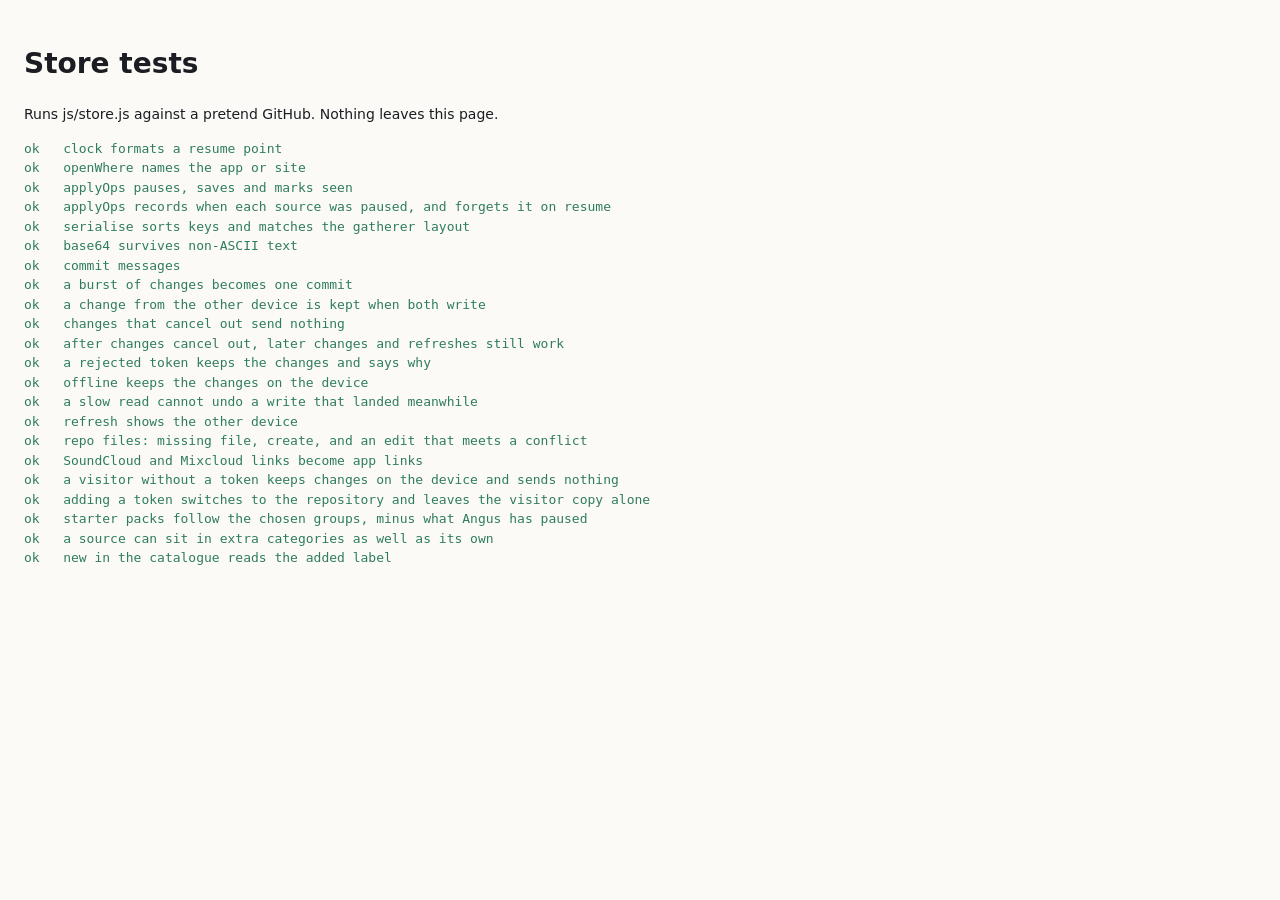
<file: web/tests/index.html>
<!doctype html>
<html lang="en-AU">
<head>
<meta charset="utf-8">
<meta name="viewport" content="width=device-width, initial-scale=1">
<title>Store tests</title>
<style>
  body{font:14px/1.5 system-ui,sans-serif;padding:16px;background:#fbfaf6;color:#1b1d22}
  pre{font:13px/1.5 ui-monospace,Menlo,monospace}
  .ok{color:#2f7d5b} .bad{color:#c0341a;font-weight:600}
</style>
</head>
<body>
<h1>Store tests</h1>
<p>Runs js/store.js against a pretend GitHub. Nothing leaves this page.</p>
<pre id="out"></pre>
<script type="module" src="store.test.js"></script>
</body>
</html>
</file>
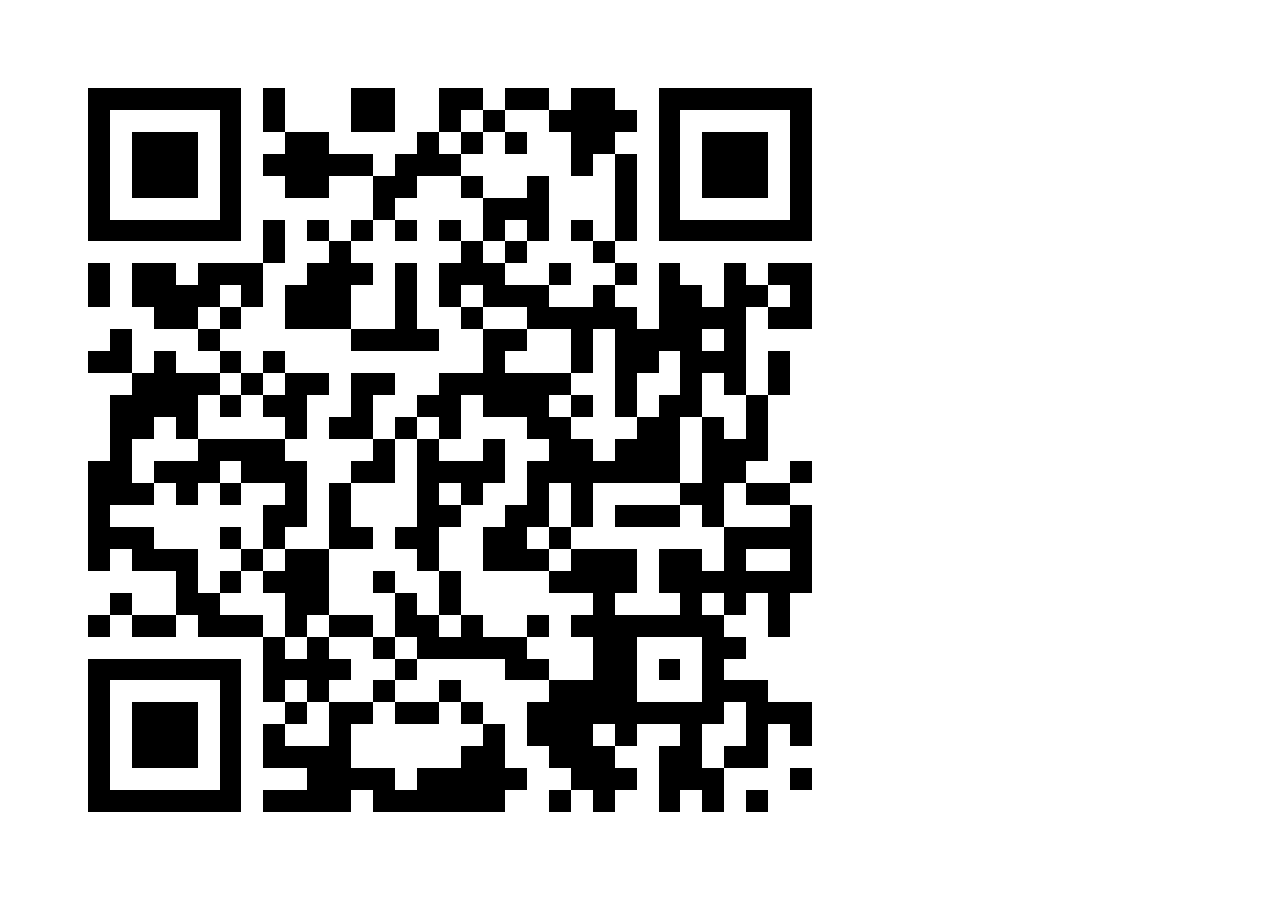
<file: web/tests/qr.html>
<!doctype html>
<!-- Draws one QR code, for checking js/qr.js against a real scanner: qr.html?text=anything -->
<meta charset="utf-8">
<title>QR check</title>
<style>html, body { margin: 0; background: #fff; } #qr { width: 100vmin; height: 100vmin; } #qr svg { width: 100%; height: 100%; display: block; }</style>
<div id="qr"></div>
<script type="module">
  import {qrSvg} from '../js/qr.js';
  const text = new URLSearchParams(location.search).get('text') || 'https://angusthomaspaterson.github.io/back-announce/';
  document.getElementById('qr').innerHTML = qrSvg(text, {dark: '#000000'});
</script>
</file>
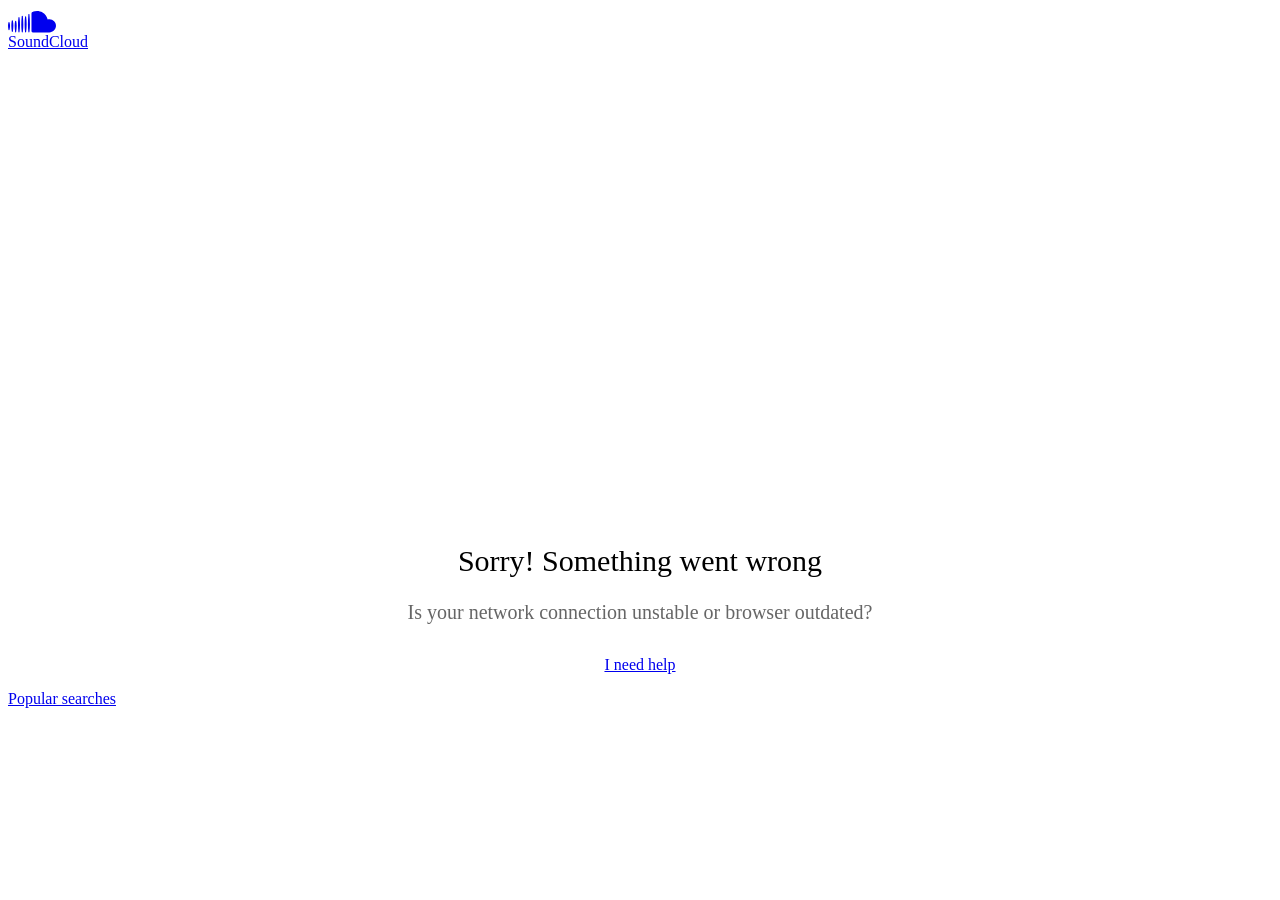
<file: gatherer/tests/fixtures/soundcloud-profile-andrew-wowk.html>
<!DOCTYPE html>
<html lang="en">
<head>
<meta charset="utf-8">
<meta name="theme-color" content="#333">
<link rel="dns-prefetch" href="//style.sndcdn.com">
<link rel="dns-prefetch" href="//a-v2.sndcdn.com">
<link rel="dns-prefetch" href="//api-v2.soundcloud.com">
<link rel="dns-prefetch" href="//sb.scorecardresearch.com">
<link rel="dns-prefetch" href="//secure.quantserve.com">
<link rel="dns-prefetch" href="//eventlogger.soundcloud.com">
<link rel="dns-prefetch" href="//api.soundcloud.com">
<link rel="dns-prefetch" href="//ssl.google-analytics.com">
<link rel="dns-prefetch" href="//i1.sndcdn.com">
<link rel="dns-prefetch" href="//i2.sndcdn.com">
<link rel="dns-prefetch" href="//i3.sndcdn.com">
<link rel="dns-prefetch" href="//i4.sndcdn.com">
<link rel="dns-prefetch" href="//wis.sndcdn.com">
<link rel="dns-prefetch" href="//va.sndcdn.com">
<link rel="dns-prefetch" href="//pixel.quantserve.com">
<title>Stream Andrew Wowk/End User License Agreement music | Listen to songs, albums, playlists for free on SoundCloud</title>
<meta content="record, sounds, share, sound, audio, tracks, music, soundcloud" name="keywords">
<meta name="referrer" content="origin">
<meta name="google-site-verification" content="dY0CigqM8Inubs_hgrYMwk-zGchKwrvJLcvI_G8631Q">
<link crossorigin="use-credentials" rel="manifest" href="/webmanifest.json">
<meta name="viewport" content="width=device-width,minimum-scale=1,maximum-scale=1,user-scalable=no">
<meta content="19507961798" property="fb:app_id">
<meta content="SoundCloud" property="og:site_name">
<meta content="SoundCloud" property="twitter:site">
<meta content="SoundCloud" property="twitter:app:name:iphone">
<meta content="336353151" property="twitter:app:id:iphone">
<meta content="SoundCloud" property="twitter:app:name:ipad">
<meta content="336353151" property="twitter:app:id:ipad">
<meta content="SoundCloud" property="twitter:app:name:googleplay">
<meta content="com.soundcloud.android" property="twitter:app:id:googleplay">
<link href="/sc-opensearch.xml" rel="search" title="SoundCloud" type="application/opensearchdescription+xml">
<meta name="description" content="Play Andrew Wowk/End User License Agreement and discover followers on SoundCloud | Stream tracks, albums, playlists on desktop and mobile."><meta property="twitter:app:name:iphone" content="SoundCloud"><meta property="twitter:app:id:iphone" content="336353151"><meta property="twitter:app:name:ipad" content="SoundCloud"><meta property="twitter:app:id:ipad" content="336353151"><meta property="twitter:app:name:googleplay" content="SoundCloud"><meta property="twitter:app:id:googleplay" content="com.soundcloud.android"><meta property="twitter:app:url:googleplay" content="soundcloud://users:1908954"><meta property="twitter:app:url:iphone" content="soundcloud://users:1908954"><meta property="twitter:app:url:ipad" content="soundcloud://users:1908954"><meta property="twitter:title" content="Andrew Wowk/End User License Agreement"><meta property="twitter:image" content="https://i1.sndcdn.com/avatars-000757085650-1o2ewb-t500x500.jpg"><meta property="twitter:description" content="Andrew Wowk is a DJ, producer, radio host, promoter, and writer who has been active in the Eora (Sydney) electronic music scene for over 20 years. First introduced to dance music culture through work "><meta property="twitter:card" content="player"><meta property="twitter:player:height" content="450"><meta property="twitter:player:width" content="435"><meta property="twitter:player" content="https://w.soundcloud.com/player/?url=https%3A%2F%2Fapi.soundcloud.com%2Fusers%2Fsoundcloud%253Ausers%253A1908954&amp;auto_play=false&amp;show_artwork=true&amp;visual=true&amp;origin=twitter"><meta property="twitter:url" content="https://soundcloud.com/andrew-wowk"><meta property="al:ios:app_name" content="SoundCloud"><meta property="al:ios:app_store_id" content="336353151"><meta property="al:android:app_name" content="SoundCloud"><meta property="al:android:package" content="com.soundcloud.android"><meta property="og:type" content="music.musician"><meta property="og:url" content="https://soundcloud.com/andrew-wowk"><meta property="og:title" content="Andrew Wowk/End User License Agreement"><meta property="og:image" content="https://i1.sndcdn.com/avatars-000757085650-1o2ewb-t500x500.jpg"><meta property="og:image:width" content="500"><meta property="og:image:height" content="500"><meta property="og:description" content="Andrew Wowk is a DJ, producer, radio host, promoter, and writer who has been active in the Eora (Sydney) electronic music scene for over 20 years. First introduced to dance music culture through work "><meta property="og:locality" content="Sydney"><meta property="og:country-name" content="Australia"><meta property="al:ios:url" content="soundcloud://users:1908954"><meta property="al:android:url" content="soundcloud://users:1908954"><meta property="al:web:should_fallback" content="false"><meta property="soundcloud:sound_count" content="407"><meta property="soundcloud:follower_count" content="1565">
<link rel="canonical" href="https://soundcloud.com/andrew-wowk"><link rel="alternate" media="only screen and (max-width: 640px)" href="https://m.soundcloud.com/andrew-wowk"><link rel="alternate" type="text/xml+oembed" href="https://soundcloud.com/oembed?url=https%3A%2F%2Fsoundcloud.com%2Fandrew-wowk&amp;format=xml"><link rel="alternate" type="text/json+oembed" href="https://soundcloud.com/oembed?url=https%3A%2F%2Fsoundcloud.com%2Fandrew-wowk&amp;format=json"><link rel="alternate" href="android-app://com.soundcloud.android/soundcloud/users:1908954"><link rel="alternate" href="ios-app://336353151/soundcloud/users:1908954">
<meta name="application-name" content="SoundCloud">
<meta name="msapplication-tooltip" content="Launch SoundCloud">
<meta name="msapplication-TileImage" content="https://a-v2.sndcdn.com/assets/images/sc-icons/win8-2dc974a18a.png">
<meta name="msapplication-TileColor" content="#ff5500">
<meta name="msapplication-starturl" content="https://soundcloud.com">
<link rel="icon" type="image/x-icon" href="https://a-v2.sndcdn.com/assets/images/sc-icons/favicon-c93ce58b59.ico">
<link rel="icon" type="image/png" sizes="48x48" href="https://a-v2.sndcdn.com/assets/images/sc-icons/favicon-48x48-8466dd3758.png">
<link href="https://a-v2.sndcdn.com/assets/images/sc-icons/ios-a62dfc8fe7.png" rel="apple-touch-icon">
<link href="https://a-v2.sndcdn.com/assets/images/sc-icons/fluid-b4e7a64b8b.png" rel="fluid-icon">
<script>
  (function () {
    window.ddjskey = '7FC6D561817844F25B65CDD97F28A1';
    // https://docs.datadome.co/docs/how-to-configure-the-javascript-tag
    window.ddoptions = {
      ajaxListenerPath: [{"host":"api-v2.soundcloud.com","path":"/tracks","strict":true},{"host":"api-v2.soundcloud.com","path":"/tracks/*/comments","strict":true},{"host":"api-v2.soundcloud.com","path":"/users/*/conversations/*","strict":true},{"host":"api-v2.soundcloud.com","path":"/me/followings/*","strict":true},{"host":"api-v2.soundcloud.com","path":"/users/*/tracks/*","strict":true},{"host":"api-v2.soundcloud.com","path":"/users/*/track_likes/*","strict":true},{"host":"api-v2.soundcloud.com","path":"/users/*/playlist_likes/*","strict":true},{"host":"api-v2.soundcloud.com","path":"/users/*/system_playlist_likes/*","strict":true},{"host":"api-v2.soundcloud.com","path":"/users/*/emails","strict":true},{"host":"api-v2.soundcloud.com","path":"/playlists","strict":true},{"host":"api-v2.soundcloud.com","path":"/playlists/*","strict":true},{"host":"api-v2.soundcloud.com","path":"/me","strict":true},{"host":"api-v2.soundcloud.com","path":"/me/track_reposts/*","strict":true},{"host":"api-v2.soundcloud.com","path":"/me/track_reposts/*/caption","strict":true},{"host":"api-v2.soundcloud.com","path":"/me/playlist_reposts/*","strict":true},{"host":"api-v2.soundcloud.com","path":"/uploads/*/track-transcoding","strict":true},{"host":"api-v2.soundcloud.com","path":"/uploads/track-upload-policy","strict":true},{"host":"graph.soundcloud.com","path":"/graphql","strict":true}],
      overrideAbortFetch: true,
      sessionByHeader: true,
      cookieName: 'datadome',
      endpoint: 'https://dwt.soundcloud.com/js/',
      disableAutoRefreshOnCaptchaPassed: true,
      enableTagEvents: true,
      abortAsyncOnCaptchaDisplay: false,
    };
  })();
</script>
<script src="https://dwt.soundcloud.com/tags.js" async></script>



<script>!function(){var o,e,a;function r(e){return e.test(o)}o=window.navigator.userAgent.toLowerCase();var i,t,n,s=void 0!==window.opera&&"[object Opera]"===window.opera.toString(),d=o.match(/\sopr\/([0-9]+)\./),p=r(/edge?\//),c=r(/chrome/),m=r(/webkit/),w=!c&&r(/safari/),f=!s&&r(/msie|trident/),h=!m&&r(/gecko/);i=d?parseInt(d[1],10):(n=o.match(/(opera|chrome|safari|firefox|msie|rv:)\/?\s*(\.?\d+(\.\d+)*)/i))&&(t=o.match(/version\/([.\d]+)/i))?parseInt(t[1],10):n?parseInt(n[2],10):null;var v=r(/mobile|android|iphone|ipod|symbianos|nokia|s60|playbook|playstation/);h&&(a=(e=o.match(/(firefox)\/?\s*(\.?\d+(\.\d+)*)/i))&&e.length>1&&parseInt(e[2],10)>=121),i&&!v&&(p&&i<121||c&&!d&&!p&&i<109||h&&!d&&!1===a||w&&i<17||f||s&&i<13||d&&i<106)&&(window.__sc_abortApp=!0)}()</script>
<link rel="stylesheet" href="https://style.sndcdn.com/css/soehne-6ee1b930cae107f8f71f.css">
<link rel="stylesheet" href="https://a-v2.sndcdn.com/assets/css/app-c8b53cc5e0ed56538d06.css">
</head>
<body class="theme-dark">
<script>
  (function () {
    var theme = window.matchMedia('(prefers-color-scheme: dark)').matches
      ? 'dark'
      : 'light';

    document.body.classList.remove('theme-dark');
    document.body.classList.add('theme-' + theme);
  })();
</script>

<div id="app">
<style>.header{width:100%;background:var(--background-surface-color);height:46px}.header__logo{background:var(--background-surface-color)}.header__logoLink{display:flex;flex-direction:column;justify-content:center;align-content:center;height:46px;width:48px}.header__logoLink svg{color:var(--primary-color)}.header__logoLink:focus{background-color:rgba(255,72,0,.8);outline:0}#header__loading{margin:13px auto 0;width:16px;background:url(https://a-v2.sndcdn.com/assets/images/loader-dark-45940ae3d4.gif) center no-repeat;background-size:16px 16px}</style>
<div role="banner" class="header sc-selection-disabled show fixed g-dark g-z-index-header">
<div class="header__inner l-container l-fullwidth">
<div class="header__left left">
<div class="header__logo left">
<a href="/" title="Home" class="header__logoLink sc-border-box sc-ir">
<svg viewBox="0 0 143 64" xmlns="http://www.w3.org/2000/svg" aria-hidden="true">
<path fill="currentColor" transform="translate(-166.000000, -1125.000000)" d="M308.984235,1169.99251 C308.382505,1180.70295 299.444837,1189.03525 288.718543,1188.88554 L240.008437,1188.88554 C237.777524,1188.86472 235.977065,1187.05577 235.966737,1184.82478 L235.966737,1132.37801 C235.894282,1130.53582 236.962478,1128.83883 238.654849,1128.10753 C238.654849,1128.10753 243.135035,1124.99996 252.572022,1124.99996 C258.337036,1124.99309 263.996267,1126.54789 268.948531,1129.49925 C276.76341,1134.09703 282.29495,1141.75821 284.200228,1150.62285 C285.880958,1150.14737 287.620063,1149.90993 289.36674,1149.91746 C294.659738,1149.88414 299.738952,1152.0036 303.438351,1155.78928 C307.13775,1159.57496 309.139562,1164.70168 308.984235,1169.99251 Z M229.885123,1135.69525 C231.353099,1153.48254 232.420718,1169.70654 229.885123,1187.43663 C229.796699,1188.23857 229.119091,1188.84557 228.312292,1188.84557 C227.505494,1188.84557 226.827885,1188.23857 226.739461,1187.43663 C224.375448,1169.85905 225.404938,1153.33003 226.739461,1135.69525 C226.672943,1135.09199 226.957336,1134.50383 227.471487,1134.18133 C227.985639,1133.85884 228.638946,1133.85884 229.153097,1134.18133 C229.667248,1134.50383 229.951641,1135.09199 229.885123,1135.69525 Z M220.028715,1187.4557 C219.904865,1188.26549 219.208361,1188.86356 218.389157,1188.86356 C217.569953,1188.86356 216.87345,1188.26549 216.7496,1187.4557 C214.986145,1172.28686 214.986145,1156.96477 216.7496,1141.79593 C216.840309,1140.9535 217.551388,1140.31488 218.398689,1140.31488 C219.245991,1140.31488 219.95707,1140.9535 220.047779,1141.79593 C222.005153,1156.95333 221.998746,1172.29994 220.028715,1187.4557 Z M210.153241,1140.2517 C211.754669,1156.55195 212.479125,1171.15545 210.134176,1187.41757 C210.134176,1188.29148 209.425728,1188.99993 208.551813,1188.99993 C207.677898,1188.99993 206.969449,1188.29148 206.969449,1187.41757 C204.70076,1171.36516 205.463344,1156.34224 206.969449,1140.2517 C207.05845,1139.43964 207.744425,1138.82474 208.561345,1138.82474 C209.378266,1138.82474 210.06424,1139.43964 210.153241,1140.2517 Z M200.258703,1187.47476 C200.169129,1188.29694 199.474788,1188.91975 198.647742,1188.91975 C197.820697,1188.91975 197.126356,1188.29694 197.036782,1187.47476 C195.216051,1173.32359 195.216051,1158.99744 197.036782,1144.84627 C197.036782,1143.94077 197.770837,1143.20671 198.676339,1143.20671 C199.581842,1143.20671 200.315897,1143.94077 200.315897,1144.84627 C202.251054,1158.99121 202.231809,1173.33507 200.258703,1187.47476 Z M190.383229,1155.50339 C192.880695,1166.56087 191.755882,1176.32196 190.287906,1187.58915 C190.168936,1188.33924 189.522207,1188.89148 188.762737,1188.89148 C188.003266,1188.89148 187.356537,1188.33924 187.237567,1187.58915 C185.903044,1176.47448 184.797296,1166.48462 187.142244,1155.50339 C187.142244,1154.60842 187.867763,1153.8829 188.762737,1153.8829 C189.65771,1153.8829 190.383229,1154.60842 190.383229,1155.50339 Z M180.526821,1153.82571 C182.814575,1165.15009 182.071055,1174.7396 180.469627,1186.10211 C180.27898,1187.7798 177.400223,1187.79886 177.247706,1186.10211 C175.798795,1174.91118 175.112468,1165.0357 177.190512,1153.82571 C177.281785,1152.97315 178.001234,1152.32661 178.858666,1152.32661 C179.716099,1152.32661 180.435548,1152.97315 180.526821,1153.82571 Z M170.575089,1159.31632 C172.977231,1166.82778 172.157452,1172.92846 170.479765,1180.63056 C170.391921,1181.42239 169.722678,1182.02149 168.925999,1182.02149 C168.12932,1182.02149 167.460077,1181.42239 167.372232,1180.63056 C165.923321,1173.08097 165.332318,1166.84684 167.23878,1159.31632 C167.330053,1158.46376 168.049502,1157.81722 168.906934,1157.81722 C169.764367,1157.81722 170.483816,1158.46376 170.575089,1159.31632 Z"></path>
</svg>
SoundCloud
</a>
</div>
</div>
<div id="header__loading" class="sc-hidden"></div>
</div>
</div>
<script>window.setTimeout((function(){if(!window.__sc_abortApp){var e=window.document.getElementById("header__loading");e&&(e.className="")}}),6e3)</script>
<style>.errorPage__inner{width:580px;margin:0 auto;position:relative;padding-top:460px;background:url(https://a-v2.sndcdn.com/assets/images/errors/500-e5a180b7a8.png) no-repeat 50% 80px;text-align:center;transition:all 1s linear}.errorTitle{margin-bottom:10px;font-size:30px}.errorText{line-height:28px;color:#666;font-size:20px}.errorButtons{margin-top:30px}@media (max-width:1280px){.errorPage__inner{background-size:80%}}</style>
<noscript class="errorPage__inner">
<div class="errorPage__inner">
<p class="errorTitle">JavaScript is disabled</p>
<p class="errorText sc-font-light">You need to enable JavaScript to use SoundCloud</p>
<div class="errorButtons">
<a href="http://www.enable-javascript.com/" target="_blank" class="sc-button sc-button-medium">Show me how to enable it</a>
</div>
</div>
</noscript>
<noscript><article itemscope itemtype="http://schema.org/MusicGroup">
  <header>
    <h1 itemprop="name"><a itemprop="url" href="/andrew-wowk">Andrew Wowk/End User License Agreement</a></h1>
<p>Andrew Wowk</p>
<p>Sydney</p>
<img src="https://i1.sndcdn.com/avatars-000757085650-1o2ewb-t1080x1080.jpg" width="" height="" alt="Andrew Wowk/End User License Agreement’s avatar" itemprop="image">
    <div itemprop="potentialAction" itemscope itemtype="http://schema.org/ListenAction">
    <div itemprop="target" itemscope itemtype="http://schema.org/EntryPoint">
        <meta itemprop="urlTemplate" content="https://soundcloud.com/andrew-wowk">
        <meta itemprop="actionPlatform" content="http://schema.org/DesktopWebPlatform">
        <meta itemprop="actionPlatform" content="http://schema.org/IOSPlatform">
        <meta itemprop="actionPlatform" content="http://schema.org/AndroidPlatform">
        <meta itemprop="actionPlatform" content="http://schema.googleapis.com/GoogleAudioCast">
        <meta itemprop="actionPlatform" content="http://schema.googleapis.com/GoogleVideoCast">
    </div>
    <div itemprop="expectsAcceptanceOf" itemscope itemtype="http://schema.org/Offer">
        <meta itemprop="category" content="free">
        <div itemprop="eligibleRegion" itemscope itemtype="http://schema.org/Country">
            <meta itemprop="name" content="AD"/>
        </div>
        <div itemprop="eligibleRegion" itemscope itemtype="http://schema.org/Country">
            <meta itemprop="name" content="AE"/>
        </div>
        <div itemprop="eligibleRegion" itemscope itemtype="http://schema.org/Country">
            <meta itemprop="name" content="AF"/>
        </div>
        <div itemprop="eligibleRegion" itemscope itemtype="http://schema.org/Country">
            <meta itemprop="name" content="AG"/>
        </div>
        <div itemprop="eligibleRegion" itemscope itemtype="http://schema.org/Country">
            <meta itemprop="name" content="AI"/>
        </div>
        <div itemprop="eligibleRegion" itemscope itemtype="http://schema.org/Country">
            <meta itemprop="name" content="AL"/>
        </div>
        <div itemprop="eligibleRegion" itemscope itemtype="http://schema.org/Country">
            <meta itemprop="name" content="AM"/>
        </div>
        <div itemprop="eligibleRegion" itemscope itemtype="http://schema.org/Country">
            <meta itemprop="name" content="AO"/>
        </div>
        <div itemprop="eligibleRegion" itemscope itemtype="http://schema.org/Country">
            <meta itemprop="name" content="AQ"/>
        </div>
        <div itemprop="eligibleRegion" itemscope itemtype="http://schema.org/Country">
            <meta itemprop="name" content="AR"/>
        </div>
        <div itemprop="eligibleRegion" itemscope itemtype="http://schema.org/Country">
            <meta itemprop="name" content="AS"/>
        </div>
        <div itemprop="eligibleRegion" itemscope itemtype="http://schema.org/Country">
            <meta itemprop="name" content="AT"/>
        </div>
        <div itemprop="eligibleRegion" itemscope itemtype="http://schema.org/Country">
            <meta itemprop="name" content="AU"/>
        </div>
        <div itemprop="eligibleRegion" itemscope itemtype="http://schema.org/Country">
            <meta itemprop="name" content="AW"/>
        </div>
        <div itemprop="eligibleRegion" itemscope itemtype="http://schema.org/Country">
            <meta itemprop="name" content="AX"/>
        </div>
        <div itemprop="eligibleRegion" itemscope itemtype="http://schema.org/Country">
            <meta itemprop="name" content="AZ"/>
        </div>
        <div itemprop="eligibleRegion" itemscope itemtype="http://schema.org/Country">
            <meta itemprop="name" content="BA"/>
        </div>
        <div itemprop="eligibleRegion" itemscope itemtype="http://schema.org/Country">
            <meta itemprop="name" content="BB"/>
        </div>
        <div itemprop="eligibleRegion" itemscope itemtype="http://schema.org/Country">
            <meta itemprop="name" content="BD"/>
        </div>
        <div itemprop="eligibleRegion" itemscope itemtype="http://schema.org/Country">
            <meta itemprop="name" content="BE"/>
        </div>
        <div itemprop="eligibleRegion" itemscope itemtype="http://schema.org/Country">
            <meta itemprop="name" content="BF"/>
        </div>
        <div itemprop="eligibleRegion" itemscope itemtype="http://schema.org/Country">
            <meta itemprop="name" content="BG"/>
        </div>
        <div itemprop="eligibleRegion" itemscope itemtype="http://schema.org/Country">
            <meta itemprop="name" content="BH"/>
        </div>
        <div itemprop="eligibleRegion" itemscope itemtype="http://schema.org/Country">
            <meta itemprop="name" content="BI"/>
        </div>
        <div itemprop="eligibleRegion" itemscope itemtype="http://schema.org/Country">
            <meta itemprop="name" content="BJ"/>
        </div>
        <div itemprop="eligibleRegion" itemscope itemtype="http://schema.org/Country">
            <meta itemprop="name" content="BL"/>
        </div>
        <div itemprop="eligibleRegion" itemscope itemtype="http://schema.org/Country">
            <meta itemprop="name" content="BM"/>
        </div>
        <div itemprop="eligibleRegion" itemscope itemtype="http://schema.org/Country">
            <meta itemprop="name" content="BN"/>
        </div>
        <div itemprop="eligibleRegion" itemscope itemtype="http://schema.org/Country">
            <meta itemprop="name" content="BO"/>
        </div>
        <div itemprop="eligibleRegion" itemscope itemtype="http://schema.org/Country">
            <meta itemprop="name" content="BQ"/>
        </div>
        <div itemprop="eligibleRegion" itemscope itemtype="http://schema.org/Country">
            <meta itemprop="name" content="BR"/>
        </div>
        <div itemprop="eligibleRegion" itemscope itemtype="http://schema.org/Country">
            <meta itemprop="name" content="BS"/>
        </div>
        <div itemprop="eligibleRegion" itemscope itemtype="http://schema.org/Country">
            <meta itemprop="name" content="BT"/>
        </div>
        <div itemprop="eligibleRegion" itemscope itemtype="http://schema.org/Country">
            <meta itemprop="name" content="BV"/>
        </div>
        <div itemprop="eligibleRegion" itemscope itemtype="http://schema.org/Country">
            <meta itemprop="name" content="BW"/>
        </div>
        <div itemprop="eligibleRegion" itemscope itemtype="http://schema.org/Country">
            <meta itemprop="name" content="BY"/>
        </div>
        <div itemprop="eligibleRegion" itemscope itemtype="http://schema.org/Country">
            <meta itemprop="name" content="BZ"/>
        </div>
        <div itemprop="eligibleRegion" itemscope itemtype="http://schema.org/Country">
            <meta itemprop="name" content="CA"/>
        </div>
        <div itemprop="eligibleRegion" itemscope itemtype="http://schema.org/Country">
            <meta itemprop="name" content="CC"/>
        </div>
        <div itemprop="eligibleRegion" itemscope itemtype="http://schema.org/Country">
            <meta itemprop="name" content="CD"/>
        </div>
        <div itemprop="eligibleRegion" itemscope itemtype="http://schema.org/Country">
            <meta itemprop="name" content="CF"/>
        </div>
        <div itemprop="eligibleRegion" itemscope itemtype="http://schema.org/Country">
            <meta itemprop="name" content="CG"/>
        </div>
        <div itemprop="eligibleRegion" itemscope itemtype="http://schema.org/Country">
            <meta itemprop="name" content="CH"/>
        </div>
        <div itemprop="eligibleRegion" itemscope itemtype="http://schema.org/Country">
            <meta itemprop="name" content="CI"/>
        </div>
        <div itemprop="eligibleRegion" itemscope itemtype="http://schema.org/Country">
            <meta itemprop="name" content="CK"/>
        </div>
        <div itemprop="eligibleRegion" itemscope itemtype="http://schema.org/Country">
            <meta itemprop="name" content="CL"/>
        </div>
        <div itemprop="eligibleRegion" itemscope itemtype="http://schema.org/Country">
            <meta itemprop="name" content="CM"/>
        </div>
        <div itemprop="eligibleRegion" itemscope itemtype="http://schema.org/Country">
            <meta itemprop="name" content="CN"/>
        </div>
        <div itemprop="eligibleRegion" itemscope itemtype="http://schema.org/Country">
            <meta itemprop="name" content="CO"/>
        </div>
        <div itemprop="eligibleRegion" itemscope itemtype="http://schema.org/Country">
            <meta itemprop="name" content="CR"/>
        </div>
        <div itemprop="eligibleRegion" itemscope itemtype="http://schema.org/Country">
            <meta itemprop="name" content="CU"/>
        </div>
        <div itemprop="eligibleRegion" itemscope itemtype="http://schema.org/Country">
            <meta itemprop="name" content="CV"/>
        </div>
        <div itemprop="eligibleRegion" itemscope itemtype="http://schema.org/Country">
            <meta itemprop="name" content="CW"/>
        </div>
        <div itemprop="eligibleRegion" itemscope itemtype="http://schema.org/Country">
            <meta itemprop="name" content="CX"/>
        </div>
        <div itemprop="eligibleRegion" itemscope itemtype="http://schema.org/Country">
            <meta itemprop="name" content="CY"/>
        </div>
        <div itemprop="eligibleRegion" itemscope itemtype="http://schema.org/Country">
            <meta itemprop="name" content="CZ"/>
        </div>
        <div itemprop="eligibleRegion" itemscope itemtype="http://schema.org/Country">
            <meta itemprop="name" content="DE"/>
        </div>
        <div itemprop="eligibleRegion" itemscope itemtype="http://schema.org/Country">
            <meta itemprop="name" content="DJ"/>
        </div>
        <div itemprop="eligibleRegion" itemscope itemtype="http://schema.org/Country">
            <meta itemprop="name" content="DK"/>
        </div>
        <div itemprop="eligibleRegion" itemscope itemtype="http://schema.org/Country">
            <meta itemprop="name" content="DM"/>
        </div>
        <div itemprop="eligibleRegion" itemscope itemtype="http://schema.org/Country">
            <meta itemprop="name" content="DO"/>
        </div>
        <div itemprop="eligibleRegion" itemscope itemtype="http://schema.org/Country">
            <meta itemprop="name" content="DZ"/>
        </div>
        <div itemprop="eligibleRegion" itemscope itemtype="http://schema.org/Country">
            <meta itemprop="name" content="EC"/>
        </div>
        <div itemprop="eligibleRegion" itemscope itemtype="http://schema.org/Country">
            <meta itemprop="name" content="EE"/>
        </div>
        <div itemprop="eligibleRegion" itemscope itemtype="http://schema.org/Country">
            <meta itemprop="name" content="EG"/>
        </div>
        <div itemprop="eligibleRegion" itemscope itemtype="http://schema.org/Country">
            <meta itemprop="name" content="EH"/>
        </div>
        <div itemprop="eligibleRegion" itemscope itemtype="http://schema.org/Country">
            <meta itemprop="name" content="ER"/>
        </div>
        <div itemprop="eligibleRegion" itemscope itemtype="http://schema.org/Country">
            <meta itemprop="name" content="ES"/>
        </div>
        <div itemprop="eligibleRegion" itemscope itemtype="http://schema.org/Country">
            <meta itemprop="name" content="ET"/>
        </div>
        <div itemprop="eligibleRegion" itemscope itemtype="http://schema.org/Country">
            <meta itemprop="name" content="FI"/>
        </div>
        <div itemprop="eligibleRegion" itemscope itemtype="http://schema.org/Country">
            <meta itemprop="name" content="FJ"/>
        </div>
        <div itemprop="eligibleRegion" itemscope itemtype="http://schema.org/Country">
            <meta itemprop="name" content="FK"/>
        </div>
        <div itemprop="eligibleRegion" itemscope itemtype="http://schema.org/Country">
            <meta itemprop="name" content="FM"/>
        </div>
        <div itemprop="eligibleRegion" itemscope itemtype="http://schema.org/Country">
            <meta itemprop="name" content="FO"/>
        </div>
        <div itemprop="eligibleRegion" itemscope itemtype="http://schema.org/Country">
            <meta itemprop="name" content="FR"/>
        </div>
        <div itemprop="eligibleRegion" itemscope itemtype="http://schema.org/Country">
            <meta itemprop="name" content="GA"/>
        </div>
        <div itemprop="eligibleRegion" itemscope itemtype="http://schema.org/Country">
            <meta itemprop="name" content="GB"/>
        </div>
        <div itemprop="eligibleRegion" itemscope itemtype="http://schema.org/Country">
            <meta itemprop="name" content="GD"/>
        </div>
        <div itemprop="eligibleRegion" itemscope itemtype="http://schema.org/Country">
            <meta itemprop="name" content="GE"/>
        </div>
        <div itemprop="eligibleRegion" itemscope itemtype="http://schema.org/Country">
            <meta itemprop="name" content="GF"/>
        </div>
        <div itemprop="eligibleRegion" itemscope itemtype="http://schema.org/Country">
            <meta itemprop="name" content="GG"/>
        </div>
        <div itemprop="eligibleRegion" itemscope itemtype="http://schema.org/Country">
            <meta itemprop="name" content="GH"/>
        </div>
        <div itemprop="eligibleRegion" itemscope itemtype="http://schema.org/Country">
            <meta itemprop="name" content="GI"/>
        </div>
        <div itemprop="eligibleRegion" itemscope itemtype="http://schema.org/Country">
            <meta itemprop="name" content="GL"/>
        </div>
        <div itemprop="eligibleRegion" itemscope itemtype="http://schema.org/Country">
            <meta itemprop="name" content="GM"/>
        </div>
        <div itemprop="eligibleRegion" itemscope itemtype="http://schema.org/Country">
            <meta itemprop="name" content="GN"/>
        </div>
        <div itemprop="eligibleRegion" itemscope itemtype="http://schema.org/Country">
            <meta itemprop="name" content="GP"/>
        </div>
        <div itemprop="eligibleRegion" itemscope itemtype="http://schema.org/Country">
            <meta itemprop="name" content="GQ"/>
        </div>
        <div itemprop="eligibleRegion" itemscope itemtype="http://schema.org/Country">
            <meta itemprop="name" content="GR"/>
        </div>
        <div itemprop="eligibleRegion" itemscope itemtype="http://schema.org/Country">
            <meta itemprop="name" content="GS"/>
        </div>
        <div itemprop="eligibleRegion" itemscope itemtype="http://schema.org/Country">
            <meta itemprop="name" content="GT"/>
        </div>
        <div itemprop="eligibleRegion" itemscope itemtype="http://schema.org/Country">
            <meta itemprop="name" content="GU"/>
        </div>
        <div itemprop="eligibleRegion" itemscope itemtype="http://schema.org/Country">
            <meta itemprop="name" content="GW"/>
        </div>
        <div itemprop="eligibleRegion" itemscope itemtype="http://schema.org/Country">
            <meta itemprop="name" content="GY"/>
        </div>
        <div itemprop="eligibleRegion" itemscope itemtype="http://schema.org/Country">
            <meta itemprop="name" content="HK"/>
        </div>
        <div itemprop="eligibleRegion" itemscope itemtype="http://schema.org/Country">
            <meta itemprop="name" content="HM"/>
        </div>
        <div itemprop="eligibleRegion" itemscope itemtype="http://schema.org/Country">
            <meta itemprop="name" content="HN"/>
        </div>
        <div itemprop="eligibleRegion" itemscope itemtype="http://schema.org/Country">
            <meta itemprop="name" content="HR"/>
        </div>
        <div itemprop="eligibleRegion" itemscope itemtype="http://schema.org/Country">
            <meta itemprop="name" content="HT"/>
        </div>
        <div itemprop="eligibleRegion" itemscope itemtype="http://schema.org/Country">
            <meta itemprop="name" content="HU"/>
        </div>
        <div itemprop="eligibleRegion" itemscope itemtype="http://schema.org/Country">
            <meta itemprop="name" content="ID"/>
        </div>
        <div itemprop="eligibleRegion" itemscope itemtype="http://schema.org/Country">
            <meta itemprop="name" content="IE"/>
        </div>
        <div itemprop="eligibleRegion" itemscope itemtype="http://schema.org/Country">
            <meta itemprop="name" content="IL"/>
        </div>
        <div itemprop="eligibleRegion" itemscope itemtype="http://schema.org/Country">
            <meta itemprop="name" content="IM"/>
        </div>
        <div itemprop="eligibleRegion" itemscope itemtype="http://schema.org/Country">
            <meta itemprop="name" content="IN"/>
        </div>
        <div itemprop="eligibleRegion" itemscope itemtype="http://schema.org/Country">
            <meta itemprop="name" content="IO"/>
        </div>
        <div itemprop="eligibleRegion" itemscope itemtype="http://schema.org/Country">
            <meta itemprop="name" content="IQ"/>
        </div>
        <div itemprop="eligibleRegion" itemscope itemtype="http://schema.org/Country">
            <meta itemprop="name" content="IR"/>
        </div>
        <div itemprop="eligibleRegion" itemscope itemtype="http://schema.org/Country">
            <meta itemprop="name" content="IS"/>
        </div>
        <div itemprop="eligibleRegion" itemscope itemtype="http://schema.org/Country">
            <meta itemprop="name" content="IT"/>
        </div>
        <div itemprop="eligibleRegion" itemscope itemtype="http://schema.org/Country">
            <meta itemprop="name" content="JE"/>
        </div>
        <div itemprop="eligibleRegion" itemscope itemtype="http://schema.org/Country">
            <meta itemprop="name" content="JM"/>
        </div>
        <div itemprop="eligibleRegion" itemscope itemtype="http://schema.org/Country">
            <meta itemprop="name" content="JO"/>
        </div>
        <div itemprop="eligibleRegion" itemscope itemtype="http://schema.org/Country">
            <meta itemprop="name" content="JP"/>
        </div>
        <div itemprop="eligibleRegion" itemscope itemtype="http://schema.org/Country">
            <meta itemprop="name" content="KE"/>
        </div>
        <div itemprop="eligibleRegion" itemscope itemtype="http://schema.org/Country">
            <meta itemprop="name" content="KG"/>
        </div>
        <div itemprop="eligibleRegion" itemscope itemtype="http://schema.org/Country">
            <meta itemprop="name" content="KH"/>
        </div>
        <div itemprop="eligibleRegion" itemscope itemtype="http://schema.org/Country">
            <meta itemprop="name" content="KI"/>
        </div>
        <div itemprop="eligibleRegion" itemscope itemtype="http://schema.org/Country">
            <meta itemprop="name" content="KM"/>
        </div>
        <div itemprop="eligibleRegion" itemscope itemtype="http://schema.org/Country">
            <meta itemprop="name" content="KN"/>
        </div>
        <div itemprop="eligibleRegion" itemscope itemtype="http://schema.org/Country">
            <meta itemprop="name" content="KP"/>
        </div>
        <div itemprop="eligibleRegion" itemscope itemtype="http://schema.org/Country">
            <meta itemprop="name" content="KR"/>
        </div>
        <div itemprop="eligibleRegion" itemscope itemtype="http://schema.org/Country">
            <meta itemprop="name" content="KW"/>
        </div>
        <div itemprop="eligibleRegion" itemscope itemtype="http://schema.org/Country">
            <meta itemprop="name" content="KY"/>
        </div>
        <div itemprop="eligibleRegion" itemscope itemtype="http://schema.org/Country">
            <meta itemprop="name" content="KZ"/>
        </div>
        <div itemprop="eligibleRegion" itemscope itemtype="http://schema.org/Country">
            <meta itemprop="name" content="LA"/>
        </div>
        <div itemprop="eligibleRegion" itemscope itemtype="http://schema.org/Country">
            <meta itemprop="name" content="LB"/>
        </div>
        <div itemprop="eligibleRegion" itemscope itemtype="http://schema.org/Country">
            <meta itemprop="name" content="LC"/>
        </div>
        <div itemprop="eligibleRegion" itemscope itemtype="http://schema.org/Country">
            <meta itemprop="name" content="LI"/>
        </div>
        <div itemprop="eligibleRegion" itemscope itemtype="http://schema.org/Country">
            <meta itemprop="name" content="LK"/>
        </div>
        <div itemprop="eligibleRegion" itemscope itemtype="http://schema.org/Country">
            <meta itemprop="name" content="LR"/>
        </div>
        <div itemprop="eligibleRegion" itemscope itemtype="http://schema.org/Country">
            <meta itemprop="name" content="LS"/>
        </div>
        <div itemprop="eligibleRegion" itemscope itemtype="http://schema.org/Country">
            <meta itemprop="name" content="LT"/>
        </div>
        <div itemprop="eligibleRegion" itemscope itemtype="http://schema.org/Country">
            <meta itemprop="name" content="LU"/>
        </div>
        <div itemprop="eligibleRegion" itemscope itemtype="http://schema.org/Country">
            <meta itemprop="name" content="LV"/>
        </div>
        <div itemprop="eligibleRegion" itemscope itemtype="http://schema.org/Country">
            <meta itemprop="name" content="LY"/>
        </div>
        <div itemprop="eligibleRegion" itemscope itemtype="http://schema.org/Country">
            <meta itemprop="name" content="MA"/>
        </div>
        <div itemprop="eligibleRegion" itemscope itemtype="http://schema.org/Country">
            <meta itemprop="name" content="MC"/>
        </div>
        <div itemprop="eligibleRegion" itemscope itemtype="http://schema.org/Country">
            <meta itemprop="name" content="MD"/>
        </div>
        <div itemprop="eligibleRegion" itemscope itemtype="http://schema.org/Country">
            <meta itemprop="name" content="ME"/>
        </div>
        <div itemprop="eligibleRegion" itemscope itemtype="http://schema.org/Country">
            <meta itemprop="name" content="MF"/>
        </div>
        <div itemprop="eligibleRegion" itemscope itemtype="http://schema.org/Country">
            <meta itemprop="name" content="MG"/>
        </div>
        <div itemprop="eligibleRegion" itemscope itemtype="http://schema.org/Country">
            <meta itemprop="name" content="MH"/>
        </div>
        <div itemprop="eligibleRegion" itemscope itemtype="http://schema.org/Country">
            <meta itemprop="name" content="MK"/>
        </div>
        <div itemprop="eligibleRegion" itemscope itemtype="http://schema.org/Country">
            <meta itemprop="name" content="ML"/>
        </div>
        <div itemprop="eligibleRegion" itemscope itemtype="http://schema.org/Country">
            <meta itemprop="name" content="MM"/>
        </div>
        <div itemprop="eligibleRegion" itemscope itemtype="http://schema.org/Country">
            <meta itemprop="name" content="MN"/>
        </div>
        <div itemprop="eligibleRegion" itemscope itemtype="http://schema.org/Country">
            <meta itemprop="name" content="MO"/>
        </div>
        <div itemprop="eligibleRegion" itemscope itemtype="http://schema.org/Country">
            <meta itemprop="name" content="MP"/>
        </div>
        <div itemprop="eligibleRegion" itemscope itemtype="http://schema.org/Country">
            <meta itemprop="name" content="MQ"/>
        </div>
        <div itemprop="eligibleRegion" itemscope itemtype="http://schema.org/Country">
            <meta itemprop="name" content="MR"/>
        </div>
        <div itemprop="eligibleRegion" itemscope itemtype="http://schema.org/Country">
            <meta itemprop="name" content="MS"/>
        </div>
        <div itemprop="eligibleRegion" itemscope itemtype="http://schema.org/Country">
            <meta itemprop="name" content="MT"/>
        </div>
        <div itemprop="eligibleRegion" itemscope itemtype="http://schema.org/Country">
            <meta itemprop="name" content="MU"/>
        </div>
        <div itemprop="eligibleRegion" itemscope itemtype="http://schema.org/Country">
            <meta itemprop="name" content="MV"/>
        </div>
        <div itemprop="eligibleRegion" itemscope itemtype="http://schema.org/Country">
            <meta itemprop="name" content="MW"/>
        </div>
        <div itemprop="eligibleRegion" itemscope itemtype="http://schema.org/Country">
            <meta itemprop="name" content="MX"/>
        </div>
        <div itemprop="eligibleRegion" itemscope itemtype="http://schema.org/Country">
            <meta itemprop="name" content="MY"/>
        </div>
        <div itemprop="eligibleRegion" itemscope itemtype="http://schema.org/Country">
            <meta itemprop="name" content="MZ"/>
        </div>
        <div itemprop="eligibleRegion" itemscope itemtype="http://schema.org/Country">
            <meta itemprop="name" content="NA"/>
        </div>
        <div itemprop="eligibleRegion" itemscope itemtype="http://schema.org/Country">
            <meta itemprop="name" content="NC"/>
        </div>
        <div itemprop="eligibleRegion" itemscope itemtype="http://schema.org/Country">
            <meta itemprop="name" content="NE"/>
        </div>
        <div itemprop="eligibleRegion" itemscope itemtype="http://schema.org/Country">
            <meta itemprop="name" content="NF"/>
        </div>
        <div itemprop="eligibleRegion" itemscope itemtype="http://schema.org/Country">
            <meta itemprop="name" content="NG"/>
        </div>
        <div itemprop="eligibleRegion" itemscope itemtype="http://schema.org/Country">
            <meta itemprop="name" content="NI"/>
        </div>
        <div itemprop="eligibleRegion" itemscope itemtype="http://schema.org/Country">
            <meta itemprop="name" content="NL"/>
        </div>
        <div itemprop="eligibleRegion" itemscope itemtype="http://schema.org/Country">
            <meta itemprop="name" content="NO"/>
        </div>
        <div itemprop="eligibleRegion" itemscope itemtype="http://schema.org/Country">
            <meta itemprop="name" content="NP"/>
        </div>
        <div itemprop="eligibleRegion" itemscope itemtype="http://schema.org/Country">
            <meta itemprop="name" content="NR"/>
        </div>
        <div itemprop="eligibleRegion" itemscope itemtype="http://schema.org/Country">
            <meta itemprop="name" content="NU"/>
        </div>
        <div itemprop="eligibleRegion" itemscope itemtype="http://schema.org/Country">
            <meta itemprop="name" content="NZ"/>
        </div>
        <div itemprop="eligibleRegion" itemscope itemtype="http://schema.org/Country">
            <meta itemprop="name" content="OM"/>
        </div>
        <div itemprop="eligibleRegion" itemscope itemtype="http://schema.org/Country">
            <meta itemprop="name" content="PA"/>
        </div>
        <div itemprop="eligibleRegion" itemscope itemtype="http://schema.org/Country">
            <meta itemprop="name" content="PE"/>
        </div>
        <div itemprop="eligibleRegion" itemscope itemtype="http://schema.org/Country">
            <meta itemprop="name" content="PF"/>
        </div>
        <div itemprop="eligibleRegion" itemscope itemtype="http://schema.org/Country">
            <meta itemprop="name" content="PG"/>
        </div>
        <div itemprop="eligibleRegion" itemscope itemtype="http://schema.org/Country">
            <meta itemprop="name" content="PH"/>
        </div>
        <div itemprop="eligibleRegion" itemscope itemtype="http://schema.org/Country">
            <meta itemprop="name" content="PK"/>
        </div>
        <div itemprop="eligibleRegion" itemscope itemtype="http://schema.org/Country">
            <meta itemprop="name" content="PL"/>
        </div>
        <div itemprop="eligibleRegion" itemscope itemtype="http://schema.org/Country">
            <meta itemprop="name" content="PM"/>
        </div>
        <div itemprop="eligibleRegion" itemscope itemtype="http://schema.org/Country">
            <meta itemprop="name" content="PN"/>
        </div>
        <div itemprop="eligibleRegion" itemscope itemtype="http://schema.org/Country">
            <meta itemprop="name" content="PR"/>
        </div>
        <div itemprop="eligibleRegion" itemscope itemtype="http://schema.org/Country">
            <meta itemprop="name" content="PS"/>
        </div>
        <div itemprop="eligibleRegion" itemscope itemtype="http://schema.org/Country">
            <meta itemprop="name" content="PT"/>
        </div>
        <div itemprop="eligibleRegion" itemscope itemtype="http://schema.org/Country">
            <meta itemprop="name" content="PW"/>
        </div>
        <div itemprop="eligibleRegion" itemscope itemtype="http://schema.org/Country">
            <meta itemprop="name" content="PY"/>
        </div>
        <div itemprop="eligibleRegion" itemscope itemtype="http://schema.org/Country">
            <meta itemprop="name" content="QA"/>
        </div>
        <div itemprop="eligibleRegion" itemscope itemtype="http://schema.org/Country">
            <meta itemprop="name" content="RE"/>
        </div>
        <div itemprop="eligibleRegion" itemscope itemtype="http://schema.org/Country">
            <meta itemprop="name" content="RO"/>
        </div>
        <div itemprop="eligibleRegion" itemscope itemtype="http://schema.org/Country">
            <meta itemprop="name" content="RS"/>
        </div>
        <div itemprop="eligibleRegion" itemscope itemtype="http://schema.org/Country">
            <meta itemprop="name" content="RU"/>
        </div>
        <div itemprop="eligibleRegion" itemscope itemtype="http://schema.org/Country">
            <meta itemprop="name" content="RW"/>
        </div>
        <div itemprop="eligibleRegion" itemscope itemtype="http://schema.org/Country">
            <meta itemprop="name" content="SA"/>
        </div>
        <div itemprop="eligibleRegion" itemscope itemtype="http://schema.org/Country">
            <meta itemprop="name" content="SB"/>
        </div>
        <div itemprop="eligibleRegion" itemscope itemtype="http://schema.org/Country">
            <meta itemprop="name" content="SC"/>
        </div>
        <div itemprop="eligibleRegion" itemscope itemtype="http://schema.org/Country">
            <meta itemprop="name" content="SD"/>
        </div>
        <div itemprop="eligibleRegion" itemscope itemtype="http://schema.org/Country">
            <meta itemprop="name" content="SE"/>
        </div>
        <div itemprop="eligibleRegion" itemscope itemtype="http://schema.org/Country">
            <meta itemprop="name" content="SG"/>
        </div>
        <div itemprop="eligibleRegion" itemscope itemtype="http://schema.org/Country">
            <meta itemprop="name" content="SH"/>
        </div>
        <div itemprop="eligibleRegion" itemscope itemtype="http://schema.org/Country">
            <meta itemprop="name" content="SI"/>
        </div>
        <div itemprop="eligibleRegion" itemscope itemtype="http://schema.org/Country">
            <meta itemprop="name" content="SJ"/>
        </div>
        <div itemprop="eligibleRegion" itemscope itemtype="http://schema.org/Country">
            <meta itemprop="name" content="SK"/>
        </div>
        <div itemprop="eligibleRegion" itemscope itemtype="http://schema.org/Country">
            <meta itemprop="name" content="SL"/>
        </div>
        <div itemprop="eligibleRegion" itemscope itemtype="http://schema.org/Country">
            <meta itemprop="name" content="SM"/>
        </div>
        <div itemprop="eligibleRegion" itemscope itemtype="http://schema.org/Country">
            <meta itemprop="name" content="SN"/>
        </div>
        <div itemprop="eligibleRegion" itemscope itemtype="http://schema.org/Country">
            <meta itemprop="name" content="SO"/>
        </div>
        <div itemprop="eligibleRegion" itemscope itemtype="http://schema.org/Country">
            <meta itemprop="name" content="SR"/>
        </div>
        <div itemprop="eligibleRegion" itemscope itemtype="http://schema.org/Country">
            <meta itemprop="name" content="SS"/>
        </div>
        <div itemprop="eligibleRegion" itemscope itemtype="http://schema.org/Country">
            <meta itemprop="name" content="ST"/>
        </div>
        <div itemprop="eligibleRegion" itemscope itemtype="http://schema.org/Country">
            <meta itemprop="name" content="SV"/>
        </div>
        <div itemprop="eligibleRegion" itemscope itemtype="http://schema.org/Country">
            <meta itemprop="name" content="SX"/>
        </div>
        <div itemprop="eligibleRegion" itemscope itemtype="http://schema.org/Country">
            <meta itemprop="name" content="SY"/>
        </div>
        <div itemprop="eligibleRegion" itemscope itemtype="http://schema.org/Country">
            <meta itemprop="name" content="SZ"/>
        </div>
        <div itemprop="eligibleRegion" itemscope itemtype="http://schema.org/Country">
            <meta itemprop="name" content="TC"/>
        </div>
        <div itemprop="eligibleRegion" itemscope itemtype="http://schema.org/Country">
            <meta itemprop="name" content="TD"/>
        </div>
        <div itemprop="eligibleRegion" itemscope itemtype="http://schema.org/Country">
            <meta itemprop="name" content="TF"/>
        </div>
        <div itemprop="eligibleRegion" itemscope itemtype="http://schema.org/Country">
            <meta itemprop="name" content="TG"/>
        </div>
        <div itemprop="eligibleRegion" itemscope itemtype="http://schema.org/Country">
            <meta itemprop="name" content="TH"/>
        </div>
        <div itemprop="eligibleRegion" itemscope itemtype="http://schema.org/Country">
            <meta itemprop="name" content="TJ"/>
        </div>
        <div itemprop="eligibleRegion" itemscope itemtype="http://schema.org/Country">
            <meta itemprop="name" content="TK"/>
        </div>
        <div itemprop="eligibleRegion" itemscope itemtype="http://schema.org/Country">
            <meta itemprop="name" content="TL"/>
        </div>
        <div itemprop="eligibleRegion" itemscope itemtype="http://schema.org/Country">
            <meta itemprop="name" content="TM"/>
        </div>
        <div itemprop="eligibleRegion" itemscope itemtype="http://schema.org/Country">
            <meta itemprop="name" content="TN"/>
        </div>
        <div itemprop="eligibleRegion" itemscope itemtype="http://schema.org/Country">
            <meta itemprop="name" content="TO"/>
        </div>
        <div itemprop="eligibleRegion" itemscope itemtype="http://schema.org/Country">
            <meta itemprop="name" content="TR"/>
        </div>
        <div itemprop="eligibleRegion" itemscope itemtype="http://schema.org/Country">
            <meta itemprop="name" content="TT"/>
        </div>
        <div itemprop="eligibleRegion" itemscope itemtype="http://schema.org/Country">
            <meta itemprop="name" content="TV"/>
        </div>
        <div itemprop="eligibleRegion" itemscope itemtype="http://schema.org/Country">
            <meta itemprop="name" content="TW"/>
        </div>
        <div itemprop="eligibleRegion" itemscope itemtype="http://schema.org/Country">
            <meta itemprop="name" content="TZ"/>
        </div>
        <div itemprop="eligibleRegion" itemscope itemtype="http://schema.org/Country">
            <meta itemprop="name" content="UA"/>
        </div>
        <div itemprop="eligibleRegion" itemscope itemtype="http://schema.org/Country">
            <meta itemprop="name" content="UG"/>
        </div>
        <div itemprop="eligibleRegion" itemscope itemtype="http://schema.org/Country">
            <meta itemprop="name" content="UM"/>
        </div>
        <div itemprop="eligibleRegion" itemscope itemtype="http://schema.org/Country">
            <meta itemprop="name" content="US"/>
        </div>
        <div itemprop="eligibleRegion" itemscope itemtype="http://schema.org/Country">
            <meta itemprop="name" content="UY"/>
        </div>
        <div itemprop="eligibleRegion" itemscope itemtype="http://schema.org/Country">
            <meta itemprop="name" content="UZ"/>
        </div>
        <div itemprop="eligibleRegion" itemscope itemtype="http://schema.org/Country">
            <meta itemprop="name" content="VA"/>
        </div>
        <div itemprop="eligibleRegion" itemscope itemtype="http://schema.org/Country">
            <meta itemprop="name" content="VC"/>
        </div>
        <div itemprop="eligibleRegion" itemscope itemtype="http://schema.org/Country">
            <meta itemprop="name" content="VE"/>
        </div>
        <div itemprop="eligibleRegion" itemscope itemtype="http://schema.org/Country">
            <meta itemprop="name" content="VG"/>
        </div>
        <div itemprop="eligibleRegion" itemscope itemtype="http://schema.org/Country">
            <meta itemprop="name" content="VI"/>
        </div>
        <div itemprop="eligibleRegion" itemscope itemtype="http://schema.org/Country">
            <meta itemprop="name" content="VN"/>
        </div>
        <div itemprop="eligibleRegion" itemscope itemtype="http://schema.org/Country">
            <meta itemprop="name" content="VU"/>
        </div>
        <div itemprop="eligibleRegion" itemscope itemtype="http://schema.org/Country">
            <meta itemprop="name" content="WF"/>
        </div>
        <div itemprop="eligibleRegion" itemscope itemtype="http://schema.org/Country">
            <meta itemprop="name" content="WS"/>
        </div>
        <div itemprop="eligibleRegion" itemscope itemtype="http://schema.org/Country">
            <meta itemprop="name" content="YE"/>
        </div>
        <div itemprop="eligibleRegion" itemscope itemtype="http://schema.org/Country">
            <meta itemprop="name" content="YT"/>
        </div>
        <div itemprop="eligibleRegion" itemscope itemtype="http://schema.org/Country">
            <meta itemprop="name" content="ZA"/>
        </div>
        <div itemprop="eligibleRegion" itemscope itemtype="http://schema.org/Country">
            <meta itemprop="name" content="ZM"/>
        </div>
        <div itemprop="eligibleRegion" itemscope itemtype="http://schema.org/Country">
            <meta itemprop="name" content="ZW"/>
        </div>
    </div>
</div>

  </header>
  <p itemprop="description">Andrew Wowk is a DJ, producer, radio host, promoter, and writer who has been active in the Eora (Sydney) electronic music scene for over 20 years. First introduced to dance music culture through work experience at community radio station Rhythm FM at age 16, Andrew exudes a passion for and knowledge of music that is the result of years of experience.

As a DJ, Andrew has earned a reputation for refined technical skills and eclectic track selection. His tastes run the gamut of techno, house, breakbeat, drum &amp; bass and jungle, electro, and leftfield electronica, demonstrating a deep respect for the history of dance music, a love for its present, and excitement about its future. But even with such a wide range of music at his disposal, he finds ways to combine various sounds into a cohesive whole. Often focused more on telling a story or creating a particular feeling with his sets, he regularly moves fluidly across stylistic boundaries, preferring to find other similarities between tracks than just their genre.

His intelligent approach to DJing has led to him playing at some of Sydney and Australia&#x27;s most well-respected clubs/events, both as a headliner and as a support act for international artists. He has also received international recognition, being invited to play guest sets at Circus Osaka in Japan, DEPTH and Train Car House Party in Seattle, as well as perform on 313.FM in Detroit, WNYU in New York, and provide mixes for Animal Instinct in Berlin, Fnoob Radio, and Error Sessions in the UK.

Outside of club DJing, Andrew also produces music under the alias End User License Agreement, which has been released on labels such as Biotech Recordings, Baroque Recordings, Extra Spicy, Communication Records, Monarch Recordings, and Late Night Music. His remix of Floor Twenty’s “Say My Name” and his original track “Chonk” were both featured in Beatport’s and Juno&#x27;s best bass music releases from 2021. He also hosts a weekly radio show &quot;Time To Track&quot; on 2SER, regularly writes for both print and online media, and runs events covering the spectrum of underground dance music, featuring previous headliners such as Dave Clarke, Ben Sims, Marcus Intalex, Regis, Hodge, Adriana Lopez, Djinn, SNTS, and Nastia Reigel. 

Andrew is passionate about social and political issues and strongly believes in using music as a medium for addressing these issues. Much of the music he loves was originally created in tandem with social, cultural, and political movements, and he believes that contemporary music should also carry a message. To put this into practice, he launched Music For Change, a label which donates 100% of profits from all releases to various charities, alongside Jessica Tassone in 2021. Releases on the label have been supported by international artists such as Dave Clarke, Ani Klang, and Alchemist/Amy Kisnorbo, played on BBC Radio 1, and added to the rotation on local radio stations FBI Radio and 2SER.</p>
    <section>
      <h2>Andrew Wowk/End User License Agreement’s tracks</h2>
        <article class="audible" itemscope itemtype="http://schema.org/MusicRecording" itemprop="track">
          <h2 itemprop="name"><a itemprop="url" href="/andrew-wowk/time-to-track-on-2ser-01-10">Time To Track on 2SER (01/10/2026 - Special Guest NFRMT)</a>
by <a href="/andrew-wowk">Andrew Wowk/End User License Agreement</a></h2>
published on <time pubdate>2026-10-07T03:44:15Z</time>
          <meta itemprop="duration" content="PT01H58M57S" />
  <meta itemprop="genre" content="time to track" />
        </article>
        <article class="audible" itemscope itemtype="http://schema.org/MusicRecording" itemprop="track">
          <h2 itemprop="name"><a itemprop="url" href="/andrew-wowk/time-to-track-on-2ser-justin">Time To Track on 2SER - Justin Neal Guest Mix (10/09/2026)</a>
by <a href="/andrew-wowk">Andrew Wowk/End User License Agreement</a></h2>
published on <time pubdate>2026-09-23T08:07:58Z</time>
          <meta itemprop="duration" content="PT01H00M30S" />
  <meta itemprop="genre" content="time to track" />
        </article>
        <article class="audible" itemscope itemtype="http://schema.org/MusicRecording" itemprop="track">
          <h2 itemprop="name"><a itemprop="url" href="/andrew-wowk/time-to-track-on-2ser-13-08">Time To Track on 2SER (13/08/2026 - Special Guests FIBRE.)</a>
by <a href="/andrew-wowk">Andrew Wowk/End User License Agreement</a></h2>
published on <time pubdate>2026-08-28T01:41:59Z</time>
          <meta itemprop="duration" content="PT02H00M00S" />
  <meta itemprop="genre" content="Time To Track" />
        </article>
        <article class="audible" itemscope itemtype="http://schema.org/MusicRecording" itemprop="track">
          <h2 itemprop="name"><a itemprop="url" href="/andrew-wowk/time-to-track-on-2ser-bek">Time To Track on 2SER (Bek &amp; Hungry Ghost Guest Mix and Interview)</a>
by <a href="/andrew-wowk">Andrew Wowk/End User License Agreement</a></h2>
published on <time pubdate>2026-08-06T07:23:25Z</time>
          <meta itemprop="duration" content="PT01H31M07S" />
  <meta itemprop="genre" content="time to track" />
        </article>
        <article class="audible" itemscope itemtype="http://schema.org/MusicRecording" itemprop="track">
          <h2 itemprop="name"><a itemprop="url" href="/andrew-wowk/time-to-track-on-2ser-23-07">Time To Track on 2SER (23/07/2026 - Krypsis &amp; JLP Guest Mix and Interview)</a>
by <a href="/andrew-wowk">Andrew Wowk/End User License Agreement</a></h2>
published on <time pubdate>2026-08-04T07:53:27Z</time>
          <meta itemprop="duration" content="PT01H10M16S" />
  <meta itemprop="genre" content="time to track" />
        </article>
        <article class="audible" itemscope itemtype="http://schema.org/MusicRecording" itemprop="track">
          <h2 itemprop="name"><a itemprop="url" href="/andrew-wowk/time-to-track-on-2ser-09-07">Time To Track on 2SER (09/07/2026 - Special Guest Catch25)</a>
by <a href="/andrew-wowk">Andrew Wowk/End User License Agreement</a></h2>
published on <time pubdate>2026-07-13T04:44:44Z</time>
          <meta itemprop="duration" content="PT02H00M00S" />
  <meta itemprop="genre" content="time to track" />
        </article>
        <article class="audible" itemscope itemtype="http://schema.org/MusicRecording" itemprop="track">
          <h2 itemprop="name"><a itemprop="url" href="/andrew-wowk/time-to-track-on-2ser-25-06">Time To Track on 2SER (25/06/2026 - Guss Guest Mix)</a>
by <a href="/andrew-wowk">Andrew Wowk/End User License Agreement</a></h2>
published on <time pubdate>2026-07-02T09:13:56Z</time>
          <meta itemprop="duration" content="PT01H03M51S" />
  <meta itemprop="genre" content="time to track" />
        </article>
        <article class="audible" itemscope itemtype="http://schema.org/MusicRecording" itemprop="track">
          <h2 itemprop="name"><a itemprop="url" href="/andrew-wowk/time-to-track-on-2ser-18-06">Time To Track on 2SER (18/06/2026 - Special Guest Domonique Dee)</a>
by <a href="/andrew-wowk">Andrew Wowk/End User License Agreement</a></h2>
published on <time pubdate>2026-06-25T08:24:32Z</time>
          <meta itemprop="duration" content="PT01H59M26S" />
  <meta itemprop="genre" content="Time To Track" />
        </article>
        <article class="audible" itemscope itemtype="http://schema.org/MusicRecording" itemprop="track">
          <h2 itemprop="name"><a itemprop="url" href="/andrew-wowk/time-to-track-on-2ser-21-05">Time To Track on 2SER (21/05/2026 - Special Guests International Waters)</a>
by <a href="/andrew-wowk">Andrew Wowk/End User License Agreement</a></h2>
published on <time pubdate>2026-06-01T10:23:06Z</time>
          <meta itemprop="duration" content="PT01H59M57S" />
  <meta itemprop="genre" content="time to track" />
        </article>
        <article class="audible" itemscope itemtype="http://schema.org/MusicRecording" itemprop="track">
          <h2 itemprop="name"><a itemprop="url" href="/andrew-wowk/time-to-track-on-2ser-14-05">Time To Track on 2SER (14/05/2026 - Special Guests Soul Division)</a>
by <a href="/andrew-wowk">Andrew Wowk/End User License Agreement</a></h2>
published on <time pubdate>2026-06-01T10:14:28Z</time>
          <meta itemprop="duration" content="PT01H59M27S" />
  <meta itemprop="genre" content="time to track" />
        </article>
    </section>
  <footer>
     <ul>
  <li><a href="/andrew-wowk/likes">Andrew Wowk/End User License Agreement's likes</a></li>
  <li><a href="/andrew-wowk/sets">Andrew Wowk/End User License Agreement's playlists</a></li>
  <li><a href="/andrew-wowk/tracks">Andrew Wowk/End User License Agreement's tracks</a></li>
  <li><a rel="nofollow" href="/andrew-wowk/comments">Andrew Wowk/End User License Agreement's comments</a></li>
</ul>
  </footer>
</article>
</noscript>
<style>#updateBrowserMessage{width:600px;margin:0 auto;position:relative;padding-top:410px;background:url(https://a-v2.sndcdn.com/assets/images/errors/browser-9cdd4e6df7.png) no-repeat 50% 130px;text-align:center;display:none}#updateBrowserMessage .messageText{line-height:26px;font-size:20px;margin-bottom:5px}#updateBrowserMessage .downloadLinks{margin-top:0}</style>
<div id="updateBrowserMessage">
<p class="messageText sc-text-light sc-text-secondary">
Your current browser isn't compatible with SoundCloud. <br>
Please download one of our supported browsers.
<a href="https://help.soundcloud.com/hc/articles/115003564308-Technical-requirements">Need help?</a>
</p>
<div class="downloadLinks sc-type-h3 sc-text-h3 sc-text-light sc-text-secondary">
<a href="http://google.com/chrome" target="_blank" title="Chrome">Chrome</a>
| <a href="http://firefox.com" target="_blank" title="Firefox">Firefox</a> |
<a href="http://apple.com/safari" target="_blank" title="Safari">Safari</a>
|
<a href="https://www.microsoft.com/edge" target="_blank" title="Edge">Edge</a>
</div>
</div>
<script>window.__sc_abortApp&&(window.document.getElementById("updateBrowserMessage").style.display="block")</script>
<div id="error__timeout" class="errorPage__inner sc-hidden">
<p class="errorTitle sc-type-h1 sc-text-h1">Sorry! Something went wrong</p>
<div class="errorText sc-font-light">
<p>Is your network connection unstable or browser outdated?</p>
</div>
<div class="errorButtons">
<a class="sc-button" href="https://help.soundcloud.com" target="_blank" id="try-again">I need help</a>
</div>
</div>
<script>function displayError(){if(!window.__sc_abortApp){var r=window.document,e=r.getElementById("error__timeout"),o=r.getElementById("header__loading");e&&o&&(e.className="errorPage__inner",o.className="sc-hidden")}}window.setTimeout(displayError,15e3),window.onerror=displayError</script>
<p>
<a href="/popular/searches" title="Popular searches">Popular searches</a>
</p>
</div>
<script crossorigin src="https://a-v2.sndcdn.com/assets/59-ac0a49ce.js"></script>
<script crossorigin src="https://a-v2.sndcdn.com/assets/57-b9c4570b.js"></script>
<script type="text/javascript">
  window.dataLayer = window.dataLayer || [];
  function gtag() {
    dataLayer.push(arguments);
  }
  gtag('consent', 'default', {
    'ad_storage': 'denied',
    'analytics_storage': 'denied',
    'functionality_storage': 'denied',
    'personalization_storage': 'denied',
    'security_storage': 'granted',
    'ad_user_data': 'denied',
    'ad_personalization': 'denied',
    'region': [
          'BE', 'GR', 'LT', 'PT', 'BG', 'ES', 'LU', 'RO',
          'CZ', 'FR', 'HU', 'SI', 'DK', 'HR', 'MT', 'SK',
          'DE', 'IT', 'NL', 'FI', 'EE', 'CY', 'AT', 'SE',
          'IE', 'LV', 'PL', 'US-CA'
    ]
  });
  gtag('consent', 'default', {
    'ad_storage': 'granted',
    'analytics_storage': 'granted',
    'functionality_storage': 'granted',
    'personalization_storage': 'granted',
    'security_storage': 'granted',
    'ad_user_data': 'granted',
    'ad_personalization': 'granted'
  });
</script>
<script
  async
  src="https://cdn.cookielaw.org/consent/7e62c772-c97a-4d95-8d0a-f99bbeadcf61/otSDKStub.js"
  type="text/javascript"
  charset="UTF-8"
  data-domain-script="7e62c772-c97a-4d95-8d0a-f99bbeadcf61"
></script>
<script type="text/javascript">
  (function (global) {
    function OptanonWrapper() {
      var activeGroups = (global.OptanonActiveGroups || '').split(',');

      if (Array.isArray(OptanonWrapper.callbacks)) {
        for (var i = 0, max = OptanonWrapper.callbacks.length; i < max; i++) {
          try {
            OptanonWrapper.callbacks[i](activeGroups);
          } catch (e) {}
        }
      }

      OptanonWrapper.isLoaded = true;
    };

    OptanonWrapper.callbacks = [];
    OptanonWrapper.isLoaded = false;

    global.OptanonWrapper = OptanonWrapper;
  }(window));
</script>

<script>window.__sc_version="1791917936"</script>
<script>window.__sc_hydration = [{"hydratable":"anonymousId","data":"538096-982092-985384-886169"},{"hydratable":"features","data":{"features":["mobi_webauth_oauth_mode","v2_use_onetrust_user_id_eu2","mobi_use_auth_internal_analytics","v2_use_onetrust_tcfv2_us_ca","mobi_enable_onetrust_tcfv2","mobi_tracking_send_session_id","mobi_use_onetrust_eu1","checkout_prefetch_recurly","mobi_use_onetrust_gb","mobi_use_onetrust_tcfv2_us_ca","mobi_dsa_report_content_form","mobi_subscription_withdrawal_form","v2_dsa_report_content_links","mobi_use_onetrust_tcfv2_eu2","checkout_send_segment_events_to_event_gateway","mobi_use_onetrust_user_id_eu1","trolley","v2_nigeria_creator_banner","mobi_use_onetrust_user_id_ex_us","mobi_use_onetrust_tcfv2_eu1","v2_post_with_caption","v2_use_drm_transcodings","v2_webi_embed_container","mobi_use_dwt","v2_use_onetrust_tcfv2_eu1","mobi_use_onetrust_eu4","featured_artists_banner","v2_repost_redirect_page","v2_use_onetrust_gb","v2_token_refresh_failure_propagation","v2_dsa_ad_compliance","checkout_use_extole","use_onetrust_async","creator_mid_tier_not_us","mobi_dsa_report_content_links","v2_signals_collection","v2_track_level_distro_to_plan_picker","v2_direct_support_link","checkout_web_products","v2_api_auth_sign_out","v2_ie11_support_end","checkout_use_new_connect","mobi_dsa_ad_compliance","v2_skip_prerendered_navigate","cd_repost_to_artists","v2_enable_crossfade","v2_tracking_moengage_integration","mobi_report_content_links","creator_mid_tier_canada","v2_hq_file_storage_release","gql_tracks","creator_plan_names_repositioning","v2_use_onetrust_eu4","v2_stories_onboarding","mobi_use_onetrust_user_id_eu2","mobi_tracking_moengage_integration","v2_use_dwt","v2_use_updated_alert_banner_quota_upsell","creator_mid_tier_downgrade_downgrade","v2_enable_onetrust","v2_signed_out_cancellation_flow","v2_import_playlist_experiment","v2_disable_sidebar_comments_count","v2_upload_redirection","v2_subhub_churn_intercept","checkout_use_new_plan_picker","v2_signage_on_home","v2_use_onetrust_eu2","next_pro_first_fans","v2_comscore_udm_2","checkout_creator_coupon_codes_enabled","fpi_messaging_drawer","v2_use_onetrust_us","v2_featured_fans_opt_out","v2_comment_sorting","mobi_open_app_soft_wall","shorten_on_soundcloud","sc4a_benefits_iframe","checkout_use_recurly_with_paypal","creator_mid_tier_not_germany_france_us","v2_show_for_artists_link","mobi_use_onetrust_eu3","mobi_use_onetrust_elsewhere","v2_use_onetrust_eu3","v2_use_onetrust_tcfv2_ex_us","creator_mid_tier","mobi_use_onetrust_us","v2_oscp_german_tax_fields_support","v2_fallback_queue_for_search","v2_use_onetrust_user_id_ex_us","creator_mid_tier_upgrade_downgrade","v2_use_new_connect","v2_use_onetrust_tcfv2_eu2","mobi_interstitial_ad","v2_get_heard","v2_interstitial_ad","v2_send_segment_events_to_event_gateway","v2_use_onetrust_eu1","v2_repost_with_caption_graphql","mobi_use_onetrust_tcfv2_ex_us","creator_mid_tier_anz","v2_tags_recent_tracks","sc4a_onboarding_checklist","v2_statsig_hydrate_init","show_disabled_tracks","checkout_hydrate_config","mobi_new_ad_placements","mobi_use_onetrust_eu2","v2_velvetcake_profile_widget","v2_use_onetrust_elsewhere","checkout_use_dwt","v2_webauth_use_local_tracking","mobi_sign_in_experiment","mobi_enable_onetrust","v2_can_see_insights","fpi_20_fans_rollout","mobi_trinity","v2_enable_crossfade_upload","request_takedown","v2_monetization_mx","v2_webauth_oauth_mode","v2_google_one_tap","v2_enable_pwa","v2_use_extole","mobi_use_drm_transcodings","mobi_use_hls_hack","creator_mid_tier_uk","v2_stories","v2_use_onetrust_user_id_eu1","v2_use_onetrust_user_id_global","use_recurly_checkout","v2_show_side_by_side_upsell_experience","v2_enable_onetrust_tcfv2","v2_enable_crossfade_track_manager","v2_enable_tcfv2_consent_string_cache","v2_track_manager_redirection","use_on_soundcloud_short_links","mobi_send_segment_events_to_event_gateway","artist_fan_connection_widget","v2_update_sidebar_module_headers"]}},{"hydratable":"geoip","data":{"country_code":"AU","country_name":"Australia","region":"WA","city":"Perth","postal_code":"6000","latitude":-31.9474,"longitude":115.8648,"timezone":"Australia/Perth"}},{"hydratable":"privacySettings","data":{"allows_messages_from_unfollowed_users":false,"analytics_opt_in":true,"communications_opt_in":true,"targeted_advertising_opt_in":false,"legislation":[]}},{"hydratable":"statsigClientInitializeResponse","data":{"configString":"{\"feature_gates\":{\"5688754\":{\"name\":\"5688754\",\"value\":true,\"rule_id\":\"2Zo2QZEphAfIpiQETzoWjS\",\"secondary_exposures\":[],\"id_type\":\"userID\"},\"10789665\":{\"name\":\"10789665\",\"value\":false,\"rule_id\":\"4bA2yDCu3wgS7mdUPJTrT9\",\"secondary_exposures\":[],\"id_type\":\"userID\"},\"163128860\":{\"name\":\"163128860\",\"value\":false,\"rule_id\":\"default\",\"secondary_exposures\":[],\"id_type\":\"userID\"},\"218482608\":{\"name\":\"218482608\",\"value\":false,\"rule_id\":\"default\",\"secondary_exposures\":[],\"id_type\":\"userID\"},\"269461791\":{\"name\":\"269461791\",\"value\":true,\"rule_id\":\"disabled\",\"secondary_exposures\":[],\"id_type\":\"stableID\"},\"295207513\":{\"name\":\"295207513\",\"value\":false,\"rule_id\":\"default\",\"secondary_exposures\":[],\"id_type\":\"stableID\"},\"335057735\":{\"name\":\"335057735\",\"value\":true,\"rule_id\":\"2NcL9pH5jCD404I3hC875a\",\"secondary_exposures\":[],\"id_type\":\"userID\"},\"345354045\":{\"name\":\"345354045\",\"value\":true,\"rule_id\":\"731sdSdWyHhBiEE1adOfmh:100.00:3\",\"secondary_exposures\":[],\"id_type\":\"userID\"},\"387092580\":{\"name\":\"387092580\",\"value\":true,\"rule_id\":\"7qOXeqCAXrRktgPaQsSEti\",\"secondary_exposures\":[],\"id_type\":\"userID\"},\"482752608\":{\"name\":\"482752608\",\"value\":true,\"rule_id\":\"6F3HFvSl8uy2H5Nb6HqJHj\",\"secondary_exposures\":[],\"id_type\":\"userID\"},\"499445266\":{\"name\":\"499445266\",\"value\":false,\"rule_id\":\"default\",\"secondary_exposures\":[],\"id_type\":\"userID\"},\"601644369\":{\"name\":\"601644369\",\"value\":true,\"rule_id\":\"5REzbRJVBMJ8jGnSVPdGul:100.00:1\",\"secondary_exposures\":[],\"id_type\":\"stableID\"},\"753118250\":{\"name\":\"753118250\",\"value\":true,\"rule_id\":\"4niompGUu64dKxPUINyg5w:100.00:2\",\"secondary_exposures\":[],\"id_type\":\"userID\"},\"757817760\":{\"name\":\"757817760\",\"value\":false,\"rule_id\":\"default\",\"secondary_exposures\":[],\"id_type\":\"userID\"},\"809494859\":{\"name\":\"809494859\",\"value\":true,\"rule_id\":\"I3omdIF7hiMPQMBUykfTX:100.00:2\",\"secondary_exposures\":[],\"id_type\":\"userID\"},\"969152394\":{\"name\":\"969152394\",\"value\":true,\"rule_id\":\"6wbAdwvR4u4YIbEn5dVXxA:100.00:2\",\"secondary_exposures\":[],\"id_type\":\"userID\"},\"1034927708\":{\"name\":\"1034927708\",\"value\":false,\"rule_id\":\"default\",\"secondary_exposures\":[{\"gate\":\"3906631204\",\"gateValue\":\"false\",\"ruleID\":\"7JYUmBqGQ60mHlWjWtpsec\"}],\"id_type\":\"userID\"},\"1070993832\":{\"name\":\"1070993832\",\"value\":false,\"rule_id\":\"default\",\"secondary_exposures\":[],\"id_type\":\"userID\"},\"1200770180\":{\"name\":\"1200770180\",\"value\":true,\"rule_id\":\"disabled\",\"secondary_exposures\":[],\"id_type\":\"userID\"},\"1396019509\":{\"name\":\"1396019509\",\"value\":false,\"rule_id\":\"default\",\"secondary_exposures\":[],\"id_type\":\"userID\"},\"1436889564\":{\"name\":\"1436889564\",\"value\":true,\"rule_id\":\"disabled\",\"secondary_exposures\":[],\"id_type\":\"userID\"},\"1474439853\":{\"name\":\"1474439853\",\"value\":false,\"rule_id\":\"default\",\"secondary_exposures\":[],\"id_type\":\"userID\"},\"1526785582\":{\"name\":\"1526785582\",\"value\":true,\"rule_id\":\"71xZspLE4r36IIC5pQj3ow\",\"secondary_exposures\":[],\"id_type\":\"userID\"},\"1553925866\":{\"name\":\"1553925866\",\"value\":true,\"rule_id\":\"disabled\",\"secondary_exposures\":[],\"id_type\":\"stableID\"},\"1567140130\":{\"name\":\"1567140130\",\"value\":false,\"rule_id\":\"default\",\"secondary_exposures\":[],\"id_type\":\"userID\"},\"1614872978\":{\"name\":\"1614872978\",\"value\":false,\"rule_id\":\"default\",\"secondary_exposures\":[],\"id_type\":\"stableID\"},\"1766036343\":{\"name\":\"1766036343\",\"value\":true,\"rule_id\":\"disabled\",\"secondary_exposures\":[],\"id_type\":\"stableID\"},\"1797068334\":{\"name\":\"1797068334\",\"value\":true,\"rule_id\":\"26HcPQk5y0JPpq53MnAUvl\",\"secondary_exposures\":[],\"id_type\":\"userID\"},\"1862581570\":{\"name\":\"1862581570\",\"value\":true,\"rule_id\":\"70kst7vAmHtdPQ6AGjoChw:100.00:1\",\"secondary_exposures\":[],\"id_type\":\"userID\"},\"2185160558\":{\"name\":\"2185160558\",\"value\":false,\"rule_id\":\"default\",\"secondary_exposures\":[],\"id_type\":\"userID\"},\"2254327457\":{\"name\":\"2254327457\",\"value\":true,\"rule_id\":\"4sYtaqXQ4WwRBIL3uou5xp:100.00:1\",\"secondary_exposures\":[],\"id_type\":\"userID\"},\"2340012884\":{\"name\":\"2340012884\",\"value\":false,\"rule_id\":\"default\",\"secondary_exposures\":[],\"id_type\":\"userID\"},\"2561454050\":{\"name\":\"2561454050\",\"value\":false,\"rule_id\":\"default\",\"secondary_exposures\":[],\"id_type\":\"userID\"},\"2602694798\":{\"name\":\"2602694798\",\"value\":true,\"rule_id\":\"disabled\",\"secondary_exposures\":[],\"id_type\":\"userID\"},\"2618300873\":{\"name\":\"2618300873\",\"value\":true,\"rule_id\":\"VJI2RZXTWRyAfDCgs2AZ5:100.00:3\",\"secondary_exposures\":[],\"id_type\":\"stableID\"},\"2843948931\":{\"name\":\"2843948931\",\"value\":true,\"rule_id\":\"3ChENFp7VkCbAcg5HVesYq:100.00:1\",\"secondary_exposures\":[],\"id_type\":\"userID\"},\"2878451644\":{\"name\":\"2878451644\",\"value\":true,\"rule_id\":\"jXLaI5rguXpKga8ez8YmT:100.00:3\",\"secondary_exposures\":[],\"id_type\":\"userID\"},\"2882757490\":{\"name\":\"2882757490\",\"value\":false,\"rule_id\":\"default\",\"secondary_exposures\":[],\"id_type\":\"userID\"},\"2926794380\":{\"name\":\"2926794380\",\"value\":true,\"rule_id\":\"NI0S43uTbf9DpBYV3Behh\",\"secondary_exposures\":[],\"id_type\":\"userID\"},\"3021451191\":{\"name\":\"3021451191\",\"value\":false,\"rule_id\":\"default\",\"secondary_exposures\":[],\"id_type\":\"userID\"},\"3115197054\":{\"name\":\"3115197054\",\"value\":true,\"rule_id\":\"40BuInaGZIYNSFrVqZCr7a\",\"secondary_exposures\":[],\"id_type\":\"userID\"},\"3282749987\":{\"name\":\"3282749987\",\"value\":true,\"rule_id\":\"7IQeMfio5o8DjknfsDgjqE:100.00:3\",\"secondary_exposures\":[],\"id_type\":\"userID\"},\"3391285753\":{\"name\":\"3391285753\",\"value\":true,\"rule_id\":\"disabled\",\"secondary_exposures\":[],\"id_type\":\"stableID\"},\"3570002952\":{\"name\":\"3570002952\",\"value\":true,\"rule_id\":\"IM348GHTSC0LJVvG4NdOB\",\"secondary_exposures\":[],\"id_type\":\"userID\"},\"3716405229\":{\"name\":\"3716405229\",\"value\":false,\"rule_id\":\"default\",\"secondary_exposures\":[],\"id_type\":\"userID\"},\"3862696535\":{\"name\":\"3862696535\",\"value\":false,\"rule_id\":\"default\",\"secondary_exposures\":[],\"id_type\":\"userID\"},\"3867004153\":{\"name\":\"3867004153\",\"value\":true,\"rule_id\":\"5II5rZZAmSsuNYNEWcRfNZ:100.00:1\",\"secondary_exposures\":[],\"id_type\":\"userID\"},\"3884705820\":{\"name\":\"3884705820\",\"value\":true,\"rule_id\":\"disabled\",\"secondary_exposures\":[],\"id_type\":\"stableID\"},\"3961051624\":{\"name\":\"3961051624\",\"value\":true,\"rule_id\":\"5WYBmXksQvz7usifXDtiXy\",\"secondary_exposures\":[{\"gate\":\"3906631204\",\"gateValue\":\"false\",\"ruleID\":\"7JYUmBqGQ60mHlWjWtpsec\"}],\"id_type\":\"userID\"},\"4067056285\":{\"name\":\"4067056285\",\"value\":false,\"rule_id\":\"default\",\"secondary_exposures\":[],\"id_type\":\"userID\"},\"4132833403\":{\"name\":\"4132833403\",\"value\":true,\"rule_id\":\"5mVrzfVWDMLticcOxAljen:100.00:2\",\"secondary_exposures\":[],\"id_type\":\"stableID\"},\"4142218413\":{\"name\":\"4142218413\",\"value\":false,\"rule_id\":\"default\",\"secondary_exposures\":[],\"id_type\":\"userID\"},\"4242882860\":{\"name\":\"4242882860\",\"value\":false,\"rule_id\":\"default\",\"secondary_exposures\":[],\"id_type\":\"userID\"},\"4289281104\":{\"name\":\"4289281104\",\"value\":true,\"rule_id\":\"6kaUB0WibrUbDhk3gG1voC\",\"secondary_exposures\":[],\"id_type\":\"userID\"}},\"dynamic_configs\":{\"18867224\":{\"name\":\"18867224\",\"value\":{\"track_page_distribution_upsell\":false,\"v2_new_edit_action_buttons\":true,\"track_page_mastering_upsell\":false,\"v2_webi_track_page\":false,\"render_in_webi\":true,\"get_heard_enrollment_track_page_v2\":true,\"v2_artist_webi_track_page\":true,\"enabled\":false,\"show_hero_improvements\":false,\"show_comment_starter\":false,\"placement\":\"none\"},\"group\":\"launchedGroup\",\"rule_id\":\"launchedGroup\",\"is_device_based\":false,\"secondary_exposures\":[],\"group_name\":\"Test\",\"explicit_parameters\":[\"v2_artist_webi_track_page\"],\"id_type\":\"userID\",\"is_user_in_experiment\":false,\"is_experiment_active\":false,\"is_in_layer\":true},\"183683058\":{\"name\":\"183683058\",\"value\":{\"creatorsOnly\":true},\"group\":\"launchedGroup\",\"rule_id\":\"launchedGroup\",\"is_device_based\":false,\"secondary_exposures\":[],\"group_name\":\"Test\",\"id_type\":\"userID\",\"is_user_in_experiment\":false,\"is_experiment_active\":false},\"191888894\":{\"name\":\"191888894\",\"value\":{\"shouldShow\":true},\"group\":\"launchedGroup\",\"rule_id\":\"launchedGroup\",\"is_device_based\":false,\"secondary_exposures\":[],\"group_name\":\"Test\",\"id_type\":\"userID\",\"is_user_in_experiment\":false,\"is_experiment_active\":false},\"192197615\":{\"name\":\"192197615\",\"value\":{\"similar_sounds_model\":\"control\",\"useBigtable\":false,\"activityFilterEnabled\":false,\"activityFilter\":\"enabled\",\"sdui_content_enabled\":true,\"audiogene_autoplay\":false,\"knn_version\":\"voyager\",\"new_for_you_variant\":\"nfy_voyager\",\"get_heard\":\"\"},\"group\":\"launchedGroup\",\"rule_id\":\"launchedGroup\",\"is_device_based\":false,\"secondary_exposures\":[],\"group_name\":\"Test\",\"explicit_parameters\":[\"knn_version\"],\"id_type\":\"userID\",\"is_user_in_experiment\":false,\"is_experiment_active\":false,\"is_in_layer\":true},\"225579016\":{\"name\":\"225579016\",\"value\":{\"profile_control_v2\":true},\"group\":\"launchedGroup\",\"rule_id\":\"launchedGroup\",\"is_device_based\":false,\"secondary_exposures\":[],\"group_name\":\"Test\",\"id_type\":\"userID\",\"is_user_in_experiment\":false,\"is_experiment_active\":false},\"301845008\":{\"name\":\"301845008\",\"value\":{},\"group\":\"targetingGate\",\"rule_id\":\"targetingGate\",\"is_device_based\":true,\"secondary_exposures\":[{\"gate\":\"4142218413\",\"gateValue\":\"false\",\"ruleID\":\"default\"}],\"id_type\":\"stableID\",\"is_user_in_experiment\":false,\"is_experiment_active\":false},\"614581814\":{\"name\":\"614581814\",\"value\":{\"show_vinyl_label\":true},\"group\":\"launchedGroup\",\"rule_id\":\"launchedGroup\",\"is_device_based\":true,\"secondary_exposures\":[],\"group_name\":\"Test\",\"id_type\":\"stableID\",\"is_user_in_experiment\":false,\"is_experiment_active\":false},\"664527186\":{\"name\":\"664527186\",\"value\":{\"enabled\":true},\"group\":\"launchedGroup\",\"rule_id\":\"launchedGroup\",\"is_device_based\":true,\"secondary_exposures\":[],\"group_name\":\"Test\",\"id_type\":\"stableID\",\"is_user_in_experiment\":false,\"is_experiment_active\":false},\"721832964\":{\"name\":\"721832964\",\"value\":{\"enabled\":true},\"group\":\"launchedGroup\",\"rule_id\":\"launchedGroup\",\"is_device_based\":false,\"secondary_exposures\":[],\"group_name\":\"Test\",\"id_type\":\"userID\",\"is_user_in_experiment\":false,\"is_experiment_active\":false},\"746301305\":{\"name\":\"746301305\",\"value\":{\"is_artist_studio\":false},\"group\":\"launchedGroup\",\"rule_id\":\"launchedGroup\",\"is_device_based\":false,\"secondary_exposures\":[],\"group_name\":\"Control\",\"id_type\":\"userID\",\"is_user_in_experiment\":false,\"is_experiment_active\":false},\"963533814\":{\"name\":\"963533814\",\"value\":{\"creator_upsell_copy\":{\"en\":\"Upgrade now\",\"en_GB\":\"Upgrade now\",\"es\":\"Mejora ahora\",\"de\":\"Upgrade jetzt\",\"fr\":\"Améliorez maintenant\",\"nl\":\"Nu upgraden\",\"it\":\"Aggiorna ora\",\"pt_BR\":\"Atualize agora\",\"sv\":\"Uppgradera nu\",\"pl\":\"Ulepsz teraz\"},\"fan_upsell_copy\":{},\"creator_button_ui\":true,\"fan_button_ui\":false,\"creator_upsell_show\":true,\"fan_upsell_show\":false,\"creator_upsell_text_color\":\"var(--font-special-color)\",\"fan_upsell_text_color\":\"\u003c%default%\u003e\",\"creator_upsell_background_color\":\"var(--surface-color)\",\"fan_upsell_background_color\":\"\u003c%default%\u003e\",\"creator_upsell_border_color\":\"#FF5500\",\"fan_upsell_border_color\":\"\u003c%default%\u003e\",\"creator_cta_target\":\"plan_picker\",\"applies_to_user_type\":\"creator\",\"applies_to_creator_plans\":[\"free\"],\"applies_to_fan_plans\":[\"free\"],\"creator_promo_code\":\"\"},\"group\":\"prestart\",\"rule_id\":\"prestart\",\"is_device_based\":false,\"secondary_exposures\":[],\"explicit_parameters\":[\"creator_upsell_copy\",\"fan_upsell_show\",\"creator_upsell_show\",\"creator_upsell_background_color\",\"creator_upsell_text_color\",\"creator_button_ui\",\"creator_upsell_border_color\",\"creator_cta_target\",\"fan_button_ui\",\"fan_upsell_background_color\",\"fan_upsell_border_color\",\"applies_to_user_type\",\"fan_upsell_text_color\",\"applies_to_creator_plans\",\"applies_to_fan_plans\",\"creator_promo_code\"],\"id_type\":\"userID\",\"is_user_in_experiment\":false,\"is_experiment_active\":false,\"is_in_layer\":true},\"989509283\":{\"name\":\"989509283\",\"value\":{\"shouldShow\":true},\"group\":\"launchedGroup\",\"rule_id\":\"launchedGroup\",\"is_device_based\":false,\"secondary_exposures\":[{\"gate\":\"2254327457\",\"gateValue\":\"true\",\"ruleID\":\"4sYtaqXQ4WwRBIL3uou5xp:100.00:1\"}],\"group_name\":\"Test\",\"id_type\":\"userID\",\"is_user_in_experiment\":false,\"is_experiment_active\":false},\"1041511405\":{\"name\":\"1041511405\",\"value\":{\"similar_sounds_model\":\"control\",\"useBigtable\":false,\"activityFilterEnabled\":false,\"activityFilter\":\"enabled\",\"sdui_content_enabled\":true,\"audiogene_autoplay\":false,\"knn_version\":\"voyager\",\"new_for_you_variant\":\"nfy_voyager\",\"get_heard\":\"\"},\"group\":\"launchedGroup\",\"rule_id\":\"launchedGroup\",\"is_device_based\":false,\"secondary_exposures\":[],\"group_name\":\"Control\",\"explicit_parameters\":[\"audiogene_autoplay\"],\"id_type\":\"userID\",\"is_user_in_experiment\":false,\"is_experiment_active\":false,\"is_in_layer\":true},\"1053824964\":{\"name\":\"1053824964\",\"value\":{},\"group\":\"prestart\",\"rule_id\":\"prestart\",\"is_device_based\":false,\"secondary_exposures\":[{\"gate\":\"3906631204\",\"gateValue\":\"false\",\"ruleID\":\"7JYUmBqGQ60mHlWjWtpsec\"}],\"id_type\":\"userID\",\"is_user_in_experiment\":false,\"is_experiment_active\":false},\"1145461068\":{\"name\":\"1145461068\",\"value\":{\"track_page_distribution_upsell\":false,\"v2_new_edit_action_buttons\":true,\"track_page_mastering_upsell\":false,\"v2_webi_track_page\":false,\"render_in_webi\":true,\"get_heard_enrollment_track_page_v2\":true,\"v2_artist_webi_track_page\":true,\"enabled\":false,\"show_hero_improvements\":false,\"show_comment_starter\":false,\"placement\":\"none\"},\"group\":\"launchedGroup\",\"rule_id\":\"launchedGroup\",\"is_device_based\":false,\"secondary_exposures\":[],\"group_name\":\"Control\",\"explicit_parameters\":[\"track_page_distribution_upsell\"],\"id_type\":\"userID\",\"is_user_in_experiment\":false,\"is_experiment_active\":false,\"is_in_layer\":true},\"1156106472\":{\"name\":\"1156106472\",\"value\":{\"test\":\"bar\"},\"group\":\"launchedGroup\",\"rule_id\":\"launchedGroup\",\"is_device_based\":true,\"secondary_exposures\":[],\"group_name\":\"Test\",\"id_type\":\"stableID\",\"is_user_in_experiment\":false,\"is_experiment_active\":false},\"1186982713\":{\"name\":\"1186982713\",\"value\":{\"similar_sounds_model\":\"control\",\"useBigtable\":false,\"activityFilterEnabled\":false,\"activityFilter\":\"enabled\",\"sdui_content_enabled\":true,\"audiogene_autoplay\":false,\"knn_version\":\"voyager\",\"new_for_you_variant\":\"nfy_voyager\",\"get_heard\":\"group-B\"},\"group\":\"6o3xao6bmPzR9vvy142i7w\",\"rule_id\":\"6o3xao6bmPzR9vvy142i7w\",\"is_device_based\":false,\"secondary_exposures\":[],\"group_name\":\"User Group B\",\"explicit_parameters\":[\"get_heard\"],\"id_type\":\"userID\",\"is_user_in_experiment\":true,\"is_experiment_active\":true,\"is_in_layer\":true},\"1325617069\":{\"name\":\"1325617069\",\"value\":{\"updated_home_hook_ui\":false,\"add_get_heard_home_hook\":true},\"group\":\"prestart\",\"rule_id\":\"prestart\",\"is_device_based\":false,\"secondary_exposures\":[],\"explicit_parameters\":[\"updated_home_hook_ui\"],\"id_type\":\"userID\",\"is_user_in_experiment\":false,\"is_experiment_active\":false,\"is_in_layer\":true},\"1375997689\":{\"name\":\"1375997689\",\"value\":{\"showBanner\":false,\"displayAfterDismissed\":false},\"group\":\"launchedGroup\",\"rule_id\":\"launchedGroup\",\"is_device_based\":true,\"secondary_exposures\":[],\"group_name\":\"Control\",\"id_type\":\"stableID\",\"is_user_in_experiment\":false,\"is_experiment_active\":false},\"1393205458\":{\"name\":\"1393205458\",\"value\":{},\"group\":\"prestart\",\"rule_id\":\"prestart\",\"is_device_based\":false,\"secondary_exposures\":[{\"gate\":\"3906631204\",\"gateValue\":\"false\",\"ruleID\":\"7JYUmBqGQ60mHlWjWtpsec\"}],\"id_type\":\"userID\",\"is_user_in_experiment\":false,\"is_experiment_active\":false},\"1407605912\":{\"name\":\"1407605912\",\"value\":{},\"group\":\"inlineTargetingRules\",\"rule_id\":\"inlineTargetingRules\",\"is_device_based\":false,\"secondary_exposures\":[],\"id_type\":\"userID\",\"is_user_in_experiment\":false,\"is_experiment_active\":false},\"1433112660\":{\"name\":\"1433112660\",\"value\":{},\"group\":\"inlineTargetingRules\",\"rule_id\":\"inlineTargetingRules\",\"is_device_based\":false,\"secondary_exposures\":[],\"id_type\":\"userID\",\"is_user_in_experiment\":false,\"is_experiment_active\":false},\"1452138818\":{\"name\":\"1452138818\",\"value\":{\"use_soundcloud\":true},\"group\":\"launchedGroup\",\"rule_id\":\"launchedGroup\",\"is_device_based\":false,\"secondary_exposures\":[],\"group_name\":\"Test\",\"id_type\":\"userID\",\"is_user_in_experiment\":false,\"is_experiment_active\":false},\"1474511987\":{\"name\":\"1474511987\",\"value\":{\"enabled\":true},\"group\":\"launchedGroup\",\"rule_id\":\"launchedGroup\",\"is_device_based\":false,\"secondary_exposures\":[],\"group_name\":\"Test\",\"id_type\":\"userID\",\"is_user_in_experiment\":false,\"is_experiment_active\":false},\"1480070662\":{\"name\":\"1480070662\",\"value\":{},\"group\":\"prestart\",\"rule_id\":\"prestart\",\"is_device_based\":true,\"secondary_exposures\":[],\"id_type\":\"stableID\",\"is_user_in_experiment\":false,\"is_experiment_active\":false},\"1620275931\":{\"name\":\"1620275931\",\"value\":{\"web_artist_studio_nav_bar\":true},\"group\":\"abandoned\",\"rule_id\":\"abandoned\",\"is_device_based\":false,\"secondary_exposures\":[],\"explicit_parameters\":[\"web_artist_studio_nav_bar\"],\"id_type\":\"userID\",\"is_user_in_experiment\":false,\"is_experiment_active\":false,\"is_in_layer\":true},\"1647529254\":{\"name\":\"1647529254\",\"value\":{\"enabled\":true},\"group\":\"launchedGroup\",\"rule_id\":\"launchedGroup\",\"is_device_based\":false,\"secondary_exposures\":[],\"group_name\":\"Test\",\"id_type\":\"userID\",\"is_user_in_experiment\":false,\"is_experiment_active\":false},\"1658564830\":{\"name\":\"1658564830\",\"value\":{\"artist_studio_benefits\":false,\"is_promotions_enabled\":false},\"group\":\"abandoned\",\"rule_id\":\"abandoned\",\"is_device_based\":true,\"secondary_exposures\":[],\"explicit_parameters\":[\"is_promotions_enabled\"],\"id_type\":\"stableID\",\"is_user_in_experiment\":false,\"is_experiment_active\":false,\"is_in_layer\":true},\"1778302359\":{\"name\":\"1778302359\",\"value\":{\"signupWallType\":\"soft\"},\"group\":\"launchedGroup\",\"rule_id\":\"launchedGroup\",\"is_device_based\":true,\"secondary_exposures\":[],\"group_name\":\"Test - Soft Prompt\",\"id_type\":\"stableID\",\"is_user_in_experiment\":false,\"is_experiment_active\":false},\"1807631156\":{\"name\":\"1807631156\",\"value\":{\"artist_studio_benefits\":false,\"is_promotions_enabled\":false},\"group\":\"abandoned\",\"rule_id\":\"abandoned\",\"is_device_based\":true,\"secondary_exposures\":[],\"explicit_parameters\":[\"insights_fans\"],\"id_type\":\"stableID\",\"is_user_in_experiment\":false,\"is_experiment_active\":false,\"is_in_layer\":true},\"1888596127\":{\"name\":\"1888596127\",\"value\":{\"creator_upsell_copy\":{\"en\":\"Upgrade now\",\"en_GB\":\"Upgrade now\",\"es\":\"Mejora ahora\",\"de\":\"Upgrade jetzt\",\"fr\":\"Améliorez maintenant\",\"nl\":\"Nu upgraden\",\"it\":\"Aggiorna ora\",\"pt_BR\":\"Atualize agora\",\"sv\":\"Uppgradera nu\",\"pl\":\"Ulepsz teraz\"},\"fan_upsell_copy\":{},\"creator_button_ui\":true,\"fan_button_ui\":false,\"creator_upsell_show\":true,\"fan_upsell_show\":false,\"creator_upsell_text_color\":\"#ff5500\",\"fan_upsell_text_color\":\"\u003c%default%\u003e\",\"creator_upsell_background_color\":\"\u003c%default%\u003e\",\"fan_upsell_background_color\":\"\u003c%default%\u003e\",\"creator_upsell_border_color\":\"#ff5500\",\"fan_upsell_border_color\":\"\u003c%default%\u003e\",\"creator_cta_target\":\"plan_picker\",\"applies_to_user_type\":\"creator\",\"applies_to_creator_plans\":[\"all_plans\"],\"applies_to_fan_plans\":[\"all_plans\"],\"creator_promo_code\":\"\"},\"group\":\"launchedGroup\",\"rule_id\":\"launchedGroup\",\"is_device_based\":false,\"secondary_exposures\":[{\"gate\":\"1862581570\",\"gateValue\":\"true\",\"ruleID\":\"70kst7vAmHtdPQ6AGjoChw:100.00:1\"}],\"group_name\":\"Control\",\"explicit_parameters\":[\"creator_upsell_copy\",\"fan_upsell_show\",\"creator_upsell_show\",\"creator_upsell_background_color\",\"creator_upsell_text_color\",\"creator_button_ui\",\"creator_upsell_border_color\",\"creator_cta_target\",\"fan_button_ui\",\"fan_upsell_background_color\",\"fan_upsell_border_color\",\"applies_to_user_type\",\"fan_upsell_text_color\",\"applies_to_creator_plans\",\"applies_to_fan_plans\",\"creator_promo_code\"],\"id_type\":\"userID\",\"is_user_in_experiment\":false,\"is_experiment_active\":false,\"is_in_layer\":true},\"2002574928\":{\"name\":\"2002574928\",\"value\":{},\"group\":\"prestart\",\"rule_id\":\"prestart\",\"is_device_based\":true,\"secondary_exposures\":[],\"id_type\":\"stableID\",\"is_user_in_experiment\":false,\"is_experiment_active\":false},\"2061399797\":{\"name\":\"2061399797\",\"value\":{\"track_page_distribution_upsell\":false,\"v2_new_edit_action_buttons\":true,\"track_page_mastering_upsell\":false,\"v2_webi_track_page\":false,\"render_in_webi\":true,\"get_heard_enrollment_track_page_v2\":true,\"v2_artist_webi_track_page\":true,\"enabled\":false,\"show_hero_improvements\":false,\"show_comment_starter\":false,\"placement\":\"none\"},\"group\":\"prestart\",\"rule_id\":\"prestart\",\"is_device_based\":false,\"secondary_exposures\":[],\"explicit_parameters\":[],\"id_type\":\"userID\",\"is_user_in_experiment\":false,\"is_experiment_active\":false,\"is_in_layer\":true},\"2117632067\":{\"name\":\"2117632067\",\"value\":{\"show_insights\":true},\"group\":\"launchedGroup\",\"rule_id\":\"launchedGroup\",\"is_device_based\":false,\"secondary_exposures\":[],\"group_name\":\"Treatment\",\"id_type\":\"userID\",\"is_user_in_experiment\":false,\"is_experiment_active\":false},\"2121026242\":{\"name\":\"2121026242\",\"value\":{\"similar_sounds_model\":\"control\",\"useBigtable\":false,\"activityFilterEnabled\":false,\"activityFilter\":\"enabled\",\"sdui_content_enabled\":true,\"audiogene_autoplay\":false,\"knn_version\":\"voyager\",\"new_for_you_variant\":\"nfy_voyager\",\"get_heard\":\"\"},\"group\":\"launchedGroup\",\"rule_id\":\"launchedGroup\",\"is_device_based\":false,\"secondary_exposures\":[],\"group_name\":\"Test\",\"explicit_parameters\":[\"activityFilter\"],\"id_type\":\"userID\",\"is_user_in_experiment\":false,\"is_experiment_active\":false,\"is_in_layer\":true},\"2126819031\":{\"name\":\"2126819031\",\"value\":{\"enabled\":\"true\"},\"group\":\"launchedGroup\",\"rule_id\":\"launchedGroup\",\"is_device_based\":false,\"secondary_exposures\":[],\"group_name\":\"Test\",\"id_type\":\"userID\",\"is_user_in_experiment\":false,\"is_experiment_active\":false},\"2162508810\":{\"name\":\"2162508810\",\"value\":{\"creator_upsell_copy\":{\"en\":\"Upgrade now\",\"en_GB\":\"Upgrade now\",\"es\":\"Mejora ahora\",\"de\":\"Upgrade jetzt\",\"fr\":\"Améliorez maintenant\",\"nl\":\"Nu upgraden\",\"it\":\"Aggiorna ora\",\"pt_BR\":\"Atualize agora\",\"sv\":\"Uppgradera nu\",\"pl\":\"Ulepsz teraz\"},\"fan_upsell_copy\":{},\"creator_button_ui\":true,\"fan_button_ui\":false,\"creator_upsell_show\":true,\"fan_upsell_show\":false,\"creator_upsell_text_color\":\"var(--font-special-color)\",\"fan_upsell_text_color\":\"\u003c%default%\u003e\",\"creator_upsell_background_color\":\"var(--surface-color)\",\"fan_upsell_background_color\":\"\u003c%default%\u003e\",\"creator_upsell_border_color\":\"#FF5500\",\"fan_upsell_border_color\":\"\u003c%default%\u003e\",\"creator_cta_target\":\"plan_picker\",\"applies_to_user_type\":\"creator\",\"applies_to_creator_plans\":[\"free\"],\"applies_to_fan_plans\":[\"free\"],\"creator_promo_code\":\"\"},\"group\":\"prestart\",\"rule_id\":\"prestart\",\"is_device_based\":false,\"secondary_exposures\":[],\"explicit_parameters\":[\"creator_upsell_copy\",\"fan_upsell_show\",\"creator_upsell_show\",\"creator_upsell_background_color\",\"creator_upsell_text_color\",\"creator_button_ui\",\"creator_upsell_border_color\",\"creator_cta_target\",\"fan_button_ui\",\"fan_upsell_background_color\",\"fan_upsell_border_color\",\"applies_to_user_type\",\"fan_upsell_text_color\",\"applies_to_creator_plans\",\"applies_to_fan_plans\",\"creator_promo_code\"],\"id_type\":\"userID\",\"is_user_in_experiment\":false,\"is_experiment_active\":false,\"is_in_layer\":true},\"2182036919\":{\"name\":\"2182036919\",\"value\":{\"showUpdatedActionsForOwnTrack\":true},\"group\":\"launchedGroup\",\"rule_id\":\"launchedGroup\",\"is_device_based\":false,\"secondary_exposures\":[],\"group_name\":\"Test\",\"id_type\":\"userID\",\"is_user_in_experiment\":false,\"is_experiment_active\":false},\"2307011534\":{\"name\":\"2307011534\",\"value\":{\"web_artist_studio_nav_bar\":true},\"group\":\"launchedGroup\",\"rule_id\":\"launchedGroup\",\"is_device_based\":false,\"secondary_exposures\":[],\"group_name\":\"Test\",\"explicit_parameters\":[\"web_artist_studio_nav_bar\"],\"id_type\":\"userID\",\"is_user_in_experiment\":false,\"is_experiment_active\":false,\"is_in_layer\":true},\"2307281874\":{\"name\":\"2307281874\",\"value\":{\"similar_sounds_model\":\"control\",\"useBigtable\":false,\"activityFilterEnabled\":false,\"activityFilter\":\"enabled\",\"sdui_content_enabled\":true,\"audiogene_autoplay\":false,\"knn_version\":\"voyager\",\"new_for_you_variant\":\"nfy_voyager\",\"get_heard\":\"\"},\"group\":\"launchedGroup\",\"rule_id\":\"launchedGroup\",\"is_device_based\":false,\"secondary_exposures\":[],\"group_name\":\"Control\",\"explicit_parameters\":[\"similar_sounds_model\"],\"id_type\":\"userID\",\"is_user_in_experiment\":false,\"is_experiment_active\":false,\"is_in_layer\":true},\"2311548162\":{\"name\":\"2311548162\",\"value\":{\"is_artist_studio\":false},\"group\":\"launchedGroup\",\"rule_id\":\"launchedGroup\",\"is_device_based\":false,\"secondary_exposures\":[],\"group_name\":\"Control\",\"id_type\":\"userID\",\"is_user_in_experiment\":false,\"is_experiment_active\":false},\"2311548163\":{\"name\":\"2311548163\",\"value\":{\"is_artist_studio\":true},\"group\":\"launchedGroup\",\"rule_id\":\"launchedGroup\",\"is_device_based\":false,\"secondary_exposures\":[],\"group_name\":\"Test\",\"id_type\":\"userID\",\"is_user_in_experiment\":false,\"is_experiment_active\":false},\"2347303130\":{\"name\":\"2347303130\",\"value\":{},\"group\":\"prestart\",\"rule_id\":\"prestart\",\"is_device_based\":false,\"secondary_exposures\":[],\"id_type\":\"userID\",\"is_user_in_experiment\":false,\"is_experiment_active\":false},\"2437511012\":{\"name\":\"2437511012\",\"value\":{},\"group\":\"prestart\",\"rule_id\":\"prestart\",\"is_device_based\":false,\"secondary_exposures\":[],\"id_type\":\"userID\",\"is_user_in_experiment\":false,\"is_experiment_active\":false},\"2479513706\":{\"name\":\"2479513706\",\"value\":{\"artist_studio_benefits\":false,\"is_promotions_enabled\":false},\"group\":\"abandoned\",\"rule_id\":\"abandoned\",\"is_device_based\":true,\"secondary_exposures\":[],\"explicit_parameters\":[\"artist_studio_benefits\"],\"id_type\":\"stableID\",\"is_user_in_experiment\":false,\"is_experiment_active\":false,\"is_in_layer\":true},\"2500404082\":{\"name\":\"2500404082\",\"value\":{},\"group\":\"prestart\",\"rule_id\":\"prestart\",\"is_device_based\":true,\"secondary_exposures\":[],\"id_type\":\"stableID\",\"is_user_in_experiment\":false,\"is_experiment_active\":false},\"2510295732\":{\"name\":\"2510295732\",\"value\":{\"has_2fa_removed\":true},\"group\":\"launchedGroup\",\"rule_id\":\"launchedGroup\",\"is_device_based\":false,\"secondary_exposures\":[],\"group_name\":\"Test\",\"id_type\":\"userID\",\"is_user_in_experiment\":false,\"is_experiment_active\":false},\"2533632282\":{\"name\":\"2533632282\",\"value\":{\"similar_sounds_model\":\"control\",\"useBigtable\":false,\"activityFilterEnabled\":false,\"activityFilter\":\"enabled\",\"sdui_content_enabled\":true,\"audiogene_autoplay\":false,\"knn_version\":\"voyager\",\"new_for_you_variant\":\"nfy_voyager\",\"get_heard\":\"\"},\"group\":\"launchedGroup\",\"rule_id\":\"launchedGroup\",\"is_device_based\":false,\"secondary_exposures\":[],\"group_name\":\"Test\",\"explicit_parameters\":[\"sdui_content_enabled\"],\"id_type\":\"userID\",\"is_user_in_experiment\":false,\"is_experiment_active\":false,\"is_in_layer\":true},\"2711113359\":{\"name\":\"2711113359\",\"value\":{\"shouldShow\":true},\"group\":\"launchedGroup\",\"rule_id\":\"launchedGroup\",\"is_device_based\":false,\"secondary_exposures\":[],\"group_name\":\"Treatment\",\"id_type\":\"userID\",\"is_user_in_experiment\":false,\"is_experiment_active\":false},\"2845366590\":{\"name\":\"2845366590\",\"value\":{\"showReplaceTrack\":true},\"group\":\"launchedGroup\",\"rule_id\":\"launchedGroup\",\"is_device_based\":false,\"secondary_exposures\":[],\"group_name\":\"Test\",\"id_type\":\"userID\",\"is_user_in_experiment\":false,\"is_experiment_active\":false},\"2967384318\":{\"name\":\"2967384318\",\"value\":{\"similar_sounds_model\":\"control\",\"useBigtable\":false,\"activityFilterEnabled\":false,\"activityFilter\":\"enabled\",\"sdui_content_enabled\":true,\"audiogene_autoplay\":false,\"knn_version\":\"voyager\",\"new_for_you_variant\":\"nfy_voyager\",\"get_heard\":\"\"},\"group\":\"launchedGroup\",\"rule_id\":\"launchedGroup\",\"is_device_based\":false,\"secondary_exposures\":[],\"group_name\":\"Test\",\"explicit_parameters\":[\"new_for_you_variant\"],\"id_type\":\"userID\",\"is_user_in_experiment\":false,\"is_experiment_active\":false,\"is_in_layer\":true},\"3218374118\":{\"name\":\"3218374118\",\"value\":{\"is_dismissal_enabled\":true},\"group\":\"launchedGroup\",\"rule_id\":\"launchedGroup\",\"is_device_based\":false,\"secondary_exposures\":[{\"gate\":\"3867004153\",\"gateValue\":\"true\",\"ruleID\":\"5II5rZZAmSsuNYNEWcRfNZ:100.00:1\"}],\"group_name\":\"Test\",\"id_type\":\"userID\",\"is_user_in_experiment\":false,\"is_experiment_active\":false},\"3265475738\":{\"name\":\"3265475738\",\"value\":{\"creator_upsell_copy\":{\"en\":\"Upgrade now\",\"en_GB\":\"Upgrade now\",\"es\":\"Mejora ahora\",\"de\":\"Upgrade jetzt\",\"fr\":\"Améliorez maintenant\",\"nl\":\"Nu upgraden\",\"it\":\"Aggiorna ora\",\"pt_BR\":\"Atualize agora\",\"sv\":\"Uppgradera nu\",\"pl\":\"Ulepsz teraz\"},\"fan_upsell_copy\":{},\"creator_button_ui\":true,\"fan_button_ui\":false,\"creator_upsell_show\":true,\"fan_upsell_show\":false,\"creator_upsell_text_color\":\"var(--font-special-color)\",\"fan_upsell_text_color\":\"\u003c%default%\u003e\",\"creator_upsell_background_color\":\"var(--surface-color)\",\"fan_upsell_background_color\":\"\u003c%default%\u003e\",\"creator_upsell_border_color\":\"#FF5500\",\"fan_upsell_border_color\":\"\u003c%default%\u003e\",\"creator_cta_target\":\"plan_picker\",\"applies_to_user_type\":\"creator\",\"applies_to_creator_plans\":[\"free\"],\"applies_to_fan_plans\":[\"free\"],\"creator_promo_code\":\"\"},\"group\":\"launchedGroup\",\"rule_id\":\"launchedGroup\",\"is_device_based\":false,\"secondary_exposures\":[],\"group_name\":\"Control - New Tab\",\"explicit_parameters\":[\"creator_cta_target\",\"creator_upsell_text_color\",\"creator_upsell_background_color\"],\"id_type\":\"userID\",\"is_user_in_experiment\":false,\"is_experiment_active\":false,\"is_in_layer\":true},\"3292527235\":{\"name\":\"3292527235\",\"value\":{},\"group\":\"prestart\",\"rule_id\":\"prestart\",\"is_device_based\":false,\"secondary_exposures\":[],\"id_type\":\"userID\",\"is_user_in_experiment\":false,\"is_experiment_active\":false},\"3422881088\":{\"name\":\"3422881088\",\"value\":{\"show_insights\":true,\"show_studio\":true},\"group\":\"q8UA1du4WiMK08iLmYAlh\",\"rule_id\":\"q8UA1du4WiMK08iLmYAlh\",\"is_device_based\":false,\"secondary_exposures\":[],\"group_name\":\"Both\",\"id_type\":\"userID\",\"is_user_in_experiment\":true,\"is_experiment_active\":true},\"3444681233\":{\"name\":\"3444681233\",\"value\":{\"enabled\":false},\"group\":\"launchedGroup\",\"rule_id\":\"launchedGroup\",\"is_device_based\":false,\"secondary_exposures\":[],\"group_name\":\"Control\",\"id_type\":\"userID\",\"is_user_in_experiment\":false,\"is_experiment_active\":false},\"3527634995\":{\"name\":\"3527634995\",\"value\":{\"updated_home_hook_ui\":false,\"add_get_heard_home_hook\":true},\"group\":\"launchedGroup\",\"rule_id\":\"launchedGroup\",\"is_device_based\":false,\"secondary_exposures\":[],\"group_name\":\"Test\",\"explicit_parameters\":[\"add_get_heard_home_hook\"],\"id_type\":\"userID\",\"is_user_in_experiment\":false,\"is_experiment_active\":false,\"is_in_layer\":true},\"3531952275\":{\"name\":\"3531952275\",\"value\":{\"variation\":\"code_only\"},\"group\":\"launchedGroup\",\"rule_id\":\"launchedGroup\",\"is_device_based\":true,\"secondary_exposures\":[],\"group_name\":\"Code only\",\"id_type\":\"stableID\",\"is_user_in_experiment\":false,\"is_experiment_active\":false},\"3578864723\":{\"name\":\"3578864723\",\"value\":{},\"group\":\"prestart\",\"rule_id\":\"prestart\",\"is_device_based\":false,\"secondary_exposures\":[],\"id_type\":\"userID\",\"is_user_in_experiment\":false,\"is_experiment_active\":false},\"3597745802\":{\"name\":\"3597745802\",\"value\":{\"ids\":[19151,53510744,673423373,476352813,799982323,5678882,20476953,29181286,717147340,98963672,58888349,1956072,122274211,206603180,19342970,183420906,2193991,337440483,266180666,860003146,320686930,578021652,133571920]},\"group\":\"3XWcletVP6K0kcsbkgaWYd\",\"rule_id\":\"3XWcletVP6K0kcsbkgaWYd\",\"is_device_based\":false,\"secondary_exposures\":[],\"id_type\":\"userID\",\"passed\":true},\"3687986481\":{\"name\":\"3687986481\",\"value\":{\"variant\":\"variant_3\"},\"group\":\"launchedGroup\",\"rule_id\":\"launchedGroup\",\"is_device_based\":false,\"secondary_exposures\":[],\"group_name\":\"Compact banner\",\"id_type\":\"userID\",\"is_user_in_experiment\":false,\"is_experiment_active\":false},\"3712981815\":{\"name\":\"3712981815\",\"value\":{\"enabled\":true},\"group\":\"launchedGroup\",\"rule_id\":\"launchedGroup\",\"is_device_based\":false,\"secondary_exposures\":[],\"group_name\":\"Test\",\"id_type\":\"userID\",\"is_user_in_experiment\":false,\"is_experiment_active\":false},\"3791752530\":{\"name\":\"3791752530\",\"value\":{\"cooldown_days\":4},\"group\":\"default\",\"rule_id\":\"default\",\"is_device_based\":false,\"secondary_exposures\":[],\"id_type\":\"userID\",\"passed\":false},\"3807132424\":{\"name\":\"3807132424\",\"value\":{\"track_page_distribution_upsell\":false,\"v2_new_edit_action_buttons\":true,\"track_page_mastering_upsell\":false,\"v2_webi_track_page\":false,\"render_in_webi\":true,\"get_heard_enrollment_track_page_v2\":true,\"v2_artist_webi_track_page\":true,\"enabled\":false,\"show_hero_improvements\":false,\"show_comment_starter\":false,\"placement\":\"none\"},\"group\":\"experimentStopped\",\"rule_id\":\"experimentStopped\",\"is_device_based\":false,\"secondary_exposures\":[],\"explicit_parameters\":[\"track_page_mastering_upsell\"],\"id_type\":\"userID\",\"is_user_in_experiment\":false,\"is_experiment_active\":false,\"is_in_layer\":true},\"3810418923\":{\"name\":\"3810418923\",\"value\":{},\"group\":\"prestart\",\"rule_id\":\"prestart\",\"is_device_based\":false,\"secondary_exposures\":[],\"id_type\":\"userID\",\"is_user_in_experiment\":false,\"is_experiment_active\":false},\"3863468526\":{\"name\":\"3863468526\",\"value\":{\"show_banner\":true,\"show_smart_nudge\":true},\"group\":\"launchedGroup\",\"rule_id\":\"launchedGroup\",\"is_device_based\":false,\"secondary_exposures\":[],\"group_name\":\"Test\",\"id_type\":\"userID\",\"is_user_in_experiment\":false,\"is_experiment_active\":false},\"3868951477\":{\"name\":\"3868951477\",\"value\":{\"similar_sounds_model\":\"control\",\"useBigtable\":false,\"activityFilterEnabled\":false,\"activityFilter\":\"enabled\",\"sdui_content_enabled\":true,\"audiogene_autoplay\":false,\"knn_version\":\"voyager\",\"new_for_you_variant\":\"nfy_voyager\",\"get_heard\":\"\"},\"group\":\"abandoned\",\"rule_id\":\"abandoned\",\"is_device_based\":false,\"secondary_exposures\":[],\"explicit_parameters\":[\"similar_sounds_model\"],\"id_type\":\"userID\",\"is_user_in_experiment\":false,\"is_experiment_active\":false,\"is_in_layer\":true},\"3921342276\":{\"name\":\"3921342276\",\"value\":{\"dismissible_before_1st_upload\":true,\"show_before_1st_upload\":true,\"show_after_2nd_upload\":true,\"show_dismissable_after_2nd_upload\":false},\"group\":\"launchedGroup\",\"rule_id\":\"launchedGroup\",\"is_device_based\":false,\"secondary_exposures\":[],\"group_name\":\"1st and 3rd\",\"id_type\":\"userID\",\"is_user_in_experiment\":false,\"is_experiment_active\":false},\"3942308419\":{\"name\":\"3942308419\",\"value\":{\"creator_upsell_copy\":{\"en\":\"Upgrade now\",\"en_GB\":\"Upgrade now\",\"es\":\"Mejora ahora\",\"de\":\"Upgrade jetzt\",\"fr\":\"Améliorez maintenant\",\"nl\":\"Nu upgraden\",\"it\":\"Aggiorna ora\",\"pt_BR\":\"Atualize agora\",\"sv\":\"Uppgradera nu\",\"pl\":\"Ulepsz teraz\"},\"fan_upsell_copy\":{},\"creator_button_ui\":true,\"fan_button_ui\":false,\"creator_upsell_show\":true,\"fan_upsell_show\":false,\"creator_upsell_text_color\":\"var(--font-special-color)\",\"fan_upsell_text_color\":\"\u003c%default%\u003e\",\"creator_upsell_background_color\":\"var(--surface-color)\",\"fan_upsell_background_color\":\"\u003c%default%\u003e\",\"creator_upsell_border_color\":\"#FF5500\",\"fan_upsell_border_color\":\"\u003c%default%\u003e\",\"creator_cta_target\":\"plan_picker\",\"applies_to_user_type\":\"creator\",\"applies_to_creator_plans\":[\"free\"],\"applies_to_fan_plans\":[\"free\"],\"creator_promo_code\":\"\"},\"group\":\"launchedGroup\",\"rule_id\":\"launchedGroup\",\"is_device_based\":false,\"secondary_exposures\":[],\"group_name\":\"Control\",\"explicit_parameters\":[\"creator_cta_target\",\"creator_upsell_text_color\",\"creator_upsell_background_color\"],\"id_type\":\"userID\",\"is_user_in_experiment\":false,\"is_experiment_active\":false,\"is_in_layer\":true},\"4010853418\":{\"name\":\"4010853418\",\"value\":{\"track_page_distribution_upsell\":false,\"v2_new_edit_action_buttons\":true,\"track_page_mastering_upsell\":false,\"v2_webi_track_page\":false,\"render_in_webi\":true,\"get_heard_enrollment_track_page_v2\":true,\"v2_artist_webi_track_page\":true,\"enabled\":false,\"show_hero_improvements\":false,\"show_comment_starter\":false,\"placement\":\"none\"},\"group\":\"launchedGroup\",\"rule_id\":\"launchedGroup\",\"is_device_based\":false,\"secondary_exposures\":[],\"group_name\":\"Test\",\"explicit_parameters\":[\"render_in_webi\"],\"id_type\":\"userID\",\"is_user_in_experiment\":false,\"is_experiment_active\":false,\"is_in_layer\":true},\"4075954800\":{\"name\":\"4075954800\",\"value\":{},\"group\":\"prestart\",\"rule_id\":\"prestart\",\"is_device_based\":false,\"secondary_exposures\":[],\"id_type\":\"userID\",\"is_user_in_experiment\":false,\"is_experiment_active\":false},\"4111317710\":{\"name\":\"4111317710\",\"value\":{\"showExtendedTrackList\":true},\"group\":\"launchedGroup\",\"rule_id\":\"launchedGroup\",\"is_device_based\":true,\"secondary_exposures\":[],\"group_name\":\"Test\",\"id_type\":\"stableID\",\"is_user_in_experiment\":false,\"is_experiment_active\":false},\"4141614194\":{\"name\":\"4141614194\",\"value\":{\"creator_upsell_copy\":{\"en\":\"Upgrade now\",\"en_GB\":\"Upgrade now\",\"es\":\"Mejora ahora\",\"de\":\"Upgrade jetzt\",\"fr\":\"Améliorez maintenant\",\"nl\":\"Nu upgraden\",\"it\":\"Aggiorna ora\",\"pt_BR\":\"Atualize agora\",\"sv\":\"Uppgradera nu\",\"pl\":\"Ulepsz teraz\"},\"fan_upsell_copy\":{},\"creator_button_ui\":true,\"fan_button_ui\":false,\"creator_upsell_show\":true,\"fan_upsell_show\":false,\"creator_upsell_text_color\":\"var(--font-special-color)\",\"fan_upsell_text_color\":\"\u003c%default%\u003e\",\"creator_upsell_background_color\":\"var(--surface-color)\",\"fan_upsell_background_color\":\"\u003c%default%\u003e\",\"creator_upsell_border_color\":\"#FF5500\",\"fan_upsell_border_color\":\"\u003c%default%\u003e\",\"creator_cta_target\":\"plan_picker\",\"applies_to_user_type\":\"creator\",\"applies_to_creator_plans\":[\"free\"],\"applies_to_fan_plans\":[\"free\"],\"creator_promo_code\":\"\"},\"group\":\"launchedGroup\",\"rule_id\":\"launchedGroup\",\"is_device_based\":false,\"secondary_exposures\":[],\"group_name\":\"Control\",\"explicit_parameters\":[\"fan_upsell_copy\",\"fan_upsell_show\"],\"id_type\":\"userID\",\"is_user_in_experiment\":false,\"is_experiment_active\":false,\"is_in_layer\":true},\"4196139333\":{\"name\":\"4196139333\",\"value\":{\"web_post_upload_transcoding_in_process_ui\":true,\"web_upload_cannot_create_until_transcode_starts\":false},\"group\":\"launchedGroup\",\"rule_id\":\"launchedGroup\",\"is_device_based\":false,\"secondary_exposures\":[],\"group_name\":\"UI Updates\",\"id_type\":\"userID\",\"is_user_in_experiment\":false,\"is_experiment_active\":false}},\"layer_configs\":{\"172878743\":{\"name\":\"172878743\",\"value\":{\"similar_sounds_model\":\"control\",\"useBigtable\":false,\"activityFilterEnabled\":false,\"activityFilter\":\"enabled\",\"sdui_content_enabled\":true,\"audiogene_autoplay\":false,\"knn_version\":\"voyager\",\"new_for_you_variant\":\"nfy_voyager\",\"get_heard\":\"group-B\"},\"group\":\"6o3xao6bmPzR9vvy142i7w\",\"rule_id\":\"6o3xao6bmPzR9vvy142i7w\",\"is_device_based\":false,\"secondary_exposures\":[],\"group_name\":\"User Group B\",\"explicit_parameters\":[\"get_heard\"],\"allocated_experiment_name\":\"1186982713\",\"is_experiment_active\":true,\"is_user_in_experiment\":true,\"undelegated_secondary_exposures\":[]},\"727316503\":{\"name\":\"727316503\",\"value\":{\"cta_url\":\"https://checkout.soundcloud.com/artist#planPicker\",\"target\":\"_blank\",\"enabled\":false,\"webflow_url\":\"https://community.soundcloud.com/self-serve-iframe/test01\",\"accessibility_text\":\"Free 30 days trial\",\"applies_to_targeting_type\":\"creator_upsell\",\"applies_to_followers\":\"\"},\"group\":\"default\",\"rule_id\":\"default\",\"is_device_based\":false,\"secondary_exposures\":[],\"explicit_parameters\":[],\"undelegated_secondary_exposures\":[]},\"893254090\":{\"name\":\"893254090\",\"value\":{\"updated_home_hook_ui\":false,\"add_get_heard_home_hook\":true},\"group\":\"default\",\"rule_id\":\"default\",\"is_device_based\":false,\"secondary_exposures\":[],\"explicit_parameters\":[],\"undelegated_secondary_exposures\":[]},\"1294592268\":{\"name\":\"1294592268\",\"value\":{\"web_artist_studio_nav_bar\":true},\"group\":\"default\",\"rule_id\":\"default\",\"is_device_based\":false,\"secondary_exposures\":[],\"explicit_parameters\":[],\"undelegated_secondary_exposures\":[]},\"1660129035\":{\"name\":\"1660129035\",\"value\":{\"artist_studio_benefits\":false,\"is_promotions_enabled\":false},\"group\":\"default\",\"rule_id\":\"default\",\"is_device_based\":true,\"secondary_exposures\":[],\"explicit_parameters\":[],\"undelegated_secondary_exposures\":[]},\"2412457678\":{\"name\":\"2412457678\",\"value\":{\"track_page_distribution_upsell\":false,\"v2_new_edit_action_buttons\":true,\"track_page_mastering_upsell\":false,\"v2_webi_track_page\":false,\"render_in_webi\":true,\"get_heard_enrollment_track_page_v2\":true,\"v2_artist_webi_track_page\":true,\"enabled\":false,\"show_hero_improvements\":false,\"show_comment_starter\":false,\"placement\":\"none\"},\"group\":\"default\",\"rule_id\":\"default\",\"is_device_based\":false,\"secondary_exposures\":[],\"explicit_parameters\":[],\"undelegated_secondary_exposures\":[]},\"2465703532\":{\"name\":\"2465703532\",\"value\":{\"creator_upsell_copy\":{\"en\":\"Upgrade now\",\"en_GB\":\"Upgrade now\",\"es\":\"Mejora ahora\",\"de\":\"Upgrade jetzt\",\"fr\":\"Améliorez maintenant\",\"nl\":\"Nu upgraden\",\"it\":\"Aggiorna ora\",\"pt_BR\":\"Atualize agora\",\"sv\":\"Uppgradera nu\",\"pl\":\"Ulepsz teraz\"},\"fan_upsell_copy\":{},\"creator_button_ui\":true,\"fan_button_ui\":false,\"creator_upsell_show\":true,\"fan_upsell_show\":false,\"creator_upsell_text_color\":\"var(--font-special-color)\",\"fan_upsell_text_color\":\"\u003c%default%\u003e\",\"creator_upsell_background_color\":\"var(--surface-color)\",\"fan_upsell_background_color\":\"\u003c%default%\u003e\",\"creator_upsell_border_color\":\"#FF5500\",\"fan_upsell_border_color\":\"\u003c%default%\u003e\",\"creator_cta_target\":\"plan_picker\",\"applies_to_user_type\":\"creator\",\"applies_to_creator_plans\":[\"free\"],\"applies_to_fan_plans\":[\"free\"],\"creator_promo_code\":\"\"},\"group\":\"default\",\"rule_id\":\"default\",\"is_device_based\":false,\"secondary_exposures\":[],\"explicit_parameters\":[],\"undelegated_secondary_exposures\":[]}},\"sdkParams\":{},\"has_updates\":true,\"generator\":\"statsig-node-sdk\",\"sdkInfo\":{\"sdkType\":\"statsig-node\",\"sdkVersion\":\"6.4.2\"},\"time\":1791947112358,\"evaluated_keys\":{\"customIDs\":{\"stableID\":\"d16ccbaa-fc20-42a4-9881-e6645dbc5bef\"}},\"hash_used\":\"djb2\",\"user\":{\"customIDs\":{\"stableID\":\"d16ccbaa-fc20-42a4-9881-e6645dbc5bef\"},\"country\":\"AU\",\"appVersion\":\"1791917936\",\"custom\":{\"region\":\"WA\",\"tracksCount\":0},\"statsigEnvironment\":{\"tier\":\"production\"}},\"recording_blocked\":false,\"can_record_session\":true,\"session_recording_rate\":1}","user":{"customIDs":{"stableID":"d16ccbaa-fc20-42a4-9881-e6645dbc5bef"},"country":"AU","appVersion":"1791917936","custom":{"region":"WA","tracksCount":0},"statsigEnvironment":{"tier":"production"}}}},{"hydratable":"trackingBrowserTabId","data":"41f956"},{"hydratable":"apiClient","data":{"id":"kR7dAfT5UXQgmgde1pLjfsRGiaoANLvT","isExpiring":false}},{"hydratable":"user","data":{"avatar_url":"https://i1.sndcdn.com/avatars-000757085650-1o2ewb-large.jpg","city":"Sydney","comments_count":0,"country_code":"AU","created_at":null,"creator_subscriptions":[{"product":{"id":"creator-pro-unlimited"}}],"creator_subscription":{"product":{"id":"creator-pro-unlimited"}},"description":"Andrew Wowk is a DJ, producer, radio host, promoter, and writer who has been active in the Eora (Sydney) electronic music scene for over 20 years. First introduced to dance music culture through work experience at community radio station Rhythm FM at age 16, Andrew exudes a passion for and knowledge of music that is the result of years of experience.\n\nAs a DJ, Andrew has earned a reputation for refined technical skills and eclectic track selection. His tastes run the gamut of techno, house, breakbeat, drum \u0026 bass and jungle, electro, and leftfield electronica, demonstrating a deep respect for the history of dance music, a love for its present, and excitement about its future. But even with such a wide range of music at his disposal, he finds ways to combine various sounds into a cohesive whole. Often focused more on telling a story or creating a particular feeling with his sets, he regularly moves fluidly across stylistic boundaries, preferring to find other similarities between tracks than just their genre.\n\nHis intelligent approach to DJing has led to him playing at some of Sydney and Australia's most well-respected clubs/events, both as a headliner and as a support act for international artists. He has also received international recognition, being invited to play guest sets at Circus Osaka in Japan, DEPTH and Train Car House Party in Seattle, as well as perform on 313.FM in Detroit, WNYU in New York, and provide mixes for Animal Instinct in Berlin, Fnoob Radio, and Error Sessions in the UK.\n\nOutside of club DJing, Andrew also produces music under the alias End User License Agreement, which has been released on labels such as Biotech Recordings, Baroque Recordings, Extra Spicy, Communication Records, Monarch Recordings, and Late Night Music. His remix of Floor Twenty’s “Say My Name” and his original track “Chonk” were both featured in Beatport’s and Juno's best bass music releases from 2021. He also hosts a weekly radio show \"Time To Track\" on 2SER, regularly writes for both print and online media, and runs events covering the spectrum of underground dance music, featuring previous headliners such as Dave Clarke, Ben Sims, Marcus Intalex, Regis, Hodge, Adriana Lopez, Djinn, SNTS, and Nastia Reigel. \n\nAndrew is passionate about social and political issues and strongly believes in using music as a medium for addressing these issues. Much of the music he loves was originally created in tandem with social, cultural, and political movements, and he believes that contemporary music should also carry a message. To put this into practice, he launched Music For Change, a label which donates 100% of profits from all releases to various charities, alongside Jessica Tassone in 2021. Releases on the label have been supported by international artists such as Dave Clarke, Ani Klang, and Alchemist/Amy Kisnorbo, played on BBC Radio 1, and added to the rotation on local radio stations FBI Radio and 2SER.","followers_count":1565,"followings_count":1514,"first_name":"Andrew","full_name":"Andrew Wowk","groups_count":0,"id":1908954,"kind":"user","last_modified":"2025-09-16T09:19:39Z","last_name":"Wowk","likes_count":775,"playlist_likes_count":27,"permalink":"andrew-wowk","permalink_url":"https://soundcloud.com/andrew-wowk","playlist_count":5,"reposts_count":null,"track_count":407,"uri":"https://api.soundcloud.com/users/soundcloud%3Ausers%3A1908954","urn":"soundcloud:users:1908954","username":"Andrew Wowk/End User License Agreement","verified":false,"visuals":{"urn":"soundcloud:users:1908954","enabled":true,"visuals":[{"urn":"soundcloud:visuals:85484477","entry_time":0,"visual_url":"https://i1.sndcdn.com/visuals-000001908954-GkHYSM-original.jpg"}],"tracking":null},"badges":{"pro":false,"creator_mid_tier":false,"pro_unlimited":true,"verified":false},"station_urn":"soundcloud:system-playlists:artist-stations:1908954","station_permalink":"artist-stations:1908954","date_of_birth":null,"url":"/andrew-wowk"}}];</script>



<script src="https://a-v2.sndcdn.com/assets/47-0a816e86.js" crossorigin></script>


<script crossorigin src="https://a-v2.sndcdn.com/assets/58-32f687a0.js"></script>
<script crossorigin src="https://a-v2.sndcdn.com/assets/2-a2ea05c0.js"></script>
<script crossorigin src="https://a-v2.sndcdn.com/assets/0-050b79f0.js"></script>
<script crossorigin src="https://a-v2.sndcdn.com/assets/1-7ee05529.js"></script>
<script crossorigin src="https://a-v2.sndcdn.com/assets/56-ae0c713a.js"></script>
<script crossorigin src="https://a-v2.sndcdn.com/assets/55-047fcb37.js"></script>
</body>
</html>
</file>
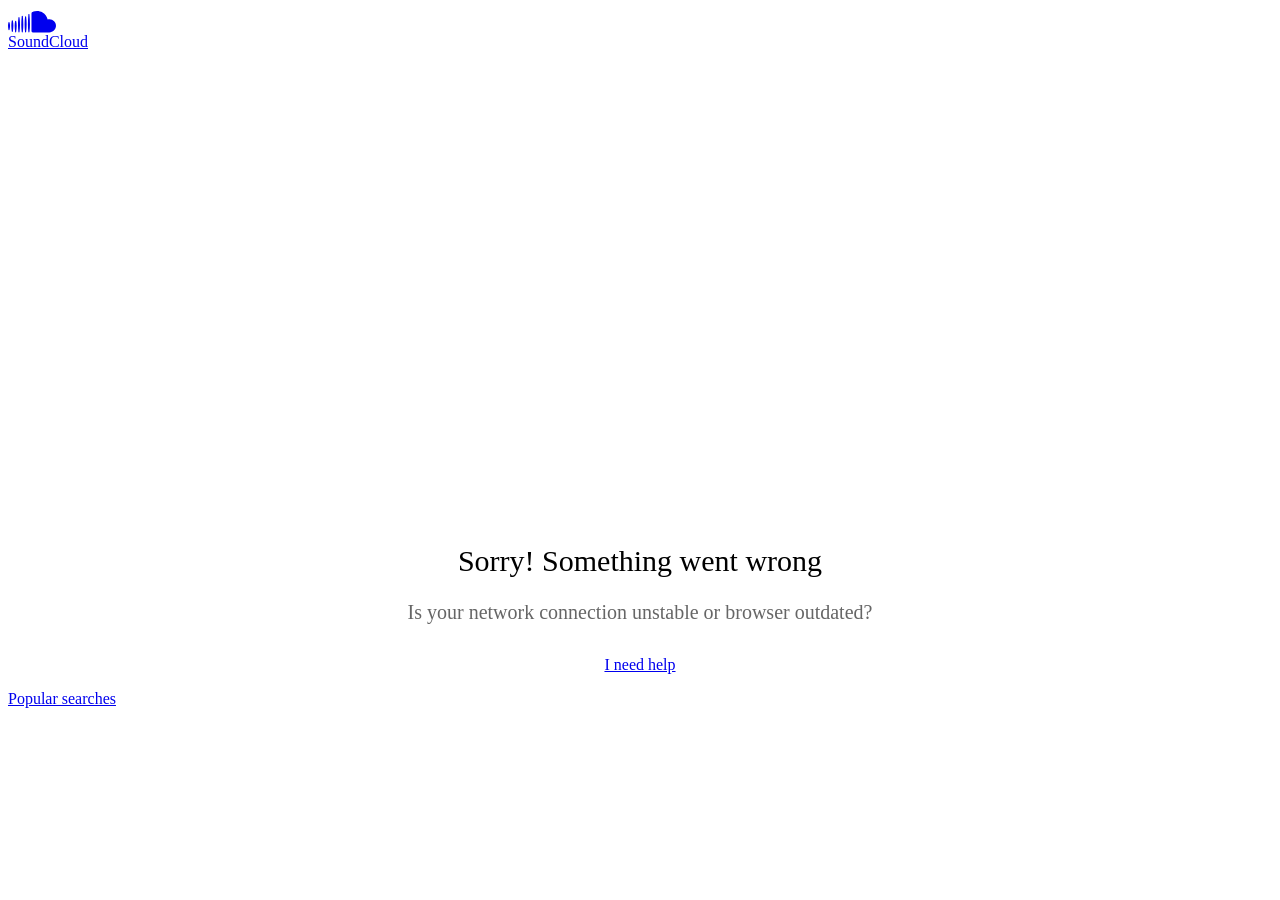
<file: gatherer/tests/fixtures/soundcloud-track-andrew-wowk.html>
<!DOCTYPE html>
<html lang="en">
<head>
<meta charset="utf-8">
<meta name="theme-color" content="#333">
<link rel="dns-prefetch" href="//style.sndcdn.com">
<link rel="dns-prefetch" href="//a-v2.sndcdn.com">
<link rel="dns-prefetch" href="//api-v2.soundcloud.com">
<link rel="dns-prefetch" href="//sb.scorecardresearch.com">
<link rel="dns-prefetch" href="//secure.quantserve.com">
<link rel="dns-prefetch" href="//eventlogger.soundcloud.com">
<link rel="dns-prefetch" href="//api.soundcloud.com">
<link rel="dns-prefetch" href="//ssl.google-analytics.com">
<link rel="dns-prefetch" href="//i1.sndcdn.com">
<link rel="dns-prefetch" href="//i2.sndcdn.com">
<link rel="dns-prefetch" href="//i3.sndcdn.com">
<link rel="dns-prefetch" href="//i4.sndcdn.com">
<link rel="dns-prefetch" href="//wis.sndcdn.com">
<link rel="dns-prefetch" href="//va.sndcdn.com">
<link rel="dns-prefetch" href="//pixel.quantserve.com">
<title>Stream Time To Track on 2SER (01/10/2026 - Special Guest NFRMT) by Andrew Wowk/End User License Agreement | Listen online for free on SoundCloud</title>
<meta content="record, sounds, share, sound, audio, tracks, music, soundcloud" name="keywords">
<meta name="referrer" content="origin">
<meta name="google-site-verification" content="dY0CigqM8Inubs_hgrYMwk-zGchKwrvJLcvI_G8631Q">
<link crossorigin="use-credentials" rel="manifest" href="/webmanifest.json">
<meta name="viewport" content="width=device-width,minimum-scale=1,maximum-scale=1,user-scalable=no">
<meta content="19507961798" property="fb:app_id">
<meta content="SoundCloud" property="og:site_name">
<meta content="SoundCloud" property="twitter:site">
<meta content="SoundCloud" property="twitter:app:name:iphone">
<meta content="336353151" property="twitter:app:id:iphone">
<meta content="SoundCloud" property="twitter:app:name:ipad">
<meta content="336353151" property="twitter:app:id:ipad">
<meta content="SoundCloud" property="twitter:app:name:googleplay">
<meta content="com.soundcloud.android" property="twitter:app:id:googleplay">
<link href="/sc-opensearch.xml" rel="search" title="SoundCloud" type="application/opensearchdescription+xml">
<meta name="description" content="Stream Time To Track on 2SER (01/10/2026 - Special Guest NFRMT) by Andrew Wowk/End User License Agreement on desktop and mobile. Play over 320 million tracks for free on SoundCloud."><meta property="twitter:app:name:iphone" content="SoundCloud"><meta property="twitter:app:id:iphone" content="336353151"><meta property="twitter:app:name:ipad" content="SoundCloud"><meta property="twitter:app:id:ipad" content="336353151"><meta property="twitter:app:name:googleplay" content="SoundCloud"><meta property="twitter:app:id:googleplay" content="com.soundcloud.android"><meta property="twitter:title" content="Time To Track on 2SER (01/10/2026 - Special Guest NFRMT)"><meta property="twitter:description" content="Here is the archive of the 01/10/2026 episode of Time To Track on 2SER which featured a guest mix from NFRMT.

TRACKLIST:

**NFRMT Guest Mix**
1. Daniele Papini — No Haste
2. Fracture &amp; Sam Binga — Ma"><meta property="twitter:card" content="player"><meta property="twitter:player" content="https://w.soundcloud.com/player/?url=https%3A%2F%2Fapi.soundcloud.com%2Ftracks%2Fsoundcloud%253Atracks%253A2414518419&amp;auto_play=false&amp;show_artwork=true&amp;visual=true&amp;origin=twitter"><meta property="twitter:url" content="https://soundcloud.com/andrew-wowk/time-to-track-on-2ser-01-10"><meta property="twitter:player:height" content="400"><meta property="twitter:player:width" content="435"><meta property="twitter:image" content="https://i1.sndcdn.com/artworks-y6P5ETHs7jWf2qRX-8v1T8Q-t500x500.jpg"><meta property="twitter:app:url:googleplay" content="soundcloud://sounds:2414518419"><meta property="twitter:app:url:iphone" content="soundcloud://sounds:2414518419"><meta property="twitter:app:url:ipad" content="soundcloud://sounds:2414518419"><meta property="al:ios:app_name" content="SoundCloud"><meta property="al:ios:app_store_id" content="336353151"><meta property="al:android:app_name" content="SoundCloud"><meta property="al:android:package" content="com.soundcloud.android"><meta property="og:type" content="music.song"><meta property="og:url" content="https://soundcloud.com/andrew-wowk/time-to-track-on-2ser-01-10"><meta property="og:title" content="Time To Track on 2SER (01/10/2026 - Special Guest NFRMT)"><meta property="og:image" content="https://i1.sndcdn.com/artworks-y6P5ETHs7jWf2qRX-8v1T8Q-t500x500.jpg"><meta property="og:image:width" content="500"><meta property="og:image:height" content="500"><meta property="og:description" content="Here is the archive of the 01/10/2026 episode of Time To Track on 2SER which featured a guest mix from NFRMT.

TRACKLIST:

**NFRMT Guest Mix**
1. Daniele Papini — No Haste
2. Fracture &amp; Sam Binga — Ma"><meta property="al:web:should_fallback" content="false"><meta property="al:ios:url" content="soundcloud://sounds:2414518419"><meta property="al:android:url" content="soundcloud://sounds:2414518419"><meta property="soundcloud:user" content="https://soundcloud.com/andrew-wowk"><meta property="soundcloud:play_count" content="15"><meta property="soundcloud:download_count" content="0"><meta property="soundcloud:comments_count" content="0"><meta property="soundcloud:like_count" content="1">
<link rel="canonical" href="https://soundcloud.com/andrew-wowk/time-to-track-on-2ser-01-10"><link rel="alternate" media="only screen and (max-width: 640px)" href="https://m.soundcloud.com/andrew-wowk/time-to-track-on-2ser-01-10"><link rel="alternate" type="text/xml+oembed" href="https://soundcloud.com/oembed?url=https%3A%2F%2Fsoundcloud.com%2Fandrew-wowk%2Ftime-to-track-on-2ser-01-10&amp;format=xml"><link rel="alternate" type="text/json+oembed" href="https://soundcloud.com/oembed?url=https%3A%2F%2Fsoundcloud.com%2Fandrew-wowk%2Ftime-to-track-on-2ser-01-10&amp;format=json"><link rel="author" href="/andrew-wowk"><link rel="alternate" href="android-app://com.soundcloud.android/soundcloud/sounds:2414518419"><link rel="alternate" href="ios-app://336353151/soundcloud/sounds:2414518419">
<meta name="application-name" content="SoundCloud">
<meta name="msapplication-tooltip" content="Launch SoundCloud">
<meta name="msapplication-TileImage" content="https://a-v2.sndcdn.com/assets/images/sc-icons/win8-2dc974a18a.png">
<meta name="msapplication-TileColor" content="#ff5500">
<meta name="msapplication-starturl" content="https://soundcloud.com">
<link rel="icon" type="image/x-icon" href="https://a-v2.sndcdn.com/assets/images/sc-icons/favicon-c93ce58b59.ico">
<link rel="icon" type="image/png" sizes="48x48" href="https://a-v2.sndcdn.com/assets/images/sc-icons/favicon-48x48-8466dd3758.png">
<link href="https://a-v2.sndcdn.com/assets/images/sc-icons/ios-a62dfc8fe7.png" rel="apple-touch-icon">
<link href="https://a-v2.sndcdn.com/assets/images/sc-icons/fluid-b4e7a64b8b.png" rel="fluid-icon">
<script>
  (function () {
    window.ddjskey = '7FC6D561817844F25B65CDD97F28A1';
    // https://docs.datadome.co/docs/how-to-configure-the-javascript-tag
    window.ddoptions = {
      ajaxListenerPath: [{"host":"api-v2.soundcloud.com","path":"/tracks","strict":true},{"host":"api-v2.soundcloud.com","path":"/tracks/*/comments","strict":true},{"host":"api-v2.soundcloud.com","path":"/users/*/conversations/*","strict":true},{"host":"api-v2.soundcloud.com","path":"/me/followings/*","strict":true},{"host":"api-v2.soundcloud.com","path":"/users/*/tracks/*","strict":true},{"host":"api-v2.soundcloud.com","path":"/users/*/track_likes/*","strict":true},{"host":"api-v2.soundcloud.com","path":"/users/*/playlist_likes/*","strict":true},{"host":"api-v2.soundcloud.com","path":"/users/*/system_playlist_likes/*","strict":true},{"host":"api-v2.soundcloud.com","path":"/users/*/emails","strict":true},{"host":"api-v2.soundcloud.com","path":"/playlists","strict":true},{"host":"api-v2.soundcloud.com","path":"/playlists/*","strict":true},{"host":"api-v2.soundcloud.com","path":"/me","strict":true},{"host":"api-v2.soundcloud.com","path":"/me/track_reposts/*","strict":true},{"host":"api-v2.soundcloud.com","path":"/me/track_reposts/*/caption","strict":true},{"host":"api-v2.soundcloud.com","path":"/me/playlist_reposts/*","strict":true},{"host":"api-v2.soundcloud.com","path":"/uploads/*/track-transcoding","strict":true},{"host":"api-v2.soundcloud.com","path":"/uploads/track-upload-policy","strict":true},{"host":"graph.soundcloud.com","path":"/graphql","strict":true}],
      overrideAbortFetch: true,
      sessionByHeader: true,
      cookieName: 'datadome',
      endpoint: 'https://dwt.soundcloud.com/js/',
      disableAutoRefreshOnCaptchaPassed: true,
      enableTagEvents: true,
      abortAsyncOnCaptchaDisplay: false,
    };
  })();
</script>
<script src="https://dwt.soundcloud.com/tags.js" async></script>



<script>!function(){var o,e,a;function r(e){return e.test(o)}o=window.navigator.userAgent.toLowerCase();var i,t,n,s=void 0!==window.opera&&"[object Opera]"===window.opera.toString(),d=o.match(/\sopr\/([0-9]+)\./),p=r(/edge?\//),c=r(/chrome/),m=r(/webkit/),w=!c&&r(/safari/),f=!s&&r(/msie|trident/),h=!m&&r(/gecko/);i=d?parseInt(d[1],10):(n=o.match(/(opera|chrome|safari|firefox|msie|rv:)\/?\s*(\.?\d+(\.\d+)*)/i))&&(t=o.match(/version\/([.\d]+)/i))?parseInt(t[1],10):n?parseInt(n[2],10):null;var v=r(/mobile|android|iphone|ipod|symbianos|nokia|s60|playbook|playstation/);h&&(a=(e=o.match(/(firefox)\/?\s*(\.?\d+(\.\d+)*)/i))&&e.length>1&&parseInt(e[2],10)>=121),i&&!v&&(p&&i<121||c&&!d&&!p&&i<109||h&&!d&&!1===a||w&&i<17||f||s&&i<13||d&&i<106)&&(window.__sc_abortApp=!0)}()</script>
<link rel="stylesheet" href="https://style.sndcdn.com/css/soehne-6ee1b930cae107f8f71f.css">
<link rel="stylesheet" href="https://a-v2.sndcdn.com/assets/css/app-c8b53cc5e0ed56538d06.css">
</head>
<body class="theme-dark">
<script>
  (function () {
    var theme = window.matchMedia('(prefers-color-scheme: dark)').matches
      ? 'dark'
      : 'light';

    document.body.classList.remove('theme-dark');
    document.body.classList.add('theme-' + theme);
  })();
</script>

<div id="app">
<style>.header{width:100%;background:var(--background-surface-color);height:46px}.header__logo{background:var(--background-surface-color)}.header__logoLink{display:flex;flex-direction:column;justify-content:center;align-content:center;height:46px;width:48px}.header__logoLink svg{color:var(--primary-color)}.header__logoLink:focus{background-color:rgba(255,72,0,.8);outline:0}#header__loading{margin:13px auto 0;width:16px;background:url(https://a-v2.sndcdn.com/assets/images/loader-dark-45940ae3d4.gif) center no-repeat;background-size:16px 16px}</style>
<div role="banner" class="header sc-selection-disabled show fixed g-dark g-z-index-header">
<div class="header__inner l-container l-fullwidth">
<div class="header__left left">
<div class="header__logo left">
<a href="/" title="Home" class="header__logoLink sc-border-box sc-ir">
<svg viewBox="0 0 143 64" xmlns="http://www.w3.org/2000/svg" aria-hidden="true">
<path fill="currentColor" transform="translate(-166.000000, -1125.000000)" d="M308.984235,1169.99251 C308.382505,1180.70295 299.444837,1189.03525 288.718543,1188.88554 L240.008437,1188.88554 C237.777524,1188.86472 235.977065,1187.05577 235.966737,1184.82478 L235.966737,1132.37801 C235.894282,1130.53582 236.962478,1128.83883 238.654849,1128.10753 C238.654849,1128.10753 243.135035,1124.99996 252.572022,1124.99996 C258.337036,1124.99309 263.996267,1126.54789 268.948531,1129.49925 C276.76341,1134.09703 282.29495,1141.75821 284.200228,1150.62285 C285.880958,1150.14737 287.620063,1149.90993 289.36674,1149.91746 C294.659738,1149.88414 299.738952,1152.0036 303.438351,1155.78928 C307.13775,1159.57496 309.139562,1164.70168 308.984235,1169.99251 Z M229.885123,1135.69525 C231.353099,1153.48254 232.420718,1169.70654 229.885123,1187.43663 C229.796699,1188.23857 229.119091,1188.84557 228.312292,1188.84557 C227.505494,1188.84557 226.827885,1188.23857 226.739461,1187.43663 C224.375448,1169.85905 225.404938,1153.33003 226.739461,1135.69525 C226.672943,1135.09199 226.957336,1134.50383 227.471487,1134.18133 C227.985639,1133.85884 228.638946,1133.85884 229.153097,1134.18133 C229.667248,1134.50383 229.951641,1135.09199 229.885123,1135.69525 Z M220.028715,1187.4557 C219.904865,1188.26549 219.208361,1188.86356 218.389157,1188.86356 C217.569953,1188.86356 216.87345,1188.26549 216.7496,1187.4557 C214.986145,1172.28686 214.986145,1156.96477 216.7496,1141.79593 C216.840309,1140.9535 217.551388,1140.31488 218.398689,1140.31488 C219.245991,1140.31488 219.95707,1140.9535 220.047779,1141.79593 C222.005153,1156.95333 221.998746,1172.29994 220.028715,1187.4557 Z M210.153241,1140.2517 C211.754669,1156.55195 212.479125,1171.15545 210.134176,1187.41757 C210.134176,1188.29148 209.425728,1188.99993 208.551813,1188.99993 C207.677898,1188.99993 206.969449,1188.29148 206.969449,1187.41757 C204.70076,1171.36516 205.463344,1156.34224 206.969449,1140.2517 C207.05845,1139.43964 207.744425,1138.82474 208.561345,1138.82474 C209.378266,1138.82474 210.06424,1139.43964 210.153241,1140.2517 Z M200.258703,1187.47476 C200.169129,1188.29694 199.474788,1188.91975 198.647742,1188.91975 C197.820697,1188.91975 197.126356,1188.29694 197.036782,1187.47476 C195.216051,1173.32359 195.216051,1158.99744 197.036782,1144.84627 C197.036782,1143.94077 197.770837,1143.20671 198.676339,1143.20671 C199.581842,1143.20671 200.315897,1143.94077 200.315897,1144.84627 C202.251054,1158.99121 202.231809,1173.33507 200.258703,1187.47476 Z M190.383229,1155.50339 C192.880695,1166.56087 191.755882,1176.32196 190.287906,1187.58915 C190.168936,1188.33924 189.522207,1188.89148 188.762737,1188.89148 C188.003266,1188.89148 187.356537,1188.33924 187.237567,1187.58915 C185.903044,1176.47448 184.797296,1166.48462 187.142244,1155.50339 C187.142244,1154.60842 187.867763,1153.8829 188.762737,1153.8829 C189.65771,1153.8829 190.383229,1154.60842 190.383229,1155.50339 Z M180.526821,1153.82571 C182.814575,1165.15009 182.071055,1174.7396 180.469627,1186.10211 C180.27898,1187.7798 177.400223,1187.79886 177.247706,1186.10211 C175.798795,1174.91118 175.112468,1165.0357 177.190512,1153.82571 C177.281785,1152.97315 178.001234,1152.32661 178.858666,1152.32661 C179.716099,1152.32661 180.435548,1152.97315 180.526821,1153.82571 Z M170.575089,1159.31632 C172.977231,1166.82778 172.157452,1172.92846 170.479765,1180.63056 C170.391921,1181.42239 169.722678,1182.02149 168.925999,1182.02149 C168.12932,1182.02149 167.460077,1181.42239 167.372232,1180.63056 C165.923321,1173.08097 165.332318,1166.84684 167.23878,1159.31632 C167.330053,1158.46376 168.049502,1157.81722 168.906934,1157.81722 C169.764367,1157.81722 170.483816,1158.46376 170.575089,1159.31632 Z"></path>
</svg>
SoundCloud
</a>
</div>
</div>
<div id="header__loading" class="sc-hidden"></div>
</div>
</div>
<script>window.setTimeout((function(){if(!window.__sc_abortApp){var e=window.document.getElementById("header__loading");e&&(e.className="")}}),6e3)</script>
<style>.errorPage__inner{width:580px;margin:0 auto;position:relative;padding-top:460px;background:url(https://a-v2.sndcdn.com/assets/images/errors/500-e5a180b7a8.png) no-repeat 50% 80px;text-align:center;transition:all 1s linear}.errorTitle{margin-bottom:10px;font-size:30px}.errorText{line-height:28px;color:#666;font-size:20px}.errorButtons{margin-top:30px}@media (max-width:1280px){.errorPage__inner{background-size:80%}}</style>
<noscript class="errorPage__inner">
<div class="errorPage__inner">
<p class="errorTitle">JavaScript is disabled</p>
<p class="errorText sc-font-light">You need to enable JavaScript to use SoundCloud</p>
<div class="errorButtons">
<a href="http://www.enable-javascript.com/" target="_blank" class="sc-button sc-button-medium">Show me how to enable it</a>
</div>
</div>
</noscript>
<noscript><article itemscope itemtype="http://schema.org/MusicRecording">
  <header>
    <h1 itemprop="name"><a itemprop="url" href="/andrew-wowk/time-to-track-on-2ser-01-10">Time To Track on 2SER (01/10/2026 - Special Guest NFRMT)</a>
by <a href="/andrew-wowk">Andrew Wowk/End User License Agreement</a></h1>
published on <time pubdate>2026-10-07T03:44:15Z</time>

      <meta itemprop="duration" content="PT01H58M57S" />
  <meta itemprop="genre" content="time to track" />

        <meta itemprop="interactionCount" content="UserLikes:1" />
        <meta itemprop="interactionCount" content="UserDownloads:0" />
        <meta itemprop="interactionCount" content="UserComments:0" />

      <div itemscope itemprop="audio" itemtype="http://schema.org/AudioObject"><meta itemprop="embedUrl" content="https://w.soundcloud.com/player/?url&#x3D;https%3A%2F%2Fapi.soundcloud.com%2Ftracks%2Fsoundcloud%253Atracks%253A2414518419&amp;auto_play&#x3D;false&amp;show_artwork&#x3D;true&amp;visual&#x3D;true&amp;origin&#x3D;schema.org" /><meta itemprop="height" content="400px" /></div>
      <div itemscope itemprop="byArtist" itemtype="http://schema.org/MusicGroup"><meta itemprop="name" content="Andrew Wowk/End User License Agreement" /><meta itemprop="url" content="/andrew-wowk" /></div>
      <div itemscope itemprop="provider" itemtype="http://schema.org/Organization"><meta itemprop="name" content="SoundCloud" /><meta itemprop="image" content="https://soundcloud.com/soundcloud-logo-2026.png" /></div>
  </header>
  <p>
    <img src="https://i1.sndcdn.com/artworks-y6P5ETHs7jWf2qRX-8v1T8Q-t1080x1080.jpg" width="" height="" alt="Time To Track on 2SER (01/10/2026 - Special Guest NFRMT)" itemprop="image">
    Here is the archive of the 01/10/2026 episode of Time To Track on 2SER which featured a guest mix from NFRMT.

TRACKLIST:

**NFRMT Guest Mix**
1. Daniele Papini — No Haste
2. Fracture &amp; Sam Binga — Maps
3. Ambu Bambu — Laugh It Off  (Original Mix)
4. JERRY HORNY— Hermeth Double G
5. Deepchild — 77A (PURGE GUSSET)
6. ID — ID
7. DJ Swisha &amp; OSSX — Woldmart
8. Hedchef — Guillotine Clause (Tom Place Remix)
9. Burna — Yup
10. PosseUp — Do It Well
11. Davdcase - Shook (Original Mix)
12. Alberto Tolo — CIsd
13. Mac Declos — Sexiness
14. Conntex — Bending Space
15. Kaya — Ras Kuyon (Rain Remix)
16. Kaya — Ras Kouyon (Gary Mach&#x27;s Seggae Dub Version)
    <meta itemprop="description" content="Here is the archive of the 01/10/2026 episode of Time To Track on 2SER which featured a guest mix from NFRMT.

TRACKLIST:

**NFRMT Guest Mix**
1. Daniele Papini — No Haste
2. Fracture &amp; Sam Binga — Maps
3. Ambu Bambu — Laugh It Off  (Original Mix)
4. JERRY HORNY— Hermeth Double G
5. Deepchild — 77A (PURGE GUSSET)
6. ID — ID
7. DJ Swisha &amp; OSSX — Woldmart
8. Hedchef — Guillotine Clause (Tom Place Remix)
9. Burna — Yup
10. PosseUp — Do It Well
11. Davdcase - Shook (Original Mix)
12. Alberto Tolo — CIsd
13. Mac Declos — Sexiness
14. Conntex — Bending Space
15. Kaya — Ras Kuyon (Rain Remix)
16. Kaya — Ras Kouyon (Gary Mach&#x27;s Seggae Dub Version)" />
  </p>
    <dl>
      <dt>Genre</dt>
      <dd><a href="/tags/time to track">time to track</a></dd>
    </dl>


  <footer>
      <ul>
  <li><a href="/andrew-wowk/time-to-track-on-2ser-01-10/likes">Users who like Time To Track on 2SER (01/10/2026 - Special Guest NFRMT)</a></li>
  <li><a href="/andrew-wowk/time-to-track-on-2ser-01-10/reposts">Users who reposted Time To Track on 2SER (01/10/2026 - Special Guest NFRMT)</a></li>
  <li><a href="/andrew-wowk/time-to-track-on-2ser-01-10/sets">Playlists containing Time To Track on 2SER (01/10/2026 - Special Guest NFRMT)</a></li>
  <li><a href="/andrew-wowk/time-to-track-on-2ser-01-10/recommended">More tracks like Time To Track on 2SER (01/10/2026 - Special Guest NFRMT)</a></li>
</ul>
    License: all-rights-reserved
  </footer>
</article>
</noscript>
<style>#updateBrowserMessage{width:600px;margin:0 auto;position:relative;padding-top:410px;background:url(https://a-v2.sndcdn.com/assets/images/errors/browser-9cdd4e6df7.png) no-repeat 50% 130px;text-align:center;display:none}#updateBrowserMessage .messageText{line-height:26px;font-size:20px;margin-bottom:5px}#updateBrowserMessage .downloadLinks{margin-top:0}</style>
<div id="updateBrowserMessage">
<p class="messageText sc-text-light sc-text-secondary">
Your current browser isn't compatible with SoundCloud. <br>
Please download one of our supported browsers.
<a href="https://help.soundcloud.com/hc/articles/115003564308-Technical-requirements">Need help?</a>
</p>
<div class="downloadLinks sc-type-h3 sc-text-h3 sc-text-light sc-text-secondary">
<a href="http://google.com/chrome" target="_blank" title="Chrome">Chrome</a>
| <a href="http://firefox.com" target="_blank" title="Firefox">Firefox</a> |
<a href="http://apple.com/safari" target="_blank" title="Safari">Safari</a>
|
<a href="https://www.microsoft.com/edge" target="_blank" title="Edge">Edge</a>
</div>
</div>
<script>window.__sc_abortApp&&(window.document.getElementById("updateBrowserMessage").style.display="block")</script>
<div id="error__timeout" class="errorPage__inner sc-hidden">
<p class="errorTitle sc-type-h1 sc-text-h1">Sorry! Something went wrong</p>
<div class="errorText sc-font-light">
<p>Is your network connection unstable or browser outdated?</p>
</div>
<div class="errorButtons">
<a class="sc-button" href="https://help.soundcloud.com" target="_blank" id="try-again">I need help</a>
</div>
</div>
<script>function displayError(){if(!window.__sc_abortApp){var r=window.document,e=r.getElementById("error__timeout"),o=r.getElementById("header__loading");e&&o&&(e.className="errorPage__inner",o.className="sc-hidden")}}window.setTimeout(displayError,15e3),window.onerror=displayError</script>
<p>
<a href="/popular/searches" title="Popular searches">Popular searches</a>
</p>
</div>
<script crossorigin src="https://a-v2.sndcdn.com/assets/59-ac0a49ce.js"></script>
<script crossorigin src="https://a-v2.sndcdn.com/assets/57-b9c4570b.js"></script>
<script type="text/javascript">
  window.dataLayer = window.dataLayer || [];
  function gtag() {
    dataLayer.push(arguments);
  }
  gtag('consent', 'default', {
    'ad_storage': 'denied',
    'analytics_storage': 'denied',
    'functionality_storage': 'denied',
    'personalization_storage': 'denied',
    'security_storage': 'granted',
    'ad_user_data': 'denied',
    'ad_personalization': 'denied',
    'region': [
          'BE', 'GR', 'LT', 'PT', 'BG', 'ES', 'LU', 'RO',
          'CZ', 'FR', 'HU', 'SI', 'DK', 'HR', 'MT', 'SK',
          'DE', 'IT', 'NL', 'FI', 'EE', 'CY', 'AT', 'SE',
          'IE', 'LV', 'PL', 'US-CA'
    ]
  });
  gtag('consent', 'default', {
    'ad_storage': 'granted',
    'analytics_storage': 'granted',
    'functionality_storage': 'granted',
    'personalization_storage': 'granted',
    'security_storage': 'granted',
    'ad_user_data': 'granted',
    'ad_personalization': 'granted'
  });
</script>
<script
  async
  src="https://cdn.cookielaw.org/consent/7e62c772-c97a-4d95-8d0a-f99bbeadcf61/otSDKStub.js"
  type="text/javascript"
  charset="UTF-8"
  data-domain-script="7e62c772-c97a-4d95-8d0a-f99bbeadcf61"
></script>
<script type="text/javascript">
  (function (global) {
    function OptanonWrapper() {
      var activeGroups = (global.OptanonActiveGroups || '').split(',');

      if (Array.isArray(OptanonWrapper.callbacks)) {
        for (var i = 0, max = OptanonWrapper.callbacks.length; i < max; i++) {
          try {
            OptanonWrapper.callbacks[i](activeGroups);
          } catch (e) {}
        }
      }

      OptanonWrapper.isLoaded = true;
    };

    OptanonWrapper.callbacks = [];
    OptanonWrapper.isLoaded = false;

    global.OptanonWrapper = OptanonWrapper;
  }(window));
</script>

<script>window.__sc_version="1791917936"</script>
<script>window.__sc_hydration = [{"hydratable":"anonymousId","data":"366991-630292-29268-409497"},{"hydratable":"features","data":{"features":["mobi_webauth_oauth_mode","v2_use_onetrust_user_id_eu2","mobi_use_auth_internal_analytics","v2_use_onetrust_tcfv2_us_ca","mobi_enable_onetrust_tcfv2","mobi_tracking_send_session_id","mobi_use_onetrust_eu1","checkout_prefetch_recurly","mobi_use_onetrust_gb","mobi_use_onetrust_tcfv2_us_ca","mobi_dsa_report_content_form","mobi_subscription_withdrawal_form","v2_dsa_report_content_links","mobi_use_onetrust_tcfv2_eu2","checkout_send_segment_events_to_event_gateway","mobi_use_onetrust_user_id_eu1","trolley","v2_nigeria_creator_banner","mobi_use_onetrust_user_id_ex_us","mobi_use_onetrust_tcfv2_eu1","v2_post_with_caption","v2_use_drm_transcodings","v2_webi_embed_container","mobi_use_dwt","v2_use_onetrust_tcfv2_eu1","mobi_use_onetrust_eu4","featured_artists_banner","v2_repost_redirect_page","v2_use_onetrust_gb","v2_token_refresh_failure_propagation","v2_dsa_ad_compliance","checkout_use_extole","use_onetrust_async","creator_mid_tier_not_us","mobi_dsa_report_content_links","v2_signals_collection","v2_track_level_distro_to_plan_picker","v2_direct_support_link","checkout_web_products","v2_api_auth_sign_out","v2_ie11_support_end","checkout_use_new_connect","mobi_dsa_ad_compliance","v2_skip_prerendered_navigate","cd_repost_to_artists","v2_enable_crossfade","v2_tracking_moengage_integration","mobi_report_content_links","creator_mid_tier_canada","v2_hq_file_storage_release","gql_tracks","creator_plan_names_repositioning","v2_use_onetrust_eu4","v2_stories_onboarding","mobi_use_onetrust_user_id_eu2","mobi_tracking_moengage_integration","v2_use_dwt","v2_use_updated_alert_banner_quota_upsell","creator_mid_tier_downgrade_downgrade","v2_enable_onetrust","v2_signed_out_cancellation_flow","v2_import_playlist_experiment","v2_disable_sidebar_comments_count","v2_upload_redirection","v2_subhub_churn_intercept","checkout_use_new_plan_picker","v2_signage_on_home","v2_use_onetrust_eu2","next_pro_first_fans","v2_comscore_udm_2","checkout_creator_coupon_codes_enabled","fpi_messaging_drawer","v2_use_onetrust_us","v2_featured_fans_opt_out","v2_comment_sorting","mobi_open_app_soft_wall","shorten_on_soundcloud","sc4a_benefits_iframe","checkout_use_recurly_with_paypal","creator_mid_tier_not_germany_france_us","v2_show_for_artists_link","mobi_use_onetrust_eu3","mobi_use_onetrust_elsewhere","v2_use_onetrust_eu3","v2_use_onetrust_tcfv2_ex_us","creator_mid_tier","mobi_use_onetrust_us","v2_oscp_german_tax_fields_support","v2_fallback_queue_for_search","v2_use_onetrust_user_id_ex_us","creator_mid_tier_upgrade_downgrade","v2_use_new_connect","v2_use_onetrust_tcfv2_eu2","mobi_interstitial_ad","v2_get_heard","v2_interstitial_ad","v2_send_segment_events_to_event_gateway","v2_use_expiring_api_client","v2_use_onetrust_eu1","v2_repost_with_caption_graphql","mobi_use_onetrust_tcfv2_ex_us","creator_mid_tier_anz","v2_tags_recent_tracks","sc4a_onboarding_checklist","v2_statsig_hydrate_init","show_disabled_tracks","checkout_hydrate_config","mobi_new_ad_placements","mobi_use_onetrust_eu2","v2_velvetcake_profile_widget","v2_enable_new_web_errors","v2_use_onetrust_elsewhere","checkout_use_dwt","v2_webauth_use_local_tracking","mobi_sign_in_experiment","mobi_enable_onetrust","v2_can_see_insights","fpi_20_fans_rollout","mobi_trinity","v2_enable_crossfade_upload","request_takedown","v2_monetization_mx","v2_webauth_oauth_mode","v2_google_one_tap","v2_enable_pwa","v2_use_extole","mobi_use_drm_transcodings","mobi_use_hls_hack","creator_mid_tier_uk","v2_stories","v2_use_onetrust_user_id_eu1","v2_use_onetrust_user_id_global","use_recurly_checkout","v2_show_side_by_side_upsell_experience","v2_enable_onetrust_tcfv2","v2_enable_crossfade_track_manager","v2_enable_tcfv2_consent_string_cache","v2_track_manager_redirection","use_on_soundcloud_short_links","mobi_send_segment_events_to_event_gateway","artist_fan_connection_widget","v2_update_sidebar_module_headers"]}},{"hydratable":"geoip","data":{"country_code":"AU","country_name":"Australia","region":"WA","city":"Perth","postal_code":"6000","latitude":-31.9474,"longitude":115.8648,"timezone":"Australia/Perth"}},{"hydratable":"privacySettings","data":{"allows_messages_from_unfollowed_users":false,"analytics_opt_in":true,"communications_opt_in":true,"targeted_advertising_opt_in":false,"legislation":[]}},{"hydratable":"statsigClientInitializeResponse","data":{"configString":"{\"feature_gates\":{\"5688754\":{\"name\":\"5688754\",\"value\":true,\"rule_id\":\"2Zo2QZEphAfIpiQETzoWjS\",\"secondary_exposures\":[],\"id_type\":\"userID\"},\"10789665\":{\"name\":\"10789665\",\"value\":false,\"rule_id\":\"4bA2yDCu3wgS7mdUPJTrT9\",\"secondary_exposures\":[],\"id_type\":\"userID\"},\"163128860\":{\"name\":\"163128860\",\"value\":false,\"rule_id\":\"default\",\"secondary_exposures\":[],\"id_type\":\"userID\"},\"218482608\":{\"name\":\"218482608\",\"value\":false,\"rule_id\":\"default\",\"secondary_exposures\":[],\"id_type\":\"userID\"},\"269461791\":{\"name\":\"269461791\",\"value\":true,\"rule_id\":\"disabled\",\"secondary_exposures\":[],\"id_type\":\"stableID\"},\"295207513\":{\"name\":\"295207513\",\"value\":false,\"rule_id\":\"default\",\"secondary_exposures\":[],\"id_type\":\"stableID\"},\"335057735\":{\"name\":\"335057735\",\"value\":true,\"rule_id\":\"2NcL9pH5jCD404I3hC875a\",\"secondary_exposures\":[],\"id_type\":\"userID\"},\"345354045\":{\"name\":\"345354045\",\"value\":true,\"rule_id\":\"731sdSdWyHhBiEE1adOfmh:100.00:3\",\"secondary_exposures\":[],\"id_type\":\"userID\"},\"387092580\":{\"name\":\"387092580\",\"value\":true,\"rule_id\":\"7qOXeqCAXrRktgPaQsSEti\",\"secondary_exposures\":[],\"id_type\":\"userID\"},\"482752608\":{\"name\":\"482752608\",\"value\":true,\"rule_id\":\"6F3HFvSl8uy2H5Nb6HqJHj\",\"secondary_exposures\":[],\"id_type\":\"userID\"},\"499445266\":{\"name\":\"499445266\",\"value\":false,\"rule_id\":\"default\",\"secondary_exposures\":[],\"id_type\":\"userID\"},\"601644369\":{\"name\":\"601644369\",\"value\":true,\"rule_id\":\"5REzbRJVBMJ8jGnSVPdGul:100.00:1\",\"secondary_exposures\":[],\"id_type\":\"stableID\"},\"753118250\":{\"name\":\"753118250\",\"value\":true,\"rule_id\":\"4niompGUu64dKxPUINyg5w:100.00:2\",\"secondary_exposures\":[],\"id_type\":\"userID\"},\"757817760\":{\"name\":\"757817760\",\"value\":false,\"rule_id\":\"default\",\"secondary_exposures\":[],\"id_type\":\"userID\"},\"809494859\":{\"name\":\"809494859\",\"value\":true,\"rule_id\":\"I3omdIF7hiMPQMBUykfTX:100.00:2\",\"secondary_exposures\":[],\"id_type\":\"userID\"},\"969152394\":{\"name\":\"969152394\",\"value\":true,\"rule_id\":\"6wbAdwvR4u4YIbEn5dVXxA:100.00:2\",\"secondary_exposures\":[],\"id_type\":\"userID\"},\"1034927708\":{\"name\":\"1034927708\",\"value\":false,\"rule_id\":\"default\",\"secondary_exposures\":[{\"gate\":\"3906631204\",\"gateValue\":\"false\",\"ruleID\":\"7JYUmBqGQ60mHlWjWtpsec\"}],\"id_type\":\"userID\"},\"1070993832\":{\"name\":\"1070993832\",\"value\":false,\"rule_id\":\"default\",\"secondary_exposures\":[],\"id_type\":\"userID\"},\"1200770180\":{\"name\":\"1200770180\",\"value\":true,\"rule_id\":\"disabled\",\"secondary_exposures\":[],\"id_type\":\"userID\"},\"1396019509\":{\"name\":\"1396019509\",\"value\":false,\"rule_id\":\"default\",\"secondary_exposures\":[],\"id_type\":\"userID\"},\"1436889564\":{\"name\":\"1436889564\",\"value\":true,\"rule_id\":\"disabled\",\"secondary_exposures\":[],\"id_type\":\"userID\"},\"1474439853\":{\"name\":\"1474439853\",\"value\":false,\"rule_id\":\"default\",\"secondary_exposures\":[],\"id_type\":\"userID\"},\"1526785582\":{\"name\":\"1526785582\",\"value\":true,\"rule_id\":\"71xZspLE4r36IIC5pQj3ow\",\"secondary_exposures\":[],\"id_type\":\"userID\"},\"1553925866\":{\"name\":\"1553925866\",\"value\":true,\"rule_id\":\"disabled\",\"secondary_exposures\":[],\"id_type\":\"stableID\"},\"1567140130\":{\"name\":\"1567140130\",\"value\":false,\"rule_id\":\"default\",\"secondary_exposures\":[],\"id_type\":\"userID\"},\"1614872978\":{\"name\":\"1614872978\",\"value\":false,\"rule_id\":\"default\",\"secondary_exposures\":[],\"id_type\":\"stableID\"},\"1766036343\":{\"name\":\"1766036343\",\"value\":true,\"rule_id\":\"disabled\",\"secondary_exposures\":[],\"id_type\":\"stableID\"},\"1797068334\":{\"name\":\"1797068334\",\"value\":true,\"rule_id\":\"26HcPQk5y0JPpq53MnAUvl\",\"secondary_exposures\":[],\"id_type\":\"userID\"},\"1862581570\":{\"name\":\"1862581570\",\"value\":true,\"rule_id\":\"70kst7vAmHtdPQ6AGjoChw:100.00:1\",\"secondary_exposures\":[],\"id_type\":\"userID\"},\"2185160558\":{\"name\":\"2185160558\",\"value\":false,\"rule_id\":\"default\",\"secondary_exposures\":[],\"id_type\":\"userID\"},\"2254327457\":{\"name\":\"2254327457\",\"value\":true,\"rule_id\":\"4sYtaqXQ4WwRBIL3uou5xp:100.00:1\",\"secondary_exposures\":[],\"id_type\":\"userID\"},\"2340012884\":{\"name\":\"2340012884\",\"value\":false,\"rule_id\":\"default\",\"secondary_exposures\":[],\"id_type\":\"userID\"},\"2561454050\":{\"name\":\"2561454050\",\"value\":false,\"rule_id\":\"default\",\"secondary_exposures\":[],\"id_type\":\"userID\"},\"2602694798\":{\"name\":\"2602694798\",\"value\":true,\"rule_id\":\"disabled\",\"secondary_exposures\":[],\"id_type\":\"userID\"},\"2618300873\":{\"name\":\"2618300873\",\"value\":true,\"rule_id\":\"VJI2RZXTWRyAfDCgs2AZ5:100.00:3\",\"secondary_exposures\":[],\"id_type\":\"stableID\"},\"2843948931\":{\"name\":\"2843948931\",\"value\":true,\"rule_id\":\"3ChENFp7VkCbAcg5HVesYq:100.00:1\",\"secondary_exposures\":[],\"id_type\":\"userID\"},\"2878451644\":{\"name\":\"2878451644\",\"value\":true,\"rule_id\":\"jXLaI5rguXpKga8ez8YmT:100.00:3\",\"secondary_exposures\":[],\"id_type\":\"userID\"},\"2882757490\":{\"name\":\"2882757490\",\"value\":false,\"rule_id\":\"default\",\"secondary_exposures\":[],\"id_type\":\"userID\"},\"2926794380\":{\"name\":\"2926794380\",\"value\":true,\"rule_id\":\"NI0S43uTbf9DpBYV3Behh\",\"secondary_exposures\":[],\"id_type\":\"userID\"},\"3021451191\":{\"name\":\"3021451191\",\"value\":false,\"rule_id\":\"default\",\"secondary_exposures\":[],\"id_type\":\"userID\"},\"3115197054\":{\"name\":\"3115197054\",\"value\":true,\"rule_id\":\"40BuInaGZIYNSFrVqZCr7a\",\"secondary_exposures\":[],\"id_type\":\"userID\"},\"3282749987\":{\"name\":\"3282749987\",\"value\":true,\"rule_id\":\"7IQeMfio5o8DjknfsDgjqE:100.00:3\",\"secondary_exposures\":[],\"id_type\":\"userID\"},\"3391285753\":{\"name\":\"3391285753\",\"value\":true,\"rule_id\":\"disabled\",\"secondary_exposures\":[],\"id_type\":\"stableID\"},\"3570002952\":{\"name\":\"3570002952\",\"value\":true,\"rule_id\":\"IM348GHTSC0LJVvG4NdOB\",\"secondary_exposures\":[],\"id_type\":\"userID\"},\"3716405229\":{\"name\":\"3716405229\",\"value\":false,\"rule_id\":\"default\",\"secondary_exposures\":[],\"id_type\":\"userID\"},\"3862696535\":{\"name\":\"3862696535\",\"value\":false,\"rule_id\":\"default\",\"secondary_exposures\":[],\"id_type\":\"userID\"},\"3867004153\":{\"name\":\"3867004153\",\"value\":true,\"rule_id\":\"5II5rZZAmSsuNYNEWcRfNZ:100.00:1\",\"secondary_exposures\":[],\"id_type\":\"userID\"},\"3884705820\":{\"name\":\"3884705820\",\"value\":true,\"rule_id\":\"disabled\",\"secondary_exposures\":[],\"id_type\":\"stableID\"},\"3961051624\":{\"name\":\"3961051624\",\"value\":true,\"rule_id\":\"5WYBmXksQvz7usifXDtiXy\",\"secondary_exposures\":[{\"gate\":\"3906631204\",\"gateValue\":\"false\",\"ruleID\":\"7JYUmBqGQ60mHlWjWtpsec\"}],\"id_type\":\"userID\"},\"4067056285\":{\"name\":\"4067056285\",\"value\":false,\"rule_id\":\"default\",\"secondary_exposures\":[],\"id_type\":\"userID\"},\"4132833403\":{\"name\":\"4132833403\",\"value\":true,\"rule_id\":\"5mVrzfVWDMLticcOxAljen:100.00:2\",\"secondary_exposures\":[],\"id_type\":\"stableID\"},\"4142218413\":{\"name\":\"4142218413\",\"value\":false,\"rule_id\":\"default\",\"secondary_exposures\":[],\"id_type\":\"userID\"},\"4242882860\":{\"name\":\"4242882860\",\"value\":false,\"rule_id\":\"default\",\"secondary_exposures\":[],\"id_type\":\"userID\"},\"4289281104\":{\"name\":\"4289281104\",\"value\":true,\"rule_id\":\"6kaUB0WibrUbDhk3gG1voC\",\"secondary_exposures\":[],\"id_type\":\"userID\"}},\"dynamic_configs\":{\"18867224\":{\"name\":\"18867224\",\"value\":{\"track_page_distribution_upsell\":false,\"v2_new_edit_action_buttons\":true,\"track_page_mastering_upsell\":false,\"v2_webi_track_page\":false,\"render_in_webi\":true,\"get_heard_enrollment_track_page_v2\":true,\"v2_artist_webi_track_page\":true,\"enabled\":false,\"show_hero_improvements\":false,\"show_comment_starter\":false,\"placement\":\"none\"},\"group\":\"launchedGroup\",\"rule_id\":\"launchedGroup\",\"is_device_based\":false,\"secondary_exposures\":[],\"group_name\":\"Test\",\"explicit_parameters\":[\"v2_artist_webi_track_page\"],\"id_type\":\"userID\",\"is_user_in_experiment\":false,\"is_experiment_active\":false,\"is_in_layer\":true},\"183683058\":{\"name\":\"183683058\",\"value\":{\"creatorsOnly\":true},\"group\":\"launchedGroup\",\"rule_id\":\"launchedGroup\",\"is_device_based\":false,\"secondary_exposures\":[],\"group_name\":\"Test\",\"id_type\":\"userID\",\"is_user_in_experiment\":false,\"is_experiment_active\":false},\"191888894\":{\"name\":\"191888894\",\"value\":{\"shouldShow\":true},\"group\":\"launchedGroup\",\"rule_id\":\"launchedGroup\",\"is_device_based\":false,\"secondary_exposures\":[],\"group_name\":\"Test\",\"id_type\":\"userID\",\"is_user_in_experiment\":false,\"is_experiment_active\":false},\"192197615\":{\"name\":\"192197615\",\"value\":{\"similar_sounds_model\":\"control\",\"useBigtable\":false,\"activityFilterEnabled\":false,\"activityFilter\":\"enabled\",\"sdui_content_enabled\":true,\"audiogene_autoplay\":false,\"knn_version\":\"voyager\",\"new_for_you_variant\":\"nfy_voyager\",\"get_heard\":\"\"},\"group\":\"launchedGroup\",\"rule_id\":\"launchedGroup\",\"is_device_based\":false,\"secondary_exposures\":[],\"group_name\":\"Test\",\"explicit_parameters\":[\"knn_version\"],\"id_type\":\"userID\",\"is_user_in_experiment\":false,\"is_experiment_active\":false,\"is_in_layer\":true},\"225579016\":{\"name\":\"225579016\",\"value\":{\"profile_control_v2\":true},\"group\":\"launchedGroup\",\"rule_id\":\"launchedGroup\",\"is_device_based\":false,\"secondary_exposures\":[],\"group_name\":\"Test\",\"id_type\":\"userID\",\"is_user_in_experiment\":false,\"is_experiment_active\":false},\"301845008\":{\"name\":\"301845008\",\"value\":{},\"group\":\"targetingGate\",\"rule_id\":\"targetingGate\",\"is_device_based\":true,\"secondary_exposures\":[{\"gate\":\"4142218413\",\"gateValue\":\"false\",\"ruleID\":\"default\"}],\"id_type\":\"stableID\",\"is_user_in_experiment\":false,\"is_experiment_active\":false},\"614581814\":{\"name\":\"614581814\",\"value\":{\"show_vinyl_label\":true},\"group\":\"launchedGroup\",\"rule_id\":\"launchedGroup\",\"is_device_based\":true,\"secondary_exposures\":[],\"group_name\":\"Test\",\"id_type\":\"stableID\",\"is_user_in_experiment\":false,\"is_experiment_active\":false},\"664527186\":{\"name\":\"664527186\",\"value\":{\"enabled\":true},\"group\":\"launchedGroup\",\"rule_id\":\"launchedGroup\",\"is_device_based\":true,\"secondary_exposures\":[],\"group_name\":\"Test\",\"id_type\":\"stableID\",\"is_user_in_experiment\":false,\"is_experiment_active\":false},\"721832964\":{\"name\":\"721832964\",\"value\":{\"enabled\":true},\"group\":\"launchedGroup\",\"rule_id\":\"launchedGroup\",\"is_device_based\":false,\"secondary_exposures\":[],\"group_name\":\"Test\",\"id_type\":\"userID\",\"is_user_in_experiment\":false,\"is_experiment_active\":false},\"746301305\":{\"name\":\"746301305\",\"value\":{\"is_artist_studio\":false},\"group\":\"launchedGroup\",\"rule_id\":\"launchedGroup\",\"is_device_based\":false,\"secondary_exposures\":[],\"group_name\":\"Control\",\"id_type\":\"userID\",\"is_user_in_experiment\":false,\"is_experiment_active\":false},\"963533814\":{\"name\":\"963533814\",\"value\":{\"creator_upsell_copy\":{\"en\":\"Upgrade now\",\"en_GB\":\"Upgrade now\",\"es\":\"Mejora ahora\",\"de\":\"Upgrade jetzt\",\"fr\":\"Améliorez maintenant\",\"nl\":\"Nu upgraden\",\"it\":\"Aggiorna ora\",\"pt_BR\":\"Atualize agora\",\"sv\":\"Uppgradera nu\",\"pl\":\"Ulepsz teraz\"},\"fan_upsell_copy\":{},\"creator_button_ui\":true,\"fan_button_ui\":false,\"creator_upsell_show\":true,\"fan_upsell_show\":false,\"creator_upsell_text_color\":\"var(--font-special-color)\",\"fan_upsell_text_color\":\"\u003c%default%\u003e\",\"creator_upsell_background_color\":\"var(--surface-color)\",\"fan_upsell_background_color\":\"\u003c%default%\u003e\",\"creator_upsell_border_color\":\"#FF5500\",\"fan_upsell_border_color\":\"\u003c%default%\u003e\",\"creator_cta_target\":\"plan_picker\",\"applies_to_user_type\":\"creator\",\"applies_to_creator_plans\":[\"free\"],\"applies_to_fan_plans\":[\"free\"],\"creator_promo_code\":\"\"},\"group\":\"prestart\",\"rule_id\":\"prestart\",\"is_device_based\":false,\"secondary_exposures\":[],\"explicit_parameters\":[\"creator_upsell_copy\",\"fan_upsell_show\",\"creator_upsell_show\",\"creator_upsell_background_color\",\"creator_upsell_text_color\",\"creator_button_ui\",\"creator_upsell_border_color\",\"creator_cta_target\",\"fan_button_ui\",\"fan_upsell_background_color\",\"fan_upsell_border_color\",\"applies_to_user_type\",\"fan_upsell_text_color\",\"applies_to_creator_plans\",\"applies_to_fan_plans\",\"creator_promo_code\"],\"id_type\":\"userID\",\"is_user_in_experiment\":false,\"is_experiment_active\":false,\"is_in_layer\":true},\"989509283\":{\"name\":\"989509283\",\"value\":{\"shouldShow\":true},\"group\":\"launchedGroup\",\"rule_id\":\"launchedGroup\",\"is_device_based\":false,\"secondary_exposures\":[{\"gate\":\"2254327457\",\"gateValue\":\"true\",\"ruleID\":\"4sYtaqXQ4WwRBIL3uou5xp:100.00:1\"}],\"group_name\":\"Test\",\"id_type\":\"userID\",\"is_user_in_experiment\":false,\"is_experiment_active\":false},\"1041511405\":{\"name\":\"1041511405\",\"value\":{\"similar_sounds_model\":\"control\",\"useBigtable\":false,\"activityFilterEnabled\":false,\"activityFilter\":\"enabled\",\"sdui_content_enabled\":true,\"audiogene_autoplay\":false,\"knn_version\":\"voyager\",\"new_for_you_variant\":\"nfy_voyager\",\"get_heard\":\"\"},\"group\":\"launchedGroup\",\"rule_id\":\"launchedGroup\",\"is_device_based\":false,\"secondary_exposures\":[],\"group_name\":\"Control\",\"explicit_parameters\":[\"audiogene_autoplay\"],\"id_type\":\"userID\",\"is_user_in_experiment\":false,\"is_experiment_active\":false,\"is_in_layer\":true},\"1053824964\":{\"name\":\"1053824964\",\"value\":{},\"group\":\"prestart\",\"rule_id\":\"prestart\",\"is_device_based\":false,\"secondary_exposures\":[{\"gate\":\"3906631204\",\"gateValue\":\"false\",\"ruleID\":\"7JYUmBqGQ60mHlWjWtpsec\"}],\"id_type\":\"userID\",\"is_user_in_experiment\":false,\"is_experiment_active\":false},\"1145461068\":{\"name\":\"1145461068\",\"value\":{\"track_page_distribution_upsell\":false,\"v2_new_edit_action_buttons\":true,\"track_page_mastering_upsell\":false,\"v2_webi_track_page\":false,\"render_in_webi\":true,\"get_heard_enrollment_track_page_v2\":true,\"v2_artist_webi_track_page\":true,\"enabled\":false,\"show_hero_improvements\":false,\"show_comment_starter\":false,\"placement\":\"none\"},\"group\":\"launchedGroup\",\"rule_id\":\"launchedGroup\",\"is_device_based\":false,\"secondary_exposures\":[],\"group_name\":\"Control\",\"explicit_parameters\":[\"track_page_distribution_upsell\"],\"id_type\":\"userID\",\"is_user_in_experiment\":false,\"is_experiment_active\":false,\"is_in_layer\":true},\"1156106472\":{\"name\":\"1156106472\",\"value\":{\"test\":\"bar\"},\"group\":\"launchedGroup\",\"rule_id\":\"launchedGroup\",\"is_device_based\":true,\"secondary_exposures\":[],\"group_name\":\"Test\",\"id_type\":\"stableID\",\"is_user_in_experiment\":false,\"is_experiment_active\":false},\"1186982713\":{\"name\":\"1186982713\",\"value\":{\"similar_sounds_model\":\"control\",\"useBigtable\":false,\"activityFilterEnabled\":false,\"activityFilter\":\"enabled\",\"sdui_content_enabled\":true,\"audiogene_autoplay\":false,\"knn_version\":\"voyager\",\"new_for_you_variant\":\"nfy_voyager\",\"get_heard\":\"group-B\"},\"group\":\"6o3xao6bmPzR9vvy142i7w\",\"rule_id\":\"6o3xao6bmPzR9vvy142i7w\",\"is_device_based\":false,\"secondary_exposures\":[],\"group_name\":\"User Group B\",\"explicit_parameters\":[\"get_heard\"],\"id_type\":\"userID\",\"is_user_in_experiment\":true,\"is_experiment_active\":true,\"is_in_layer\":true},\"1325617069\":{\"name\":\"1325617069\",\"value\":{\"updated_home_hook_ui\":false,\"add_get_heard_home_hook\":true},\"group\":\"prestart\",\"rule_id\":\"prestart\",\"is_device_based\":false,\"secondary_exposures\":[],\"explicit_parameters\":[\"updated_home_hook_ui\"],\"id_type\":\"userID\",\"is_user_in_experiment\":false,\"is_experiment_active\":false,\"is_in_layer\":true},\"1375997689\":{\"name\":\"1375997689\",\"value\":{\"showBanner\":false,\"displayAfterDismissed\":false},\"group\":\"launchedGroup\",\"rule_id\":\"launchedGroup\",\"is_device_based\":true,\"secondary_exposures\":[],\"group_name\":\"Control\",\"id_type\":\"stableID\",\"is_user_in_experiment\":false,\"is_experiment_active\":false},\"1393205458\":{\"name\":\"1393205458\",\"value\":{},\"group\":\"prestart\",\"rule_id\":\"prestart\",\"is_device_based\":false,\"secondary_exposures\":[{\"gate\":\"3906631204\",\"gateValue\":\"false\",\"ruleID\":\"7JYUmBqGQ60mHlWjWtpsec\"}],\"id_type\":\"userID\",\"is_user_in_experiment\":false,\"is_experiment_active\":false},\"1407605912\":{\"name\":\"1407605912\",\"value\":{},\"group\":\"inlineTargetingRules\",\"rule_id\":\"inlineTargetingRules\",\"is_device_based\":false,\"secondary_exposures\":[],\"id_type\":\"userID\",\"is_user_in_experiment\":false,\"is_experiment_active\":false},\"1433112660\":{\"name\":\"1433112660\",\"value\":{},\"group\":\"inlineTargetingRules\",\"rule_id\":\"inlineTargetingRules\",\"is_device_based\":false,\"secondary_exposures\":[],\"id_type\":\"userID\",\"is_user_in_experiment\":false,\"is_experiment_active\":false},\"1452138818\":{\"name\":\"1452138818\",\"value\":{\"use_soundcloud\":true},\"group\":\"launchedGroup\",\"rule_id\":\"launchedGroup\",\"is_device_based\":false,\"secondary_exposures\":[],\"group_name\":\"Test\",\"id_type\":\"userID\",\"is_user_in_experiment\":false,\"is_experiment_active\":false},\"1474511987\":{\"name\":\"1474511987\",\"value\":{\"enabled\":true},\"group\":\"launchedGroup\",\"rule_id\":\"launchedGroup\",\"is_device_based\":false,\"secondary_exposures\":[],\"group_name\":\"Test\",\"id_type\":\"userID\",\"is_user_in_experiment\":false,\"is_experiment_active\":false},\"1480070662\":{\"name\":\"1480070662\",\"value\":{},\"group\":\"prestart\",\"rule_id\":\"prestart\",\"is_device_based\":true,\"secondary_exposures\":[],\"id_type\":\"stableID\",\"is_user_in_experiment\":false,\"is_experiment_active\":false},\"1620275931\":{\"name\":\"1620275931\",\"value\":{\"web_artist_studio_nav_bar\":true},\"group\":\"abandoned\",\"rule_id\":\"abandoned\",\"is_device_based\":false,\"secondary_exposures\":[],\"explicit_parameters\":[\"web_artist_studio_nav_bar\"],\"id_type\":\"userID\",\"is_user_in_experiment\":false,\"is_experiment_active\":false,\"is_in_layer\":true},\"1647529254\":{\"name\":\"1647529254\",\"value\":{\"enabled\":true},\"group\":\"launchedGroup\",\"rule_id\":\"launchedGroup\",\"is_device_based\":false,\"secondary_exposures\":[],\"group_name\":\"Test\",\"id_type\":\"userID\",\"is_user_in_experiment\":false,\"is_experiment_active\":false},\"1658564830\":{\"name\":\"1658564830\",\"value\":{\"artist_studio_benefits\":false,\"is_promotions_enabled\":false},\"group\":\"abandoned\",\"rule_id\":\"abandoned\",\"is_device_based\":true,\"secondary_exposures\":[],\"explicit_parameters\":[\"is_promotions_enabled\"],\"id_type\":\"stableID\",\"is_user_in_experiment\":false,\"is_experiment_active\":false,\"is_in_layer\":true},\"1778302359\":{\"name\":\"1778302359\",\"value\":{\"signupWallType\":\"soft\"},\"group\":\"launchedGroup\",\"rule_id\":\"launchedGroup\",\"is_device_based\":true,\"secondary_exposures\":[],\"group_name\":\"Test - Soft Prompt\",\"id_type\":\"stableID\",\"is_user_in_experiment\":false,\"is_experiment_active\":false},\"1807631156\":{\"name\":\"1807631156\",\"value\":{\"artist_studio_benefits\":false,\"is_promotions_enabled\":false},\"group\":\"abandoned\",\"rule_id\":\"abandoned\",\"is_device_based\":true,\"secondary_exposures\":[],\"explicit_parameters\":[\"insights_fans\"],\"id_type\":\"stableID\",\"is_user_in_experiment\":false,\"is_experiment_active\":false,\"is_in_layer\":true},\"1888596127\":{\"name\":\"1888596127\",\"value\":{\"creator_upsell_copy\":{\"en\":\"Upgrade now\",\"en_GB\":\"Upgrade now\",\"es\":\"Mejora ahora\",\"de\":\"Upgrade jetzt\",\"fr\":\"Améliorez maintenant\",\"nl\":\"Nu upgraden\",\"it\":\"Aggiorna ora\",\"pt_BR\":\"Atualize agora\",\"sv\":\"Uppgradera nu\",\"pl\":\"Ulepsz teraz\"},\"fan_upsell_copy\":{},\"creator_button_ui\":true,\"fan_button_ui\":false,\"creator_upsell_show\":true,\"fan_upsell_show\":false,\"creator_upsell_text_color\":\"#ff5500\",\"fan_upsell_text_color\":\"\u003c%default%\u003e\",\"creator_upsell_background_color\":\"\u003c%default%\u003e\",\"fan_upsell_background_color\":\"\u003c%default%\u003e\",\"creator_upsell_border_color\":\"#ff5500\",\"fan_upsell_border_color\":\"\u003c%default%\u003e\",\"creator_cta_target\":\"plan_picker\",\"applies_to_user_type\":\"creator\",\"applies_to_creator_plans\":[\"all_plans\"],\"applies_to_fan_plans\":[\"all_plans\"],\"creator_promo_code\":\"\"},\"group\":\"launchedGroup\",\"rule_id\":\"launchedGroup\",\"is_device_based\":false,\"secondary_exposures\":[{\"gate\":\"1862581570\",\"gateValue\":\"true\",\"ruleID\":\"70kst7vAmHtdPQ6AGjoChw:100.00:1\"}],\"group_name\":\"Control\",\"explicit_parameters\":[\"creator_upsell_copy\",\"fan_upsell_show\",\"creator_upsell_show\",\"creator_upsell_background_color\",\"creator_upsell_text_color\",\"creator_button_ui\",\"creator_upsell_border_color\",\"creator_cta_target\",\"fan_button_ui\",\"fan_upsell_background_color\",\"fan_upsell_border_color\",\"applies_to_user_type\",\"fan_upsell_text_color\",\"applies_to_creator_plans\",\"applies_to_fan_plans\",\"creator_promo_code\"],\"id_type\":\"userID\",\"is_user_in_experiment\":false,\"is_experiment_active\":false,\"is_in_layer\":true},\"2002574928\":{\"name\":\"2002574928\",\"value\":{},\"group\":\"prestart\",\"rule_id\":\"prestart\",\"is_device_based\":true,\"secondary_exposures\":[],\"id_type\":\"stableID\",\"is_user_in_experiment\":false,\"is_experiment_active\":false},\"2061399797\":{\"name\":\"2061399797\",\"value\":{\"track_page_distribution_upsell\":false,\"v2_new_edit_action_buttons\":true,\"track_page_mastering_upsell\":false,\"v2_webi_track_page\":false,\"render_in_webi\":true,\"get_heard_enrollment_track_page_v2\":true,\"v2_artist_webi_track_page\":true,\"enabled\":false,\"show_hero_improvements\":false,\"show_comment_starter\":false,\"placement\":\"none\"},\"group\":\"prestart\",\"rule_id\":\"prestart\",\"is_device_based\":false,\"secondary_exposures\":[],\"explicit_parameters\":[],\"id_type\":\"userID\",\"is_user_in_experiment\":false,\"is_experiment_active\":false,\"is_in_layer\":true},\"2117632067\":{\"name\":\"2117632067\",\"value\":{\"show_insights\":true},\"group\":\"launchedGroup\",\"rule_id\":\"launchedGroup\",\"is_device_based\":false,\"secondary_exposures\":[],\"group_name\":\"Treatment\",\"id_type\":\"userID\",\"is_user_in_experiment\":false,\"is_experiment_active\":false},\"2121026242\":{\"name\":\"2121026242\",\"value\":{\"similar_sounds_model\":\"control\",\"useBigtable\":false,\"activityFilterEnabled\":false,\"activityFilter\":\"enabled\",\"sdui_content_enabled\":true,\"audiogene_autoplay\":false,\"knn_version\":\"voyager\",\"new_for_you_variant\":\"nfy_voyager\",\"get_heard\":\"\"},\"group\":\"launchedGroup\",\"rule_id\":\"launchedGroup\",\"is_device_based\":false,\"secondary_exposures\":[],\"group_name\":\"Test\",\"explicit_parameters\":[\"activityFilter\"],\"id_type\":\"userID\",\"is_user_in_experiment\":false,\"is_experiment_active\":false,\"is_in_layer\":true},\"2126819031\":{\"name\":\"2126819031\",\"value\":{\"enabled\":\"true\"},\"group\":\"launchedGroup\",\"rule_id\":\"launchedGroup\",\"is_device_based\":false,\"secondary_exposures\":[],\"group_name\":\"Test\",\"id_type\":\"userID\",\"is_user_in_experiment\":false,\"is_experiment_active\":false},\"2162508810\":{\"name\":\"2162508810\",\"value\":{\"creator_upsell_copy\":{\"en\":\"Upgrade now\",\"en_GB\":\"Upgrade now\",\"es\":\"Mejora ahora\",\"de\":\"Upgrade jetzt\",\"fr\":\"Améliorez maintenant\",\"nl\":\"Nu upgraden\",\"it\":\"Aggiorna ora\",\"pt_BR\":\"Atualize agora\",\"sv\":\"Uppgradera nu\",\"pl\":\"Ulepsz teraz\"},\"fan_upsell_copy\":{},\"creator_button_ui\":true,\"fan_button_ui\":false,\"creator_upsell_show\":true,\"fan_upsell_show\":false,\"creator_upsell_text_color\":\"var(--font-special-color)\",\"fan_upsell_text_color\":\"\u003c%default%\u003e\",\"creator_upsell_background_color\":\"var(--surface-color)\",\"fan_upsell_background_color\":\"\u003c%default%\u003e\",\"creator_upsell_border_color\":\"#FF5500\",\"fan_upsell_border_color\":\"\u003c%default%\u003e\",\"creator_cta_target\":\"plan_picker\",\"applies_to_user_type\":\"creator\",\"applies_to_creator_plans\":[\"free\"],\"applies_to_fan_plans\":[\"free\"],\"creator_promo_code\":\"\"},\"group\":\"prestart\",\"rule_id\":\"prestart\",\"is_device_based\":false,\"secondary_exposures\":[],\"explicit_parameters\":[\"creator_upsell_copy\",\"fan_upsell_show\",\"creator_upsell_show\",\"creator_upsell_background_color\",\"creator_upsell_text_color\",\"creator_button_ui\",\"creator_upsell_border_color\",\"creator_cta_target\",\"fan_button_ui\",\"fan_upsell_background_color\",\"fan_upsell_border_color\",\"applies_to_user_type\",\"fan_upsell_text_color\",\"applies_to_creator_plans\",\"applies_to_fan_plans\",\"creator_promo_code\"],\"id_type\":\"userID\",\"is_user_in_experiment\":false,\"is_experiment_active\":false,\"is_in_layer\":true},\"2182036919\":{\"name\":\"2182036919\",\"value\":{\"showUpdatedActionsForOwnTrack\":true},\"group\":\"launchedGroup\",\"rule_id\":\"launchedGroup\",\"is_device_based\":false,\"secondary_exposures\":[],\"group_name\":\"Test\",\"id_type\":\"userID\",\"is_user_in_experiment\":false,\"is_experiment_active\":false},\"2307011534\":{\"name\":\"2307011534\",\"value\":{\"web_artist_studio_nav_bar\":true},\"group\":\"launchedGroup\",\"rule_id\":\"launchedGroup\",\"is_device_based\":false,\"secondary_exposures\":[],\"group_name\":\"Test\",\"explicit_parameters\":[\"web_artist_studio_nav_bar\"],\"id_type\":\"userID\",\"is_user_in_experiment\":false,\"is_experiment_active\":false,\"is_in_layer\":true},\"2307281874\":{\"name\":\"2307281874\",\"value\":{\"similar_sounds_model\":\"control\",\"useBigtable\":false,\"activityFilterEnabled\":false,\"activityFilter\":\"enabled\",\"sdui_content_enabled\":true,\"audiogene_autoplay\":false,\"knn_version\":\"voyager\",\"new_for_you_variant\":\"nfy_voyager\",\"get_heard\":\"\"},\"group\":\"launchedGroup\",\"rule_id\":\"launchedGroup\",\"is_device_based\":false,\"secondary_exposures\":[],\"group_name\":\"Control\",\"explicit_parameters\":[\"similar_sounds_model\"],\"id_type\":\"userID\",\"is_user_in_experiment\":false,\"is_experiment_active\":false,\"is_in_layer\":true},\"2311548162\":{\"name\":\"2311548162\",\"value\":{\"is_artist_studio\":false},\"group\":\"launchedGroup\",\"rule_id\":\"launchedGroup\",\"is_device_based\":false,\"secondary_exposures\":[],\"group_name\":\"Control\",\"id_type\":\"userID\",\"is_user_in_experiment\":false,\"is_experiment_active\":false},\"2311548163\":{\"name\":\"2311548163\",\"value\":{\"is_artist_studio\":true},\"group\":\"launchedGroup\",\"rule_id\":\"launchedGroup\",\"is_device_based\":false,\"secondary_exposures\":[],\"group_name\":\"Test\",\"id_type\":\"userID\",\"is_user_in_experiment\":false,\"is_experiment_active\":false},\"2347303130\":{\"name\":\"2347303130\",\"value\":{},\"group\":\"prestart\",\"rule_id\":\"prestart\",\"is_device_based\":false,\"secondary_exposures\":[],\"id_type\":\"userID\",\"is_user_in_experiment\":false,\"is_experiment_active\":false},\"2437511012\":{\"name\":\"2437511012\",\"value\":{},\"group\":\"prestart\",\"rule_id\":\"prestart\",\"is_device_based\":false,\"secondary_exposures\":[],\"id_type\":\"userID\",\"is_user_in_experiment\":false,\"is_experiment_active\":false},\"2479513706\":{\"name\":\"2479513706\",\"value\":{\"artist_studio_benefits\":false,\"is_promotions_enabled\":false},\"group\":\"abandoned\",\"rule_id\":\"abandoned\",\"is_device_based\":true,\"secondary_exposures\":[],\"explicit_parameters\":[\"artist_studio_benefits\"],\"id_type\":\"stableID\",\"is_user_in_experiment\":false,\"is_experiment_active\":false,\"is_in_layer\":true},\"2500404082\":{\"name\":\"2500404082\",\"value\":{},\"group\":\"prestart\",\"rule_id\":\"prestart\",\"is_device_based\":true,\"secondary_exposures\":[],\"id_type\":\"stableID\",\"is_user_in_experiment\":false,\"is_experiment_active\":false},\"2510295732\":{\"name\":\"2510295732\",\"value\":{\"has_2fa_removed\":true},\"group\":\"launchedGroup\",\"rule_id\":\"launchedGroup\",\"is_device_based\":false,\"secondary_exposures\":[],\"group_name\":\"Test\",\"id_type\":\"userID\",\"is_user_in_experiment\":false,\"is_experiment_active\":false},\"2533632282\":{\"name\":\"2533632282\",\"value\":{\"similar_sounds_model\":\"control\",\"useBigtable\":false,\"activityFilterEnabled\":false,\"activityFilter\":\"enabled\",\"sdui_content_enabled\":true,\"audiogene_autoplay\":false,\"knn_version\":\"voyager\",\"new_for_you_variant\":\"nfy_voyager\",\"get_heard\":\"\"},\"group\":\"launchedGroup\",\"rule_id\":\"launchedGroup\",\"is_device_based\":false,\"secondary_exposures\":[],\"group_name\":\"Test\",\"explicit_parameters\":[\"sdui_content_enabled\"],\"id_type\":\"userID\",\"is_user_in_experiment\":false,\"is_experiment_active\":false,\"is_in_layer\":true},\"2711113359\":{\"name\":\"2711113359\",\"value\":{\"shouldShow\":true},\"group\":\"launchedGroup\",\"rule_id\":\"launchedGroup\",\"is_device_based\":false,\"secondary_exposures\":[],\"group_name\":\"Treatment\",\"id_type\":\"userID\",\"is_user_in_experiment\":false,\"is_experiment_active\":false},\"2845366590\":{\"name\":\"2845366590\",\"value\":{\"showReplaceTrack\":true},\"group\":\"launchedGroup\",\"rule_id\":\"launchedGroup\",\"is_device_based\":false,\"secondary_exposures\":[],\"group_name\":\"Test\",\"id_type\":\"userID\",\"is_user_in_experiment\":false,\"is_experiment_active\":false},\"2967384318\":{\"name\":\"2967384318\",\"value\":{\"similar_sounds_model\":\"control\",\"useBigtable\":false,\"activityFilterEnabled\":false,\"activityFilter\":\"enabled\",\"sdui_content_enabled\":true,\"audiogene_autoplay\":false,\"knn_version\":\"voyager\",\"new_for_you_variant\":\"nfy_voyager\",\"get_heard\":\"\"},\"group\":\"launchedGroup\",\"rule_id\":\"launchedGroup\",\"is_device_based\":false,\"secondary_exposures\":[],\"group_name\":\"Test\",\"explicit_parameters\":[\"new_for_you_variant\"],\"id_type\":\"userID\",\"is_user_in_experiment\":false,\"is_experiment_active\":false,\"is_in_layer\":true},\"3218374118\":{\"name\":\"3218374118\",\"value\":{\"is_dismissal_enabled\":true},\"group\":\"launchedGroup\",\"rule_id\":\"launchedGroup\",\"is_device_based\":false,\"secondary_exposures\":[{\"gate\":\"3867004153\",\"gateValue\":\"true\",\"ruleID\":\"5II5rZZAmSsuNYNEWcRfNZ:100.00:1\"}],\"group_name\":\"Test\",\"id_type\":\"userID\",\"is_user_in_experiment\":false,\"is_experiment_active\":false},\"3265475738\":{\"name\":\"3265475738\",\"value\":{\"creator_upsell_copy\":{\"en\":\"Upgrade now\",\"en_GB\":\"Upgrade now\",\"es\":\"Mejora ahora\",\"de\":\"Upgrade jetzt\",\"fr\":\"Améliorez maintenant\",\"nl\":\"Nu upgraden\",\"it\":\"Aggiorna ora\",\"pt_BR\":\"Atualize agora\",\"sv\":\"Uppgradera nu\",\"pl\":\"Ulepsz teraz\"},\"fan_upsell_copy\":{},\"creator_button_ui\":true,\"fan_button_ui\":false,\"creator_upsell_show\":true,\"fan_upsell_show\":false,\"creator_upsell_text_color\":\"var(--font-special-color)\",\"fan_upsell_text_color\":\"\u003c%default%\u003e\",\"creator_upsell_background_color\":\"var(--surface-color)\",\"fan_upsell_background_color\":\"\u003c%default%\u003e\",\"creator_upsell_border_color\":\"#FF5500\",\"fan_upsell_border_color\":\"\u003c%default%\u003e\",\"creator_cta_target\":\"plan_picker\",\"applies_to_user_type\":\"creator\",\"applies_to_creator_plans\":[\"free\"],\"applies_to_fan_plans\":[\"free\"],\"creator_promo_code\":\"\"},\"group\":\"launchedGroup\",\"rule_id\":\"launchedGroup\",\"is_device_based\":false,\"secondary_exposures\":[],\"group_name\":\"Control - New Tab\",\"explicit_parameters\":[\"creator_cta_target\",\"creator_upsell_text_color\",\"creator_upsell_background_color\"],\"id_type\":\"userID\",\"is_user_in_experiment\":false,\"is_experiment_active\":false,\"is_in_layer\":true},\"3292527235\":{\"name\":\"3292527235\",\"value\":{},\"group\":\"prestart\",\"rule_id\":\"prestart\",\"is_device_based\":false,\"secondary_exposures\":[],\"id_type\":\"userID\",\"is_user_in_experiment\":false,\"is_experiment_active\":false},\"3422881088\":{\"name\":\"3422881088\",\"value\":{\"show_insights\":true,\"show_studio\":true},\"group\":\"q8UA1du4WiMK08iLmYAlh\",\"rule_id\":\"q8UA1du4WiMK08iLmYAlh\",\"is_device_based\":false,\"secondary_exposures\":[],\"group_name\":\"Both\",\"id_type\":\"userID\",\"is_user_in_experiment\":true,\"is_experiment_active\":true},\"3444681233\":{\"name\":\"3444681233\",\"value\":{\"enabled\":false},\"group\":\"launchedGroup\",\"rule_id\":\"launchedGroup\",\"is_device_based\":false,\"secondary_exposures\":[],\"group_name\":\"Control\",\"id_type\":\"userID\",\"is_user_in_experiment\":false,\"is_experiment_active\":false},\"3527634995\":{\"name\":\"3527634995\",\"value\":{\"updated_home_hook_ui\":false,\"add_get_heard_home_hook\":true},\"group\":\"launchedGroup\",\"rule_id\":\"launchedGroup\",\"is_device_based\":false,\"secondary_exposures\":[],\"group_name\":\"Test\",\"explicit_parameters\":[\"add_get_heard_home_hook\"],\"id_type\":\"userID\",\"is_user_in_experiment\":false,\"is_experiment_active\":false,\"is_in_layer\":true},\"3531952275\":{\"name\":\"3531952275\",\"value\":{\"variation\":\"code_only\"},\"group\":\"launchedGroup\",\"rule_id\":\"launchedGroup\",\"is_device_based\":true,\"secondary_exposures\":[],\"group_name\":\"Code only\",\"id_type\":\"stableID\",\"is_user_in_experiment\":false,\"is_experiment_active\":false},\"3578864723\":{\"name\":\"3578864723\",\"value\":{},\"group\":\"prestart\",\"rule_id\":\"prestart\",\"is_device_based\":false,\"secondary_exposures\":[],\"id_type\":\"userID\",\"is_user_in_experiment\":false,\"is_experiment_active\":false},\"3597745802\":{\"name\":\"3597745802\",\"value\":{\"ids\":[19151,53510744,673423373,476352813,799982323,5678882,20476953,29181286,717147340,98963672,58888349,1956072,122274211,206603180,19342970,183420906,2193991,337440483,266180666,860003146,320686930,578021652,133571920]},\"group\":\"3XWcletVP6K0kcsbkgaWYd\",\"rule_id\":\"3XWcletVP6K0kcsbkgaWYd\",\"is_device_based\":false,\"secondary_exposures\":[],\"id_type\":\"userID\",\"passed\":true},\"3687986481\":{\"name\":\"3687986481\",\"value\":{\"variant\":\"variant_3\"},\"group\":\"launchedGroup\",\"rule_id\":\"launchedGroup\",\"is_device_based\":false,\"secondary_exposures\":[],\"group_name\":\"Compact banner\",\"id_type\":\"userID\",\"is_user_in_experiment\":false,\"is_experiment_active\":false},\"3712981815\":{\"name\":\"3712981815\",\"value\":{\"enabled\":true},\"group\":\"launchedGroup\",\"rule_id\":\"launchedGroup\",\"is_device_based\":false,\"secondary_exposures\":[],\"group_name\":\"Test\",\"id_type\":\"userID\",\"is_user_in_experiment\":false,\"is_experiment_active\":false},\"3791752530\":{\"name\":\"3791752530\",\"value\":{\"cooldown_days\":4},\"group\":\"default\",\"rule_id\":\"default\",\"is_device_based\":false,\"secondary_exposures\":[],\"id_type\":\"userID\",\"passed\":false},\"3807132424\":{\"name\":\"3807132424\",\"value\":{\"track_page_distribution_upsell\":false,\"v2_new_edit_action_buttons\":true,\"track_page_mastering_upsell\":false,\"v2_webi_track_page\":false,\"render_in_webi\":true,\"get_heard_enrollment_track_page_v2\":true,\"v2_artist_webi_track_page\":true,\"enabled\":false,\"show_hero_improvements\":false,\"show_comment_starter\":false,\"placement\":\"none\"},\"group\":\"experimentStopped\",\"rule_id\":\"experimentStopped\",\"is_device_based\":false,\"secondary_exposures\":[],\"explicit_parameters\":[\"track_page_mastering_upsell\"],\"id_type\":\"userID\",\"is_user_in_experiment\":false,\"is_experiment_active\":false,\"is_in_layer\":true},\"3810418923\":{\"name\":\"3810418923\",\"value\":{},\"group\":\"prestart\",\"rule_id\":\"prestart\",\"is_device_based\":false,\"secondary_exposures\":[],\"id_type\":\"userID\",\"is_user_in_experiment\":false,\"is_experiment_active\":false},\"3863468526\":{\"name\":\"3863468526\",\"value\":{\"show_banner\":true,\"show_smart_nudge\":true},\"group\":\"launchedGroup\",\"rule_id\":\"launchedGroup\",\"is_device_based\":false,\"secondary_exposures\":[],\"group_name\":\"Test\",\"id_type\":\"userID\",\"is_user_in_experiment\":false,\"is_experiment_active\":false},\"3868951477\":{\"name\":\"3868951477\",\"value\":{\"similar_sounds_model\":\"control\",\"useBigtable\":false,\"activityFilterEnabled\":false,\"activityFilter\":\"enabled\",\"sdui_content_enabled\":true,\"audiogene_autoplay\":false,\"knn_version\":\"voyager\",\"new_for_you_variant\":\"nfy_voyager\",\"get_heard\":\"\"},\"group\":\"abandoned\",\"rule_id\":\"abandoned\",\"is_device_based\":false,\"secondary_exposures\":[],\"explicit_parameters\":[\"similar_sounds_model\"],\"id_type\":\"userID\",\"is_user_in_experiment\":false,\"is_experiment_active\":false,\"is_in_layer\":true},\"3921342276\":{\"name\":\"3921342276\",\"value\":{\"dismissible_before_1st_upload\":true,\"show_before_1st_upload\":true,\"show_after_2nd_upload\":true,\"show_dismissable_after_2nd_upload\":false},\"group\":\"launchedGroup\",\"rule_id\":\"launchedGroup\",\"is_device_based\":false,\"secondary_exposures\":[],\"group_name\":\"1st and 3rd\",\"id_type\":\"userID\",\"is_user_in_experiment\":false,\"is_experiment_active\":false},\"3942308419\":{\"name\":\"3942308419\",\"value\":{\"creator_upsell_copy\":{\"en\":\"Upgrade now\",\"en_GB\":\"Upgrade now\",\"es\":\"Mejora ahora\",\"de\":\"Upgrade jetzt\",\"fr\":\"Améliorez maintenant\",\"nl\":\"Nu upgraden\",\"it\":\"Aggiorna ora\",\"pt_BR\":\"Atualize agora\",\"sv\":\"Uppgradera nu\",\"pl\":\"Ulepsz teraz\"},\"fan_upsell_copy\":{},\"creator_button_ui\":true,\"fan_button_ui\":false,\"creator_upsell_show\":true,\"fan_upsell_show\":false,\"creator_upsell_text_color\":\"var(--font-special-color)\",\"fan_upsell_text_color\":\"\u003c%default%\u003e\",\"creator_upsell_background_color\":\"var(--surface-color)\",\"fan_upsell_background_color\":\"\u003c%default%\u003e\",\"creator_upsell_border_color\":\"#FF5500\",\"fan_upsell_border_color\":\"\u003c%default%\u003e\",\"creator_cta_target\":\"plan_picker\",\"applies_to_user_type\":\"creator\",\"applies_to_creator_plans\":[\"free\"],\"applies_to_fan_plans\":[\"free\"],\"creator_promo_code\":\"\"},\"group\":\"launchedGroup\",\"rule_id\":\"launchedGroup\",\"is_device_based\":false,\"secondary_exposures\":[],\"group_name\":\"Control\",\"explicit_parameters\":[\"creator_cta_target\",\"creator_upsell_text_color\",\"creator_upsell_background_color\"],\"id_type\":\"userID\",\"is_user_in_experiment\":false,\"is_experiment_active\":false,\"is_in_layer\":true},\"4010853418\":{\"name\":\"4010853418\",\"value\":{\"track_page_distribution_upsell\":false,\"v2_new_edit_action_buttons\":true,\"track_page_mastering_upsell\":false,\"v2_webi_track_page\":false,\"render_in_webi\":true,\"get_heard_enrollment_track_page_v2\":true,\"v2_artist_webi_track_page\":true,\"enabled\":false,\"show_hero_improvements\":false,\"show_comment_starter\":false,\"placement\":\"none\"},\"group\":\"launchedGroup\",\"rule_id\":\"launchedGroup\",\"is_device_based\":false,\"secondary_exposures\":[],\"group_name\":\"Test\",\"explicit_parameters\":[\"render_in_webi\"],\"id_type\":\"userID\",\"is_user_in_experiment\":false,\"is_experiment_active\":false,\"is_in_layer\":true},\"4075954800\":{\"name\":\"4075954800\",\"value\":{},\"group\":\"prestart\",\"rule_id\":\"prestart\",\"is_device_based\":false,\"secondary_exposures\":[],\"id_type\":\"userID\",\"is_user_in_experiment\":false,\"is_experiment_active\":false},\"4111317710\":{\"name\":\"4111317710\",\"value\":{\"showExtendedTrackList\":true},\"group\":\"launchedGroup\",\"rule_id\":\"launchedGroup\",\"is_device_based\":true,\"secondary_exposures\":[],\"group_name\":\"Test\",\"id_type\":\"stableID\",\"is_user_in_experiment\":false,\"is_experiment_active\":false},\"4141614194\":{\"name\":\"4141614194\",\"value\":{\"creator_upsell_copy\":{\"en\":\"Upgrade now\",\"en_GB\":\"Upgrade now\",\"es\":\"Mejora ahora\",\"de\":\"Upgrade jetzt\",\"fr\":\"Améliorez maintenant\",\"nl\":\"Nu upgraden\",\"it\":\"Aggiorna ora\",\"pt_BR\":\"Atualize agora\",\"sv\":\"Uppgradera nu\",\"pl\":\"Ulepsz teraz\"},\"fan_upsell_copy\":{},\"creator_button_ui\":true,\"fan_button_ui\":false,\"creator_upsell_show\":true,\"fan_upsell_show\":false,\"creator_upsell_text_color\":\"var(--font-special-color)\",\"fan_upsell_text_color\":\"\u003c%default%\u003e\",\"creator_upsell_background_color\":\"var(--surface-color)\",\"fan_upsell_background_color\":\"\u003c%default%\u003e\",\"creator_upsell_border_color\":\"#FF5500\",\"fan_upsell_border_color\":\"\u003c%default%\u003e\",\"creator_cta_target\":\"plan_picker\",\"applies_to_user_type\":\"creator\",\"applies_to_creator_plans\":[\"free\"],\"applies_to_fan_plans\":[\"free\"],\"creator_promo_code\":\"\"},\"group\":\"launchedGroup\",\"rule_id\":\"launchedGroup\",\"is_device_based\":false,\"secondary_exposures\":[],\"group_name\":\"Control\",\"explicit_parameters\":[\"fan_upsell_copy\",\"fan_upsell_show\"],\"id_type\":\"userID\",\"is_user_in_experiment\":false,\"is_experiment_active\":false,\"is_in_layer\":true},\"4196139333\":{\"name\":\"4196139333\",\"value\":{\"web_post_upload_transcoding_in_process_ui\":true,\"web_upload_cannot_create_until_transcode_starts\":false},\"group\":\"launchedGroup\",\"rule_id\":\"launchedGroup\",\"is_device_based\":false,\"secondary_exposures\":[],\"group_name\":\"UI Updates\",\"id_type\":\"userID\",\"is_user_in_experiment\":false,\"is_experiment_active\":false}},\"layer_configs\":{\"172878743\":{\"name\":\"172878743\",\"value\":{\"similar_sounds_model\":\"control\",\"useBigtable\":false,\"activityFilterEnabled\":false,\"activityFilter\":\"enabled\",\"sdui_content_enabled\":true,\"audiogene_autoplay\":false,\"knn_version\":\"voyager\",\"new_for_you_variant\":\"nfy_voyager\",\"get_heard\":\"group-B\"},\"group\":\"6o3xao6bmPzR9vvy142i7w\",\"rule_id\":\"6o3xao6bmPzR9vvy142i7w\",\"is_device_based\":false,\"secondary_exposures\":[],\"group_name\":\"User Group B\",\"explicit_parameters\":[\"get_heard\"],\"allocated_experiment_name\":\"1186982713\",\"is_experiment_active\":true,\"is_user_in_experiment\":true,\"undelegated_secondary_exposures\":[]},\"727316503\":{\"name\":\"727316503\",\"value\":{\"cta_url\":\"https://checkout.soundcloud.com/artist#planPicker\",\"target\":\"_blank\",\"enabled\":false,\"webflow_url\":\"https://community.soundcloud.com/self-serve-iframe/test01\",\"accessibility_text\":\"Free 30 days trial\",\"applies_to_targeting_type\":\"creator_upsell\",\"applies_to_followers\":\"\"},\"group\":\"default\",\"rule_id\":\"default\",\"is_device_based\":false,\"secondary_exposures\":[],\"explicit_parameters\":[],\"undelegated_secondary_exposures\":[]},\"893254090\":{\"name\":\"893254090\",\"value\":{\"updated_home_hook_ui\":false,\"add_get_heard_home_hook\":true},\"group\":\"default\",\"rule_id\":\"default\",\"is_device_based\":false,\"secondary_exposures\":[],\"explicit_parameters\":[],\"undelegated_secondary_exposures\":[]},\"1294592268\":{\"name\":\"1294592268\",\"value\":{\"web_artist_studio_nav_bar\":true},\"group\":\"default\",\"rule_id\":\"default\",\"is_device_based\":false,\"secondary_exposures\":[],\"explicit_parameters\":[],\"undelegated_secondary_exposures\":[]},\"1660129035\":{\"name\":\"1660129035\",\"value\":{\"artist_studio_benefits\":false,\"is_promotions_enabled\":false},\"group\":\"default\",\"rule_id\":\"default\",\"is_device_based\":true,\"secondary_exposures\":[],\"explicit_parameters\":[],\"undelegated_secondary_exposures\":[]},\"2412457678\":{\"name\":\"2412457678\",\"value\":{\"track_page_distribution_upsell\":false,\"v2_new_edit_action_buttons\":true,\"track_page_mastering_upsell\":false,\"v2_webi_track_page\":false,\"render_in_webi\":true,\"get_heard_enrollment_track_page_v2\":true,\"v2_artist_webi_track_page\":true,\"enabled\":false,\"show_hero_improvements\":false,\"show_comment_starter\":false,\"placement\":\"none\"},\"group\":\"default\",\"rule_id\":\"default\",\"is_device_based\":false,\"secondary_exposures\":[],\"explicit_parameters\":[],\"undelegated_secondary_exposures\":[]},\"2465703532\":{\"name\":\"2465703532\",\"value\":{\"creator_upsell_copy\":{\"en\":\"Upgrade now\",\"en_GB\":\"Upgrade now\",\"es\":\"Mejora ahora\",\"de\":\"Upgrade jetzt\",\"fr\":\"Améliorez maintenant\",\"nl\":\"Nu upgraden\",\"it\":\"Aggiorna ora\",\"pt_BR\":\"Atualize agora\",\"sv\":\"Uppgradera nu\",\"pl\":\"Ulepsz teraz\"},\"fan_upsell_copy\":{},\"creator_button_ui\":true,\"fan_button_ui\":false,\"creator_upsell_show\":true,\"fan_upsell_show\":false,\"creator_upsell_text_color\":\"var(--font-special-color)\",\"fan_upsell_text_color\":\"\u003c%default%\u003e\",\"creator_upsell_background_color\":\"var(--surface-color)\",\"fan_upsell_background_color\":\"\u003c%default%\u003e\",\"creator_upsell_border_color\":\"#FF5500\",\"fan_upsell_border_color\":\"\u003c%default%\u003e\",\"creator_cta_target\":\"plan_picker\",\"applies_to_user_type\":\"creator\",\"applies_to_creator_plans\":[\"free\"],\"applies_to_fan_plans\":[\"free\"],\"creator_promo_code\":\"\"},\"group\":\"default\",\"rule_id\":\"default\",\"is_device_based\":false,\"secondary_exposures\":[],\"explicit_parameters\":[],\"undelegated_secondary_exposures\":[]}},\"sdkParams\":{},\"has_updates\":true,\"generator\":\"statsig-node-sdk\",\"sdkInfo\":{\"sdkType\":\"statsig-node\",\"sdkVersion\":\"6.4.2\"},\"time\":1791947112358,\"evaluated_keys\":{\"customIDs\":{\"stableID\":\"a504ded5-6af8-4936-8912-6cb7555edb43\"}},\"hash_used\":\"djb2\",\"user\":{\"customIDs\":{\"stableID\":\"a504ded5-6af8-4936-8912-6cb7555edb43\"},\"country\":\"AU\",\"appVersion\":\"1791917936\",\"custom\":{\"region\":\"WA\",\"tracksCount\":0},\"statsigEnvironment\":{\"tier\":\"production\"}},\"recording_blocked\":false,\"can_record_session\":true,\"session_recording_rate\":1}","user":{"customIDs":{"stableID":"a504ded5-6af8-4936-8912-6cb7555edb43"},"country":"AU","appVersion":"1791917936","custom":{"region":"WA","tracksCount":0},"statsigEnvironment":{"tier":"production"}}}},{"hydratable":"trackingBrowserTabId","data":"2ec440"},{"hydratable":"apiClient","data":{"id":"QhVEWrrJKvW4uSU5u5EoI0FTXYUGzy5k","isExpiring":true}},{"hydratable":"user","data":{"avatar_url":"https://i1.sndcdn.com/avatars-000757085650-1o2ewb-large.jpg","city":"Sydney","comments_count":0,"country_code":"AU","created_at":null,"creator_subscriptions":[{"product":{"id":"creator-pro-unlimited"}}],"creator_subscription":{"product":{"id":"creator-pro-unlimited"}},"description":"Andrew Wowk is a DJ, producer, radio host, promoter, and writer who has been active in the Eora (Sydney) electronic music scene for over 20 years. First introduced to dance music culture through work experience at community radio station Rhythm FM at age 16, Andrew exudes a passion for and knowledge of music that is the result of years of experience.\n\nAs a DJ, Andrew has earned a reputation for refined technical skills and eclectic track selection. His tastes run the gamut of techno, house, breakbeat, drum \u0026 bass and jungle, electro, and leftfield electronica, demonstrating a deep respect for the history of dance music, a love for its present, and excitement about its future. But even with such a wide range of music at his disposal, he finds ways to combine various sounds into a cohesive whole. Often focused more on telling a story or creating a particular feeling with his sets, he regularly moves fluidly across stylistic boundaries, preferring to find other similarities between tracks than just their genre.\n\nHis intelligent approach to DJing has led to him playing at some of Sydney and Australia's most well-respected clubs/events, both as a headliner and as a support act for international artists. He has also received international recognition, being invited to play guest sets at Circus Osaka in Japan, DEPTH and Train Car House Party in Seattle, as well as perform on 313.FM in Detroit, WNYU in New York, and provide mixes for Animal Instinct in Berlin, Fnoob Radio, and Error Sessions in the UK.\n\nOutside of club DJing, Andrew also produces music under the alias End User License Agreement, which has been released on labels such as Biotech Recordings, Baroque Recordings, Extra Spicy, Communication Records, Monarch Recordings, and Late Night Music. His remix of Floor Twenty’s “Say My Name” and his original track “Chonk” were both featured in Beatport’s and Juno's best bass music releases from 2021. He also hosts a weekly radio show \"Time To Track\" on 2SER, regularly writes for both print and online media, and runs events covering the spectrum of underground dance music, featuring previous headliners such as Dave Clarke, Ben Sims, Marcus Intalex, Regis, Hodge, Adriana Lopez, Djinn, SNTS, and Nastia Reigel. \n\nAndrew is passionate about social and political issues and strongly believes in using music as a medium for addressing these issues. Much of the music he loves was originally created in tandem with social, cultural, and political movements, and he believes that contemporary music should also carry a message. To put this into practice, he launched Music For Change, a label which donates 100% of profits from all releases to various charities, alongside Jessica Tassone in 2021. Releases on the label have been supported by international artists such as Dave Clarke, Ani Klang, and Alchemist/Amy Kisnorbo, played on BBC Radio 1, and added to the rotation on local radio stations FBI Radio and 2SER.","followers_count":1565,"followings_count":1514,"first_name":"Andrew","full_name":"Andrew Wowk","groups_count":0,"id":1908954,"kind":"user","last_modified":"2025-09-16T09:19:39Z","last_name":"Wowk","likes_count":775,"playlist_likes_count":27,"permalink":"andrew-wowk","permalink_url":"https://soundcloud.com/andrew-wowk","playlist_count":5,"reposts_count":null,"track_count":407,"uri":"https://api.soundcloud.com/users/soundcloud%3Ausers%3A1908954","urn":"soundcloud:users:1908954","username":"Andrew Wowk/End User License Agreement","verified":false,"visuals":{"urn":"soundcloud:users:1908954","enabled":true,"visuals":[{"urn":"soundcloud:visuals:85484477","entry_time":0,"visual_url":"https://i1.sndcdn.com/visuals-000001908954-GkHYSM-original.jpg"}],"tracking":null},"badges":{"pro":false,"creator_mid_tier":false,"pro_unlimited":true,"verified":false},"station_urn":"soundcloud:system-playlists:artist-stations:1908954","station_permalink":"artist-stations:1908954","date_of_birth":null,"url":"/andrew-wowk"}},{"hydratable":"sound","data":{"artwork_url":"https://i1.sndcdn.com/artworks-y6P5ETHs7jWf2qRX-8v1T8Q-large.jpg","caption":null,"commentable":true,"comment_count":0,"created_at":"2026-10-07T03:44:15Z","description":"Here is the archive of the 01/10/2026 episode of Time To Track on 2SER which featured a guest mix from NFRMT.\n\nTRACKLIST:\n\n**NFRMT Guest Mix**\n1. Daniele Papini — No Haste\n2. Fracture \u0026 Sam Binga — Maps\n3. Ambu Bambu — Laugh It Off  (Original Mix)\n4. JERRY HORNY— Hermeth Double G\n5. Deepchild — 77A (PURGE GUSSET)\n6. ID — ID\n7. DJ Swisha \u0026 OSSX — Woldmart\n8. Hedchef — Guillotine Clause (Tom Place Remix)\n9. Burna — Yup\n10. PosseUp — Do It Well\n11. Davdcase - Shook (Original Mix)\n12. Alberto Tolo — CIsd\n13. Mac Declos — Sexiness\n14. Conntex — Bending Space\n15. Kaya — Ras Kuyon (Rain Remix)\n16. Kaya — Ras Kouyon (Gary Mach's Seggae Dub Version)","downloadable":false,"download_count":0,"duration":7137954,"full_duration":7137908,"embeddable_by":"all","genre":"time to track","has_downloads_left":false,"id":2414518419,"kind":"track","label_name":"","last_modified":"2026-10-07T03:49:39Z","license":"all-rights-reserved","likes_count":1,"permalink":"time-to-track-on-2ser-01-10","permalink_url":"https://soundcloud.com/andrew-wowk/time-to-track-on-2ser-01-10","playback_count":15,"public":true,"publisher_metadata":{"id":2414518419,"urn":"soundcloud:tracks:2414518419","artist":"Andrew Wowk/End User License Agreement","explicit":false},"purchase_title":null,"purchase_url":null,"release_date":null,"reposts_count":1,"secret_token":null,"sharing":"public","state":"finished","streamable":true,"tag_list":"NFRMT Syndey 2ser techno electro breakbeat jungle","title":"Time To Track on 2SER (01/10/2026 - Special Guest NFRMT)","uri":"https://api.soundcloud.com/tracks/soundcloud%3Atracks%3A2414518419","urn":"soundcloud:tracks:2414518419","user_id":1908954,"visuals":null,"waveform_url":"https://wave.sndcdn.com/2KFrj8ekmP40_m.json","display_date":"2026-10-07T03:44:15Z","media":{"transcodings":[{"url":"https://api-v2.soundcloud.com/media/soundcloud:tracks:2414518419/c216a547-2566-4f71-a9e7-9f5275e25d43/stream/hls","preset":"aac_160k","duration":7137954,"snipped":false,"format":{"protocol":"hls","mime_type":"audio/mp4; codecs=\"mp4a.40.2\""},"quality":"sq","is_legacy_transcoding":false},{"url":"https://api-v2.soundcloud.com/media/soundcloud:tracks:2414518419/f6388181-89df-4adf-b20c-7dd7da634ad8/stream/hls","preset":"aac_96k","duration":7137954,"snipped":false,"format":{"protocol":"hls","mime_type":"audio/mp4; codecs=\"mp4a.40.2\""},"quality":"lq","is_legacy_transcoding":false},{"url":"https://api-v2.soundcloud.com/media/soundcloud:tracks:2414518419/ed3f6950-f908-4313-b1f7-692a91f408b4/stream/hls","preset":"abr_sq","duration":7137954,"snipped":false,"format":{"protocol":"hls","mime_type":"audio/mpegurl"},"quality":"sq","is_legacy_transcoding":false}]},"station_urn":"soundcloud:system-playlists:track-stations:2414518419","station_permalink":"track-stations:2414518419","track_authorization":"eyJ0eXAiOiJKV1QiLCJhbGciOiJIUzI1NiJ9.eyJnZW8iOiJBVSIsInN1YiI6IiIsInJpZCI6IjFlYTU0N2EzLTBkYzUtNDQ0NC1iYmMwLTIxZmE3OTUxMGQ3NiIsImlhdCI6MTc5MTk1MjYyNn0.8gWdx7GvBoF1EUfYwuGK0bPDSrqR9l0nGg5N1xzF22I","monetization_model":"BLACKBOX","policy":"MONETIZE","user":{"avatar_url":"https://i1.sndcdn.com/avatars-000757085650-1o2ewb-large.jpg","city":"Sydney","comments_count":0,"country_code":"AU","created_at":null,"creator_subscriptions":[{"product":{"id":"creator-pro-unlimited"}}],"creator_subscription":{"product":{"id":"creator-pro-unlimited"}},"description":"Andrew Wowk is a DJ, producer, radio host, promoter, and writer who has been active in the Eora (Sydney) electronic music scene for over 20 years. First introduced to dance music culture through work experience at community radio station Rhythm FM at age 16, Andrew exudes a passion for and knowledge of music that is the result of years of experience.\n\nAs a DJ, Andrew has earned a reputation for refined technical skills and eclectic track selection. His tastes run the gamut of techno, house, breakbeat, drum \u0026 bass and jungle, electro, and leftfield electronica, demonstrating a deep respect for the history of dance music, a love for its present, and excitement about its future. But even with such a wide range of music at his disposal, he finds ways to combine various sounds into a cohesive whole. Often focused more on telling a story or creating a particular feeling with his sets, he regularly moves fluidly across stylistic boundaries, preferring to find other similarities between tracks than just their genre.\n\nHis intelligent approach to DJing has led to him playing at some of Sydney and Australia's most well-respected clubs/events, both as a headliner and as a support act for international artists. He has also received international recognition, being invited to play guest sets at Circus Osaka in Japan, DEPTH and Train Car House Party in Seattle, as well as perform on 313.FM in Detroit, WNYU in New York, and provide mixes for Animal Instinct in Berlin, Fnoob Radio, and Error Sessions in the UK.\n\nOutside of club DJing, Andrew also produces music under the alias End User License Agreement, which has been released on labels such as Biotech Recordings, Baroque Recordings, Extra Spicy, Communication Records, Monarch Recordings, and Late Night Music. His remix of Floor Twenty’s “Say My Name” and his original track “Chonk” were both featured in Beatport’s and Juno's best bass music releases from 2021. He also hosts a weekly radio show \"Time To Track\" on 2SER, regularly writes for both print and online media, and runs events covering the spectrum of underground dance music, featuring previous headliners such as Dave Clarke, Ben Sims, Marcus Intalex, Regis, Hodge, Adriana Lopez, Djinn, SNTS, and Nastia Reigel. \n\nAndrew is passionate about social and political issues and strongly believes in using music as a medium for addressing these issues. Much of the music he loves was originally created in tandem with social, cultural, and political movements, and he believes that contemporary music should also carry a message. To put this into practice, he launched Music For Change, a label which donates 100% of profits from all releases to various charities, alongside Jessica Tassone in 2021. Releases on the label have been supported by international artists such as Dave Clarke, Ani Klang, and Alchemist/Amy Kisnorbo, played on BBC Radio 1, and added to the rotation on local radio stations FBI Radio and 2SER.","followers_count":1565,"followings_count":1514,"first_name":"Andrew","full_name":"Andrew Wowk","groups_count":0,"id":1908954,"kind":"user","last_modified":"2025-09-16T09:19:39Z","last_name":"Wowk","likes_count":775,"playlist_likes_count":27,"permalink":"andrew-wowk","permalink_url":"https://soundcloud.com/andrew-wowk","playlist_count":5,"reposts_count":null,"track_count":407,"uri":"https://api.soundcloud.com/users/soundcloud%3Ausers%3A1908954","urn":"soundcloud:users:1908954","username":"Andrew Wowk/End User License Agreement","verified":false,"visuals":{"urn":"soundcloud:users:1908954","enabled":true,"visuals":[{"urn":"soundcloud:visuals:85484477","entry_time":0,"visual_url":"https://i1.sndcdn.com/visuals-000001908954-GkHYSM-original.jpg"}],"tracking":null},"badges":{"pro":false,"creator_mid_tier":false,"pro_unlimited":true,"verified":false},"station_urn":"soundcloud:system-playlists:artist-stations:1908954","station_permalink":"artist-stations:1908954","date_of_birth":null}}}];</script>



<script src="https://a-v2.sndcdn.com/assets/21-96886831.js" crossorigin></script>


<script crossorigin src="https://a-v2.sndcdn.com/assets/58-32f687a0.js"></script>
<script crossorigin src="https://a-v2.sndcdn.com/assets/2-a2ea05c0.js"></script>
<script crossorigin src="https://a-v2.sndcdn.com/assets/0-050b79f0.js"></script>
<script crossorigin src="https://a-v2.sndcdn.com/assets/1-7ee05529.js"></script>
<script crossorigin src="https://a-v2.sndcdn.com/assets/56-ae0c713a.js"></script>
<script crossorigin src="https://a-v2.sndcdn.com/assets/55-047fcb37.js"></script>
</body>
</html>
</file>
